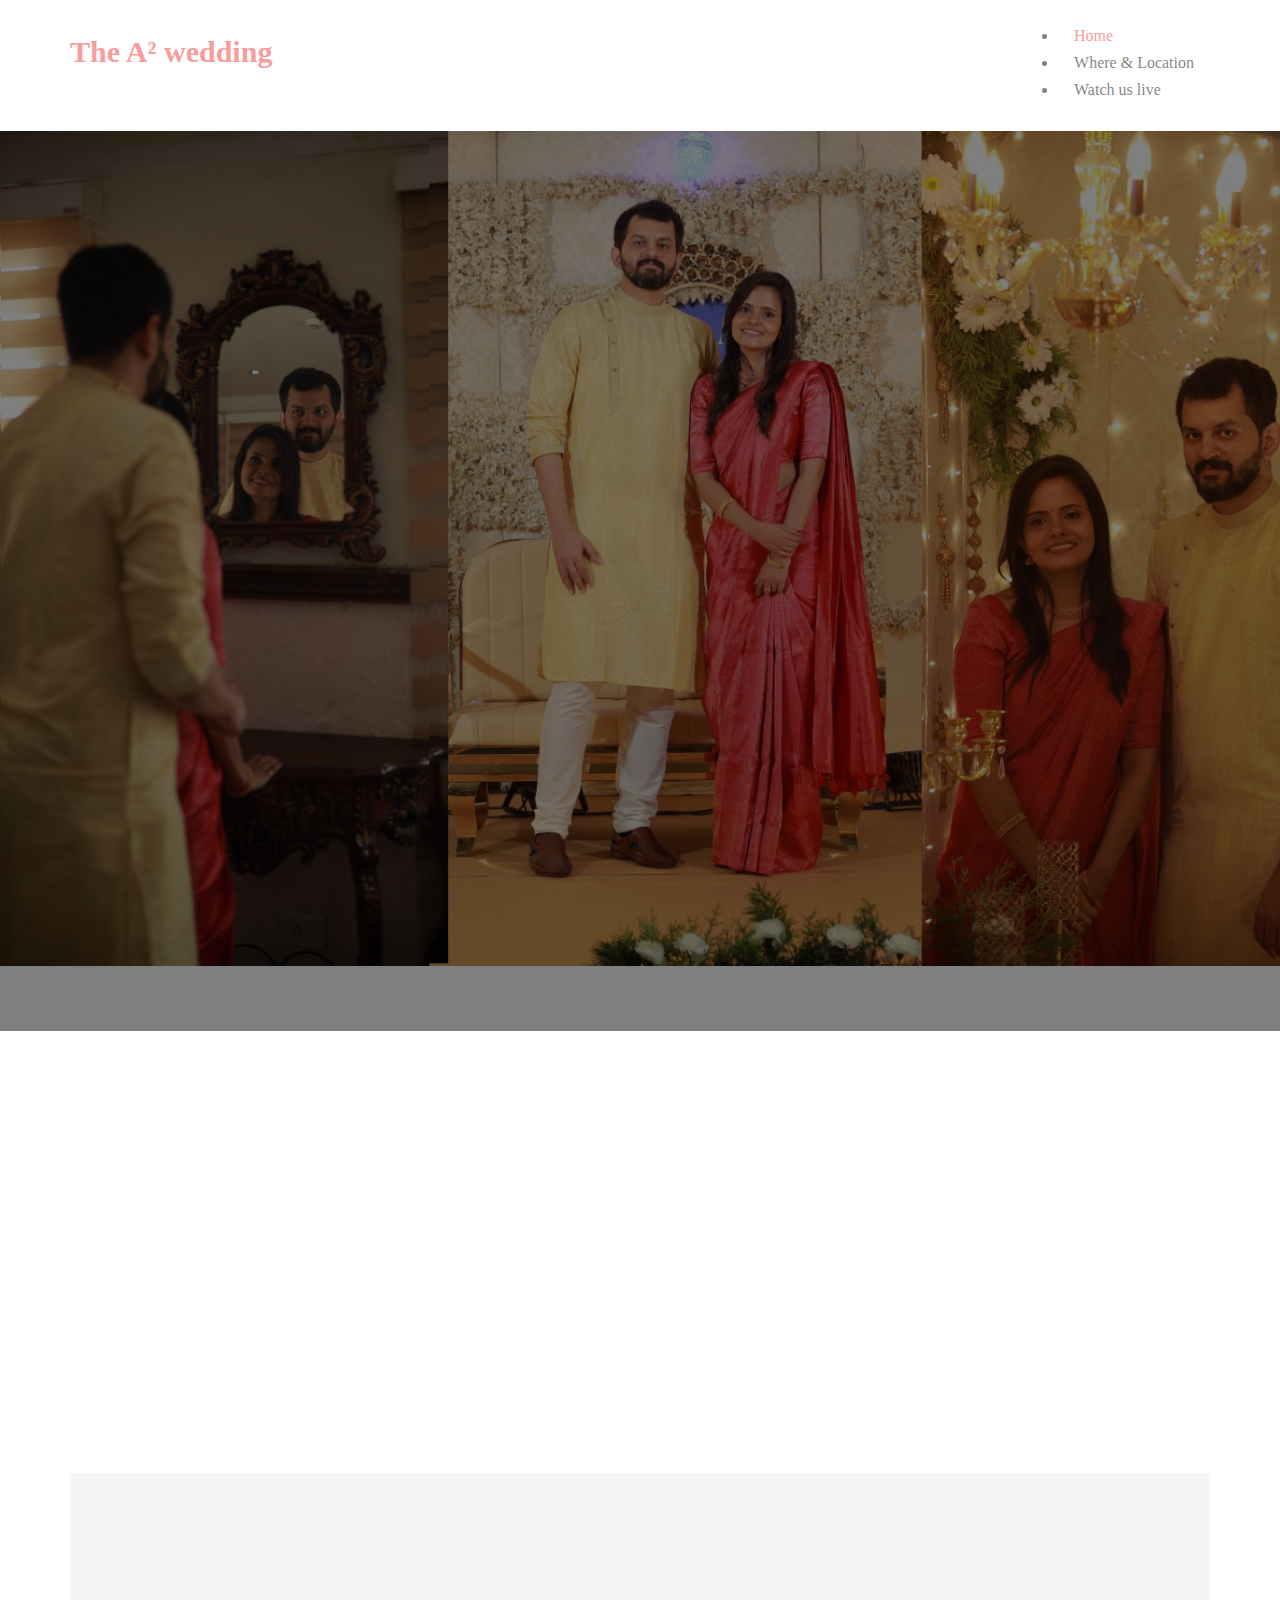
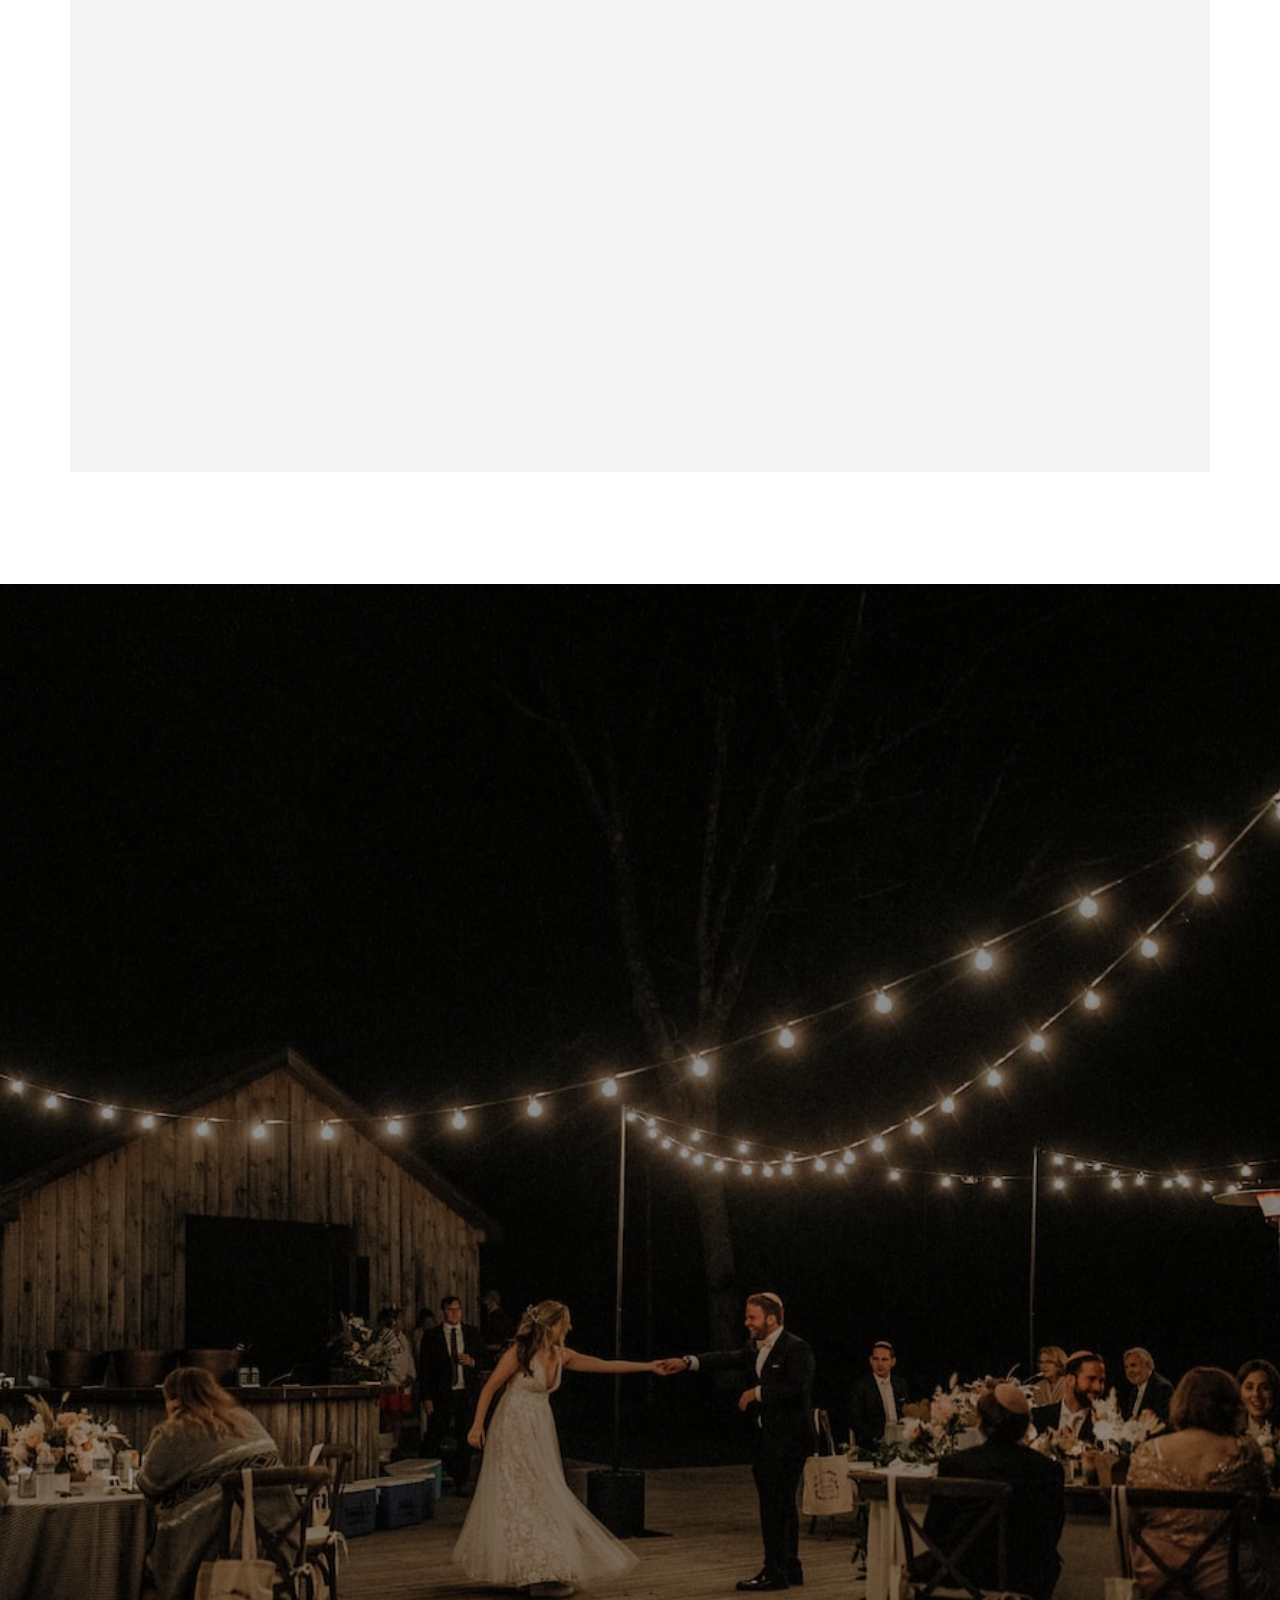
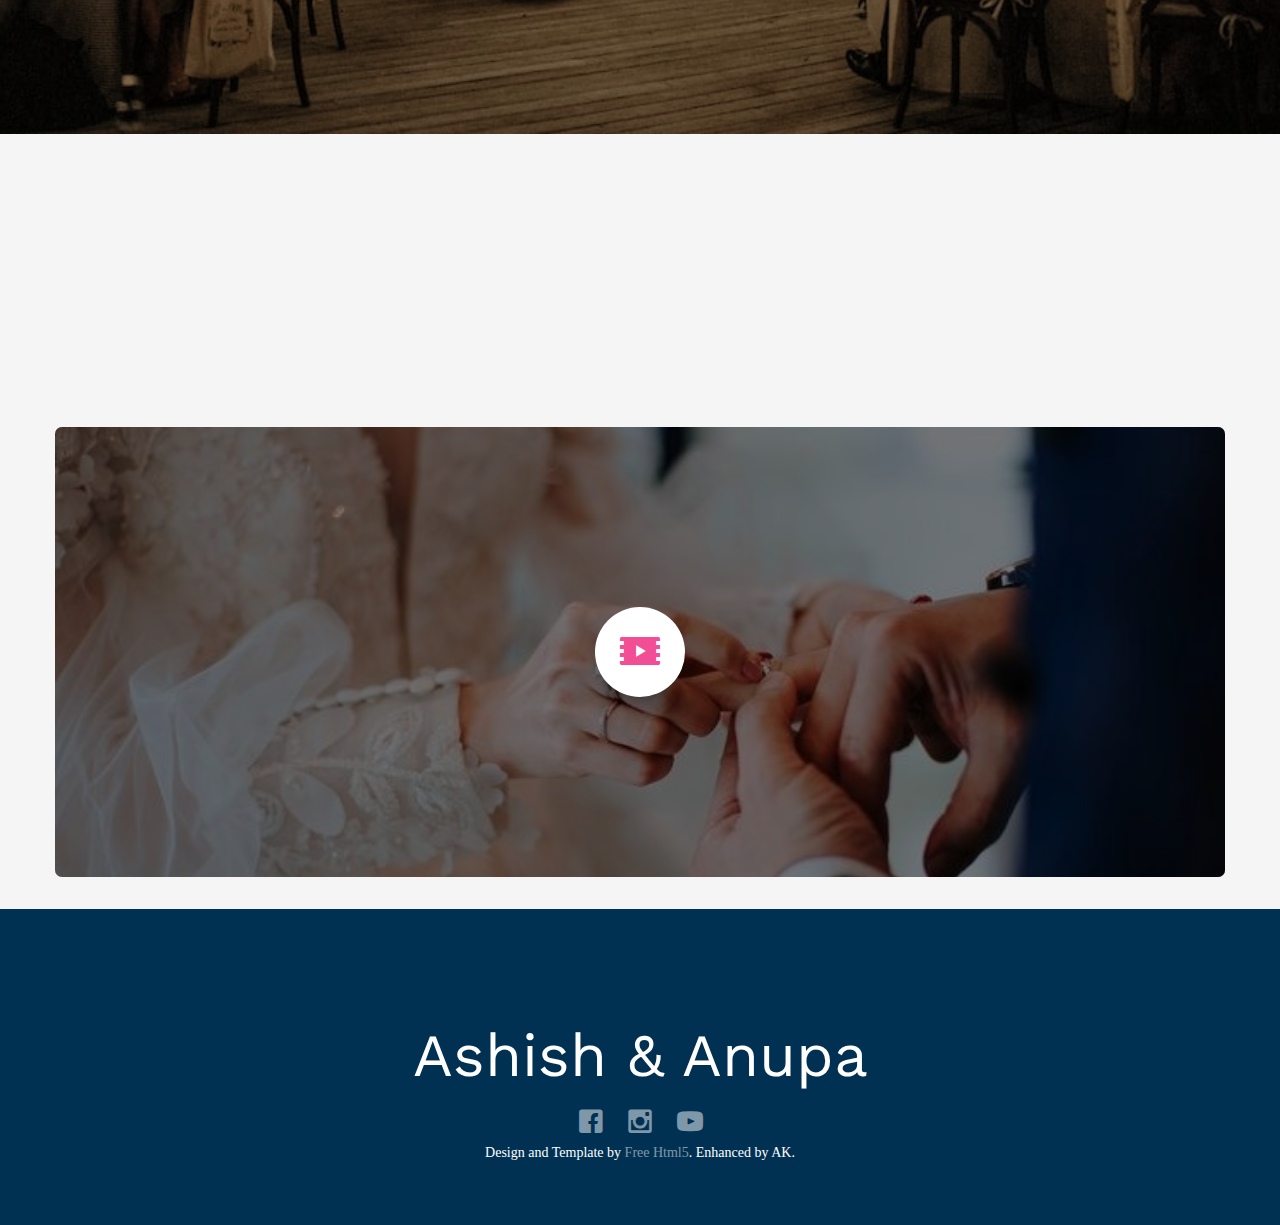
<file: index.html>
<!DOCTYPE html>
<!--[if lt IE 7]>      <html class="no-js lt-ie9 lt-ie8 lt-ie7"> <![endif]-->
<!--[if IE 7]>         <html class="no-js lt-ie9 lt-ie8"> <![endif]-->
<!--[if IE 8]>         <html class="no-js lt-ie9"> <![endif]-->
<!--[if gt IE 8]><!--> <html class="no-js"> <!--<![endif]-->
	<head>
	<meta charset="utf-8">
	<meta http-equiv="X-UA-Compatible" content="IE=edge">
	<title>The A&#178 wedding - Ashish and Anupa </title>
	<meta name="viewport" content="width=device-width, initial-scale=1">
	<meta name="description" content="Designed by AK. Template by FREEHTML5.CO" />
	<meta name="keywords" content="free html5, Designed, bootstrap, html5, css3, mobile first, responsive,Anupa and Ashish, Ashish and Anupa, TheA2wedding, Anupa weds Ashish, Ashish weds Anupa" />
	<meta name="author" content="FREEHTML5.CO" />

  	<!-- Facebook and Twitter integration -->
	<meta property="og:title" content=""/>
	<meta property="og:image" content=""/>
	<meta property="og:url" content=""/>
	<meta property="og:site_name" content=""/>
	<meta property="og:description" content=""/>
	<meta name="twitter:title" content="" />
	<meta name="twitter:image" content="" />
	<meta name="twitter:url" content="" />
	<meta name="twitter:card" content="" />

	<link href='https://fonts.googleapis.com/css?family=Work+Sans:400,300,600,400italic,700' rel='stylesheet' type='text/css'>
	<link href="https://fonts.googleapis.com/css?family=Sacramento" rel="stylesheet">
	
	<!-- Animate.css -->
	<link rel="stylesheet" href="css/animate.css">
	<!-- Icomoon Icon Fonts-->
	<link rel="stylesheet" href="css/icomoon.css">
	<!-- Bootstrap  -->
	<link rel="stylesheet" href="css/bootstrap.css">

	<!-- Magnific Popup -->
	<link rel="stylesheet" href="css/magnific-popup.css">

	<!-- Owl Carousel  -->
	<link rel="stylesheet" href="css/owl.carousel.min.css">
	<link rel="stylesheet" href="css/owl.theme.default.min.css">

	<!-- Theme style  -->
	<link rel="stylesheet" href="css/style.css">

	<!-- Modernizr JS -->
	<script src="js/modernizr-2.6.2.min.js"></script>
	<!-- FOR IE9 below -->
	<!--[if lt IE 9]>
	<script src="js/respond.min.js"></script>
	<![endif]-->

	</head>
	<body>
		
	<div class="fh5co-loader"></div>
	
	<div id="page">


<!-- Navigation A2wedding starts -->

		<header id="fh5conup-header-section" class="sticky-banner" role="navigation">
			<div class="container">
				<div class="nav-headernup">
					<a href="#" class="js-fh5conup-nav-toggle fh5conup-nav-toggle dark"><i></i></a>
					<h1 id="fh5conup-logo"><a href="index.html"> The A&#178 wedding </a></h1>

					<nav id="fh5conup-menu-wrap" role="navigation">
						<ul class="sf-menu" id="fh5conup-primary-menu">
							<li class="active" ><a href="index.html" >Home</a></li>
<!-- Navigation About us page suppressed A2wedding starts  
							<li>
								<a href="groom-bride.html" class="fh5conup-sub-ddown">Groom &amp; Bride</a>
								<ul class="fh5conup-sub-menu">
									<li><a href="#">Jacob Family</a></li>
									<li><a href="#">Alexender Family</a></li>
								</ul>
							</li>

 Navigation About us page suppressed A2wedding ends  -->
							<li ><a href="ReachUs.html">Where &amp; Location</a>
</li>
							<li><a href="watchuslive.html">Watch us live</a></li>
						</ul>
					</nav>
				</div>
			</div>
		</header>
</br>
<!-- Navigation A2wedding ends -->




	<header id="fh5co-header" class="fh5co-cover" role="banner" style="background-image:url(images/mainpage_mainbackground.jpg);" data-stellar-background-ratio="0.5">
		<div class="overlay"></div>
		<div class="container">
			<div class="row">
				<div class="col-md-8 col-md-offset-2 text-center">
					<div class="display-t">
						<div class="display-tc animate-box" data-animate-effect="fadeIn">
							<h1>Ashish &amp; Anupa</h1>

							<h2>We are taking our vows<h2>
							<div class="simply-countdown simply-countdown-one"></div>
						</div>
					</div>
				</div>
			</div>
		</div>
	</header>



	<div id="fh5co-couple">
		<div class="container">
			<div class="row">
				<div class="col-md-8 col-md-offset-2 text-center fh5co-heading animate-box">
					<h2>Save the date</h2>
					<h6>September 12th, 2021</h6>
					<h6>Kochi, Kerala</h6>
				</div>
			</div>


		<div id="fh5co-couple" class="fh5co-section-gray">
			<div class="container">
				<div class="row row-bottom-padded-md animate-box" >
					<div class="col-md-6 col-md-offset-3 text-center">
						<div class="col-md-5 col-sm-5 col-xs-5 nopadding">
							<img src="images/mainpage_groom_mini.jpg" class="img-responsive" alt="Ashish Jacob, Consultant Infosys.">
							<h3>Ashish Jacob</h3>
						</div>
						<div class="col-md-2 col-sm-2 col-xs-2 nopadding"><h2 class="amp-center"><i class="icon-heart"></i></h2></div>
						<div class="col-md-5 col-sm-5 col-xs-5 nopadding">
							<img src="images/mainpage_bride_mini.jpg" class="img-responsive" alt="Anupa Alex, Project Engineer KRFB.">
							<h3>Anupa Alex</h3>
						</div>
					</div>
				</div>
				<div class="row animate-box">
					<div class="col-md-8 col-md-offset-2">
						<div class="col-md-12 text-center heading-section">
						</div>
					</div>
				</div>
			</div>
		</div>


		</div>
	</div>


<!-- A2wedding edits -->

	<div id="fh5co-event" class="fh5co-bg" style="background-image:url(images/Mainpage_weddingeventsbackground.jpg);">
		<div class="overlay"></div>
		<div class="container">
			<div class="row">
				<div class="col-md-8 col-md-offset-2 text-center fh5co-heading animate-box">
					<span>Our Special Events</span>
					<h2>Wedding Events</h2>
				</div>
			</div>
			<div class="row">
				<div class="display-t">
					<div class="display-tc">
						<div class="col-md-12 col-md-offset-0yrd bprf">



							<div class="col-md-4 col-sm-6 text-center">
								<div class="event-wrap animate-box">
									<h3>Pre-wedding</h3>
									<p>Just hours before stepping into the wonderful new chapter of his life, the groom prepares himself for the big day with the tradition Kalyanam kulipikkal which marks the beginning of the new phase of his life</p>

<h4>Century Club</h4>
<h5>Century Club lane, Vennala P.O, Ernakulam</h5>

									<div class="event-col">
										<i class="icon-clock"></i>
										<span>07:00 PM</span>
<!-- Disable button as not online event																		<a class="btnmini btnmini-primarymini btnmini-outline" href="https://www.youtube.com/watch?v=e4P_N9qL3qU" >Watch Online<i class="icon-arrow-right22"></i></a>
-->
									</div>
									<div class="event-col">
										<i class="icon-calendar"></i>
										<span>Saturday 11</span>
										<span>September, 2021</span>
									</div>



<iframe src="https://www.google.com/maps/embed?pb=!1m14!1m8!1m3!1d15716.671175443524!2d76.319539!3d10.002995!3m2!1i1024!2i768!4f13.1!3m3!1m2!1s0x0%3A0x9dd537b7e678420f!2sCentury%20Club!5e0!3m2!1sen!2sin!4v1630427863976!5m2!1sen!2sin" width="275" height="275" style="border:0;" allowfullscreen="" loading="lazy"></iframe>


								</div>
							</div>

<!-- A2Wedding edits Events -->

							<div class="col-md-4 col-sm-6 text-center">


								<div class="event-wrap animate-box">

									<h3>Wedding Ceremony</h3>
									<p>I do!</p><p>The wedding bells are gonna be ringing any second now. Witness the beginning of an ever after.</p>

<h4>St. Mary's Orthodox Cathedral</h4>
<h5>Park Avennue, Marine Drive, Kochi (Near office of the Commissioner of Police)</h5>

									<div class="event-col">
										<i class="icon-clock"></i>
										<span>11:30 AM</span>
																	<a class="btnmini btnmini-primarymini btnmini-outline" href="https://www.youtube.com/watch?v=e4P_N9qL3qU" >Watch Online<i class="icon-arrow-right22"></i></a>

									</div>
									<div class="event-col">
										<i class="icon-calendar"></i>
										<span>Sunday 12</span>
										<span>September, 2021</span>
									</div>


<iframe src="https://www.google.com/maps/embed?pb=!1m14!1m8!1m3!1d1964.7650733228977!2d76.2798531!3d9.9729932!3m2!1i1024!2i768!4f13.1!3m3!1m2!1s0x3b0873c4d647e479%3A0xaa527c0d5f845a9c!2sSt.%20Mary&#39;s%20Orthodox%20Cathedral!5e0!3m2!1sen!2sin!4v1630432962659!5m2!1sen!2sin" width="275" height="275" style="border:0;" allowfullscreen loading="lazy"></iframe>

							</div>
							</div>




							<div class="col-md-4 col-sm-6 text-center">
								<div class="event-wrap animate-box">
									<h3>Wedding Reception</h3>

<p>The story begins.</p><p>
The forever has just started and we are just gonna celebrate it with our loved ones.
 Yes, we are talking about you.</p>

<h4>Holiday Inn Cochin</h4>
<h5>33/1739 A Chakkaraparambu Junction, National Highway Bypass, Vennala, Kochi</h5>

									<div class="event-col">
										<i class="icon-clock"></i>
										<span>01:30 PM</span>
																		<a class="btnmini btnmini-primarymini btnmini-outline" href="https://www.youtube.com/watch?v=e4P_N9qL3qU" >Watch Online<i class="icon-arrow-right22"></i></a>

									</div>
									<div class="event-col">
										<i class="icon-calendar"></i>
										<span>Sunday 12</span>
										<span>September, 2021</span>
									</div>
									


<!--
<a class="btnevents btnevents-primary btnevents-outline" href="#">Be with us<i class="icon-arrow-right22"></i></a>

<a class="btn btn-primary btn-outline" href="#">Watch Online<i class="icon-arrow-right22"></i></a>

-->

<iframe src="https://www.google.com/maps/embed?pb=!1m18!1m12!1m3!1d3929.3223245983295!2d76.31368301474217!3d9.99021119285788!2m3!1f0!2f0!3f0!3m2!1i1024!2i768!4f13.1!3m3!1m2!1s0x3b080d21acb3edbb%3A0xb279fc9797cc341e!2sHoliday%20Inn%20Cochin%2C%20an%20IHG%20Hotel!5e0!3m2!1sen!2sin!4v1630427373751!5m2!1sen!2sin" width="275" height="275" style="border:0;" allowfullscreen="" loading="lazy"></iframe>

								</div>
							</div>
						</div>
					</div>
				</div>
			</div>
		</div>
	</div>

	<div id="fh5co-services" class="fh5co-section-gray">
		<div class="container">
			
			<div class="row animate-box">
				<div class="col-md-8 col-md-offset-2 text-center fh5co-heading">
<br/>
<br/>
<br/>


					<h2>Bless us with your presence</h2>

<!-- A2wedding pending
					<p>Text to be added -- Text for the online event </p>

-->

				</div>
			</div>

			<div class="row">
				<div >
					<div class="fh5co-video fh5co-bg" style="background-image: url(images/Videomainbackground.jpg); ">
						<a href="https://www.youtube.com/watch?v=e4P_N9qL3qU" class="popup-vimeo"><i class="icon-video2"></i></a>
						<div class="overlay"></div>
					</div>
				</div>
			</div>

			
		</div>
	</div>

					</ul>		
				</div>
			</div>
		</div>
	</div>






<!-- Added A2wedding Footer start -->
 
 
		<footer>
			<div id="footer">
				<div class="container">
					<div class="row">
						<div class="col-md-12 text-center">
<br/>
<br/>

							<h2>Ashish &amp; Anupa</h2>
						</div>
						<div class="col-md-6 col-md-offset-3 text-center">
							<p class="fh5co-social-icons">
								<a href="https://www.facebook.com/events/1057547208382469"><i class="icon-facebook"></i></a>
								<a href="https://www.instagram.com/ashish_n_anupa/"><i class="icon-instagram"></i></a>
<!--								<a href="#"><i class="icon-dribbble2"></i></a> -->
								<a href="https://www.youtube.com/watch?v=e4P_N9qL3qU"><i class="icon-youtube"></i></a>
							</p>
							<p>Design and Template by <a href="#">Free Html5</a>. Enhanced by AK. </p>
						</div>
					</div>
				</div>
			</div>
		</footer>



<!-- Added A2wedding Footer end -->
	</div>

	<div class="gototop js-top">
		<a href="#" class="js-gotop"><i class="icon-arrow-up"></i></a>
	</div>
	
	<!-- jQuery -->
	<script src="js/jquery.min.js"></script>
	<!-- jQuery Easing -->
	<script src="js/jquery.easing.1.3.js"></script>
	<!-- Bootstrap -->
	<script src="js/bootstrap.min.js"></script>
	<!-- Waypoints -->
	<script src="js/jquery.waypoints.min.js"></script>
	<!-- Carousel -->
	<script src="js/owl.carousel.min.js"></script>
	<!-- countTo -->
	<script src="js/jquery.countTo.js"></script>

	<!-- Stellar -->
	<script src="js/jquery.stellar.min.js"></script>
	<!-- Magnific Popup -->
	<script src="js/jquery.magnific-popup.min.js"></script>
	<script src="js/magnific-popup-options.js"></script>

	<!-- // <script src="https://cdnjs.cloudflare.com/ajax/libs/prism/0.0.1/prism.min.js"></script> -->
	<script src="js/simplyCountdown.js"></script>
	<!-- Main -->
	<script src="js/main.js"></script>

	<script>
    var d = new Date("Sept 12, 2021");
//new Date().getTime()+ (8 * 24 * 60 * 60 *1000) ) ;

    // default example
    simplyCountdown('.simply-countdown-one', {
        year: d.getFullYear(),
        month: d.getMonth() + 1,
        day: d.getDate(),
    });

    //jQuery example
    $('#simply-countdown-losange').simplyCountdown({
        year: d.getFullYear(),
        month: d.getMonth() + 1,
        day: d.getDate(),
        enableUtc: false
    });
</script>

	</body>
</html>
</file>
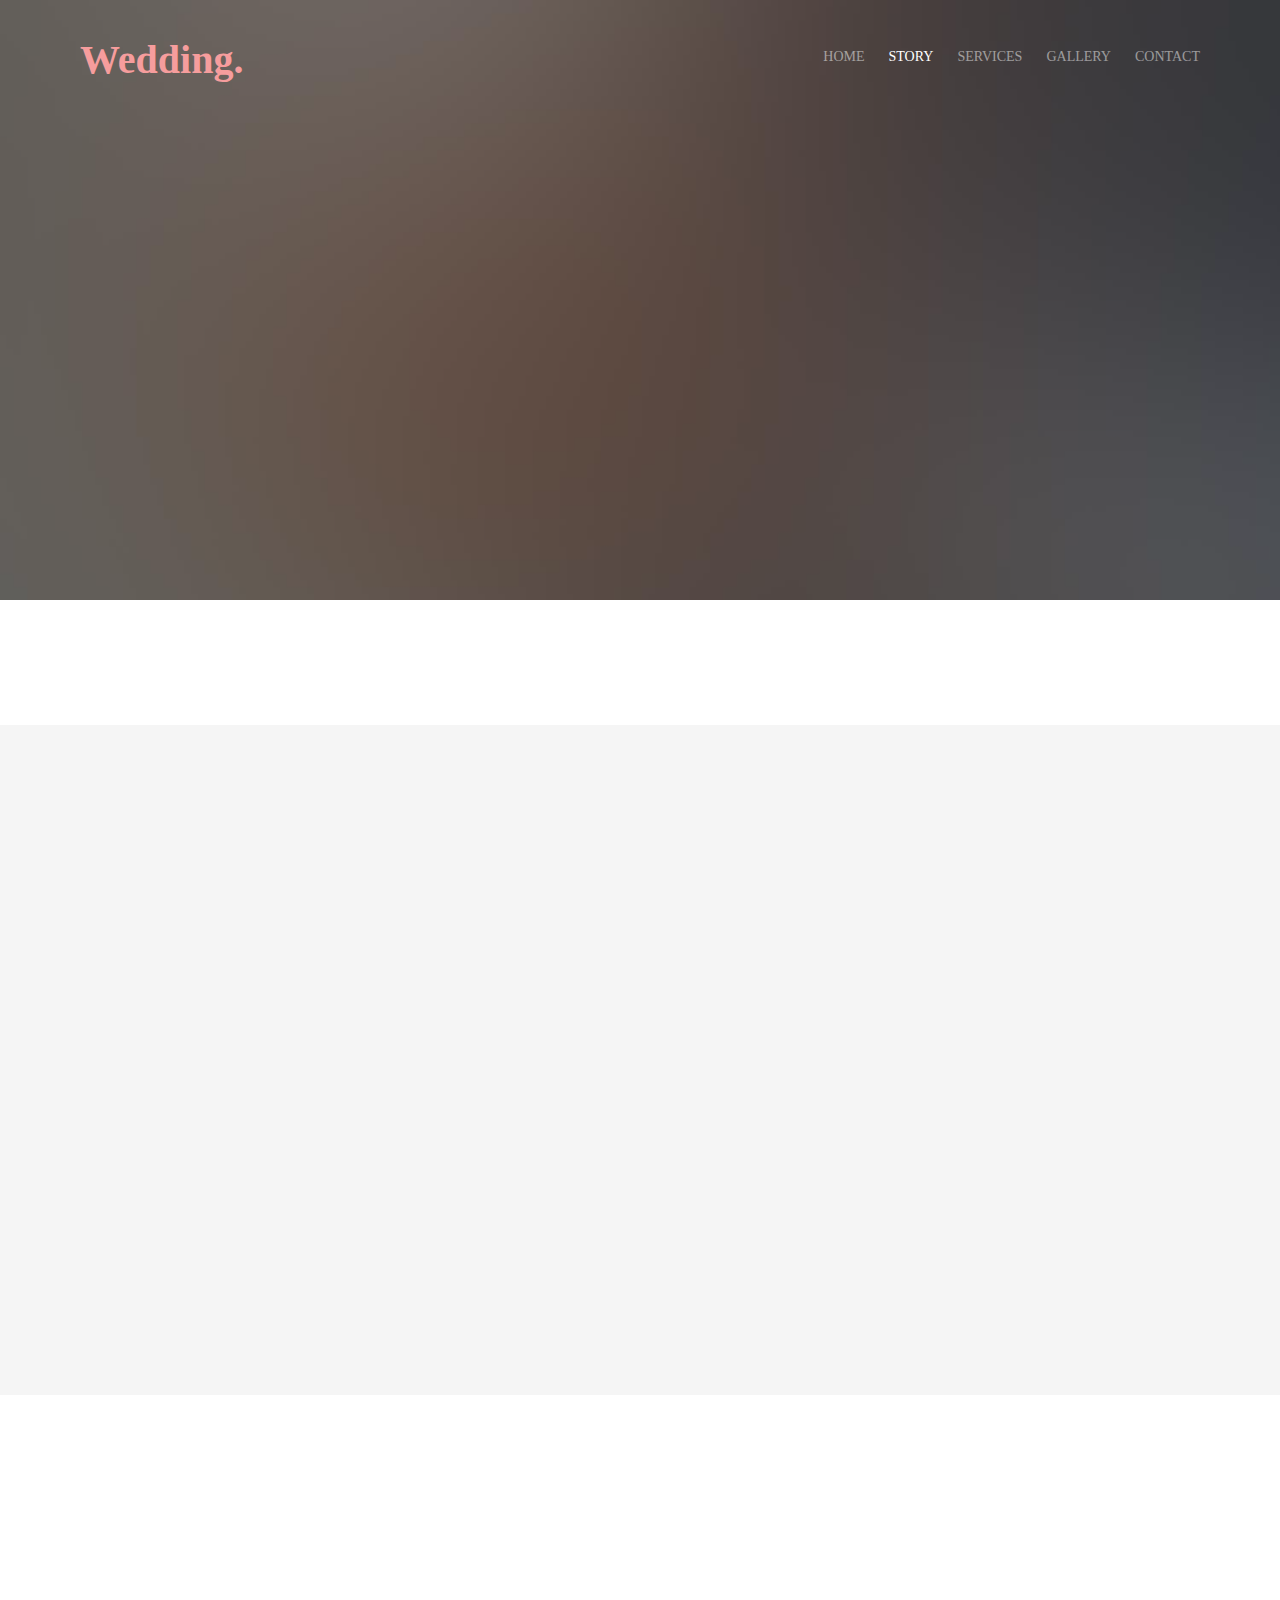
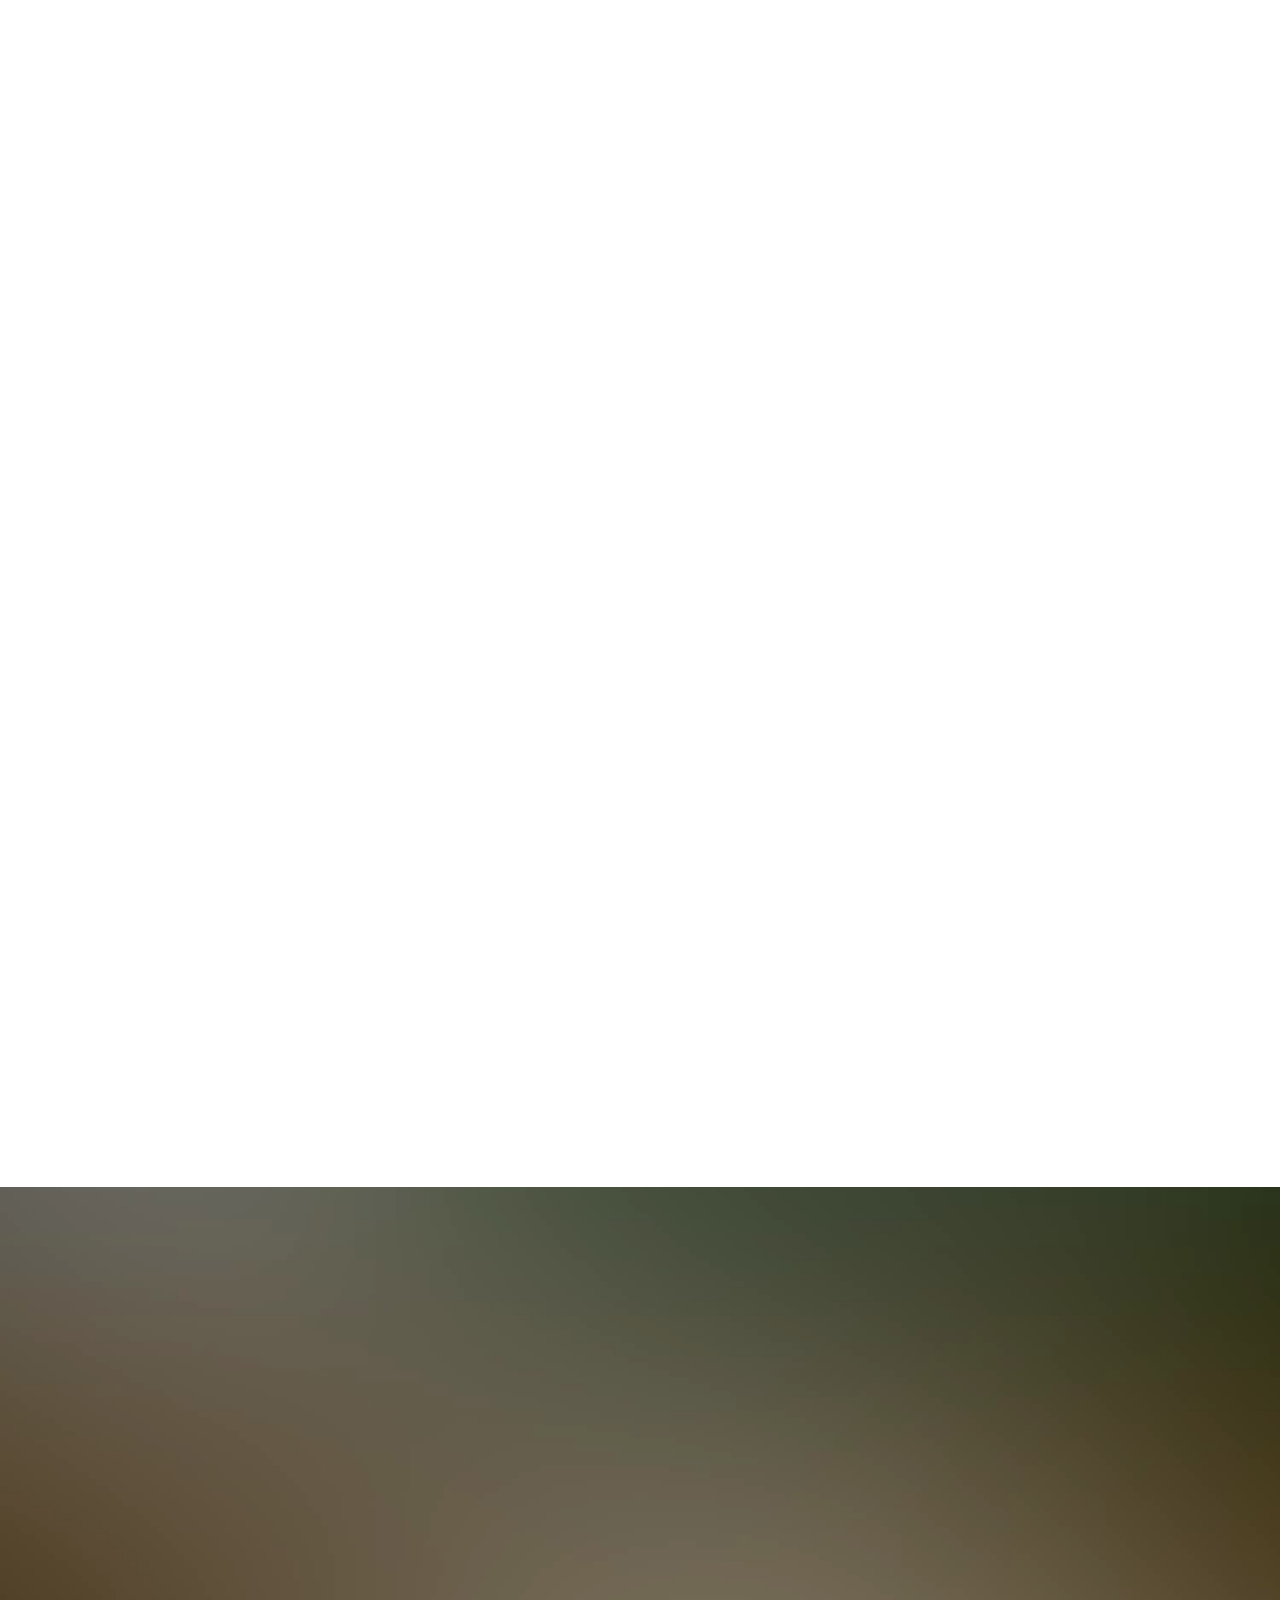
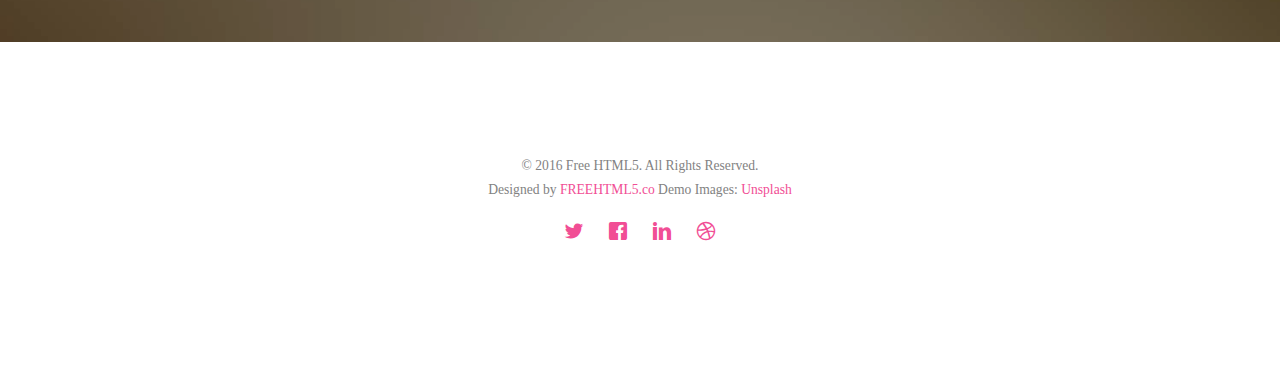
<file: about.html>
<!DOCTYPE html>
<!--[if lt IE 7]>      <html class="no-js lt-ie9 lt-ie8 lt-ie7"> <![endif]-->
<!--[if IE 7]>         <html class="no-js lt-ie9 lt-ie8"> <![endif]-->
<!--[if IE 8]>         <html class="no-js lt-ie9"> <![endif]-->
<!--[if gt IE 8]><!--> <html class="no-js"> <!--<![endif]-->
	<head>
	<meta charset="utf-8">
	<meta http-equiv="X-UA-Compatible" content="IE=edge">
	<title>Wedding &mdash; 100% Free Fully Responsive HTML5 Template by FREEHTML5.co</title>
	<meta name="viewport" content="width=device-width, initial-scale=1">
	<meta name="description" content="Free HTML5 Template by FREEHTML5.CO" />
	<meta name="keywords" content="free html5, free template, free bootstrap, html5, css3, mobile first, responsive" />
	<meta name="author" content="FREEHTML5.CO" />

  <!-- 
	//////////////////////////////////////////////////////

	FREE HTML5 TEMPLATE 
	DESIGNED & DEVELOPED by FREEHTML5.CO
		
	Website: 		http://freehtml5.co/
	Email: 			info@freehtml5.co
	Twitter: 		http://twitter.com/fh5co
	Facebook: 		https://www.facebook.com/fh5co

	//////////////////////////////////////////////////////
	 -->

  	<!-- Facebook and Twitter integration -->
	<meta property="og:title" content=""/>
	<meta property="og:image" content=""/>
	<meta property="og:url" content=""/>
	<meta property="og:site_name" content=""/>
	<meta property="og:description" content=""/>
	<meta name="twitter:title" content="" />
	<meta name="twitter:image" content="" />
	<meta name="twitter:url" content="" />
	<meta name="twitter:card" content="" />

	<link href='https://fonts.googleapis.com/css?family=Work+Sans:400,300,600,400italic,700' rel='stylesheet' type='text/css'>
	<link href="https://fonts.googleapis.com/css?family=Sacramento" rel="stylesheet">
	
	<!-- Animate.css -->
	<link rel="stylesheet" href="css/animate.css">
	<!-- Icomoon Icon Fonts-->
	<link rel="stylesheet" href="css/icomoon.css">
	<!-- Bootstrap  -->
	<link rel="stylesheet" href="css/bootstrap.css">

	<!-- Magnific Popup -->
	<link rel="stylesheet" href="css/magnific-popup.css">

	<!-- Owl Carousel  -->
	<link rel="stylesheet" href="css/owl.carousel.min.css">
	<link rel="stylesheet" href="css/owl.theme.default.min.css">

	<!-- Theme style  -->
	<link rel="stylesheet" href="css/style.css">

	<!-- Modernizr JS -->
	<script src="js/modernizr-2.6.2.min.js"></script>
	<!-- FOR IE9 below -->
	<!--[if lt IE 9]>
	<script src="js/respond.min.js"></script>
	<![endif]-->

	</head>
	<body>
		
	<div class="fh5co-loader"></div>
	
	<div id="page">
	<nav class="fh5co-nav" role="navigation">
		<div class="container">
			<div class="row">
				<div class="col-xs-2">
					<div id="fh5co-logo"><a href="index.html">Wedding<strong>.</strong></a></div>
				</div>
				<div class="col-xs-10 text-right menu-1">
					<ul>
						<li><a href="index.html">Home</a></li>
						<li class="active"><a href="about.html">Story</a></li>
						<li class="has-dropdown">
							<a href="services.html">Services</a>
							<ul class="dropdown">
								<li><a href="#">Web Design</a></li>
								<li><a href="#">eCommerce</a></li>
								<li><a href="#">Branding</a></li>
								<li><a href="#">API</a></li>
							</ul>
						</li>
						<li class="has-dropdown">
							<a href="gallery.html">Gallery</a>
							<ul class="dropdown">
								<li><a href="#">HTML5</a></li>
								<li><a href="#">CSS3</a></li>
								<li><a href="#">Sass</a></li>
								<li><a href="#">jQuery</a></li>
							</ul>
						</li>
						<li><a href="contact.html">Contact</a></li>
					</ul>
				</div>
			</div>
			
		</div>
	</nav>

	<header id="fh5co-header" class="fh5co-cover fh5co-cover-sm" role="banner" style="background-image:url(images/img_bg_1.jpg);">
		<div class="overlay"></div>
		<div class="fh5co-container">
			<div class="row">
				<div class="col-md-8 col-md-offset-2 text-center">
					<div class="display-t">
						<div class="display-tc animate-box" data-animate-effect="fadeIn">
							<h1>Couple Story</h1>
							<h2>Free HTML5 templates Made by <a href="http://freehtml5.co" target="_blank">FreeHTML5.co</a></h2>
						</div>
					</div>
				</div>
			</div>
		</div>
	</header>

	<div id="fh5co-couple" class="fh5co-section-gray">
		<div class="container">
			<div class="row">
				<div class="col-md-8 col-md-offset-2 text-center fh5co-heading animate-box">
					<h2>Hello!</h2>
					<h3>November 28th, 2016 New York, USA</h3>
					<p>We invited you to celebrate our wedding</p>
				</div>
			</div>
			<div class="couple-wrap animate-box">
				<div class="couple-half">
					<div class="groom">
						<img src="images/groom.jpg" alt="groom" class="img-responsive">
					</div>
					<div class="desc-groom">
						<h3>Joefrey Mahusay</h3>
						<p>Far far away, behind the word mountains, far from the countries Vokalia and Consonantia, there live the blind texts. Separated they live in Bookmarksgrove</p>
					</div>
				</div>
				<p class="heart text-center"><i class="icon-heart2"></i></p>
				<div class="couple-half">
					<div class="bride">
						<img src="images/bride.jpg" alt="groom" class="img-responsive">
					</div>
					<div class="desc-bride">
						<h3>Sheila Mahusay</h3>
						<p>Far far away, behind the word mountains, far from the countries Vokalia and Consonantia, there live the blind texts. Separated they live in Bookmarksgrove</p>
					</div>
				</div>
			</div>
		</div>
	</div>

	<div id="fh5co-couple-story">
		<div class="container">
			<div class="row">
				<div class="col-md-8 col-md-offset-2 text-center fh5co-heading animate-box">
					<span>We Love Each Other</span>
					<h2>Our Story</h2>
					<p>Far far away, behind the word mountains, far from the countries Vokalia and Consonantia, there live the blind texts.</p>
				</div>
			</div>
			<div class="row">
				<div class="col-md-12 col-md-offset-0">
					<ul class="timeline animate-box">
						<li class="animate-box">
							<div class="timeline-badge" style="background-image:url(images/couple-1.jpg);"></div>
							<div class="timeline-panel">
								<div class="timeline-heading">
									<h3 class="timeline-title">First We Meet</h3>
									<span class="date">December 25, 2015</span>
								</div>
								<div class="timeline-body">
									<p>Far far away, behind the word mountains, far from the countries Vokalia and Consonantia, there live the blind texts. Separated they live in Bookmarksgrove right at the coast of the Semantics, a large language ocean.</p>
								</div>
							</div>
						</li>
						<li class="timeline-inverted animate-box">
							<div class="timeline-badge" style="background-image:url(images/couple-2.jpg);"></div>
							<div class="timeline-panel">
								<div class="timeline-heading">
									<h3 class="timeline-title">First Date</h3>
									<span class="date">December 28, 2015</span>
								</div>
								<div class="timeline-body">
									<p>Far far away, behind the word mountains, far from the countries Vokalia and Consonantia, there live the blind texts. Separated they live in Bookmarksgrove right at the coast of the Semantics, a large language ocean.</p>
								</div>
							</div>
						</li>
						<li class="animate-box">
							<div class="timeline-badge" style="background-image:url(images/couple-3.jpg);"></div>
							<div class="timeline-panel">
								<div class="timeline-heading">
									<h3 class="timeline-title">In A Relationship</h3>
									<span class="date">January 1, 2016</span>
								</div>
								<div class="timeline-body">
									<p>Far far away, behind the word mountains, far from the countries Vokalia and Consonantia, there live the blind texts. Separated they live in Bookmarksgrove right at the coast of the Semantics, a large language ocean.</p>
								</div>
							</div>
						</li>
			    	</ul>
				</div>
			</div>
		</div>
	</div>

	<div id="fh5co-started" class="fh5co-bg" style="background-image:url(images/img_bg_4.jpg);">
		<div class="overlay"></div>
		<div class="container">
			<div class="row animate-box">
				<div class="col-md-8 col-md-offset-2 text-center fh5co-heading">
					<h2>Are You Attending?</h2>
					<p>Please Fill-up the form to notify you that you're attending. Thanks.</p>
				</div>
			</div>
			<div class="row animate-box">
				<div class="col-md-10 col-md-offset-1">
					<form class="form-inline">
						<div class="col-md-4 col-sm-4">
							<div class="form-group">
								<label for="name" class="sr-only">Name</label>
								<input type="name" class="form-control" id="name" placeholder="Name">
							</div>
						</div>
						<div class="col-md-4 col-sm-4">
							<div class="form-group">
								<label for="email" class="sr-only">Email</label>
								<input type="email" class="form-control" id="email" placeholder="Email">
							</div>
						</div>
						<div class="col-md-4 col-sm-4">
							<button type="submit" class="btn btn-default btn-block">I am Attending</button>
						</div>
					</form>
				</div>
			</div>
		</div>
	</div>

	<footer id="fh5co-footer" role="contentinfo">
		<div class="container">
			<!-- <div class="row row-pb-md">
				<div class="col-md-4 fh5co-widget">
					<h3>The Company</h3>
					<p>Facilis ipsum reprehenderit nemo molestias. Aut cum mollitia reprehenderit. Eos cumque dicta adipisci architecto culpa amet.</p>
					<p><a href="#">Learn More</a></p>
				</div>
				<div class="col-md-2 col-sm-4 col-xs-6 col-md-push-1">
					<ul class="fh5co-footer-links">
						<li><a href="#">About</a></li>
						<li><a href="#">Help</a></li>
						<li><a href="#">Contact</a></li>
						<li><a href="#">Terms</a></li>
						<li><a href="#">Meetups</a></li>
					</ul>
				</div>

				<div class="col-md-2 col-sm-4 col-xs-6 col-md-push-1">
					<ul class="fh5co-footer-links">
						<li><a href="#">Shop</a></li>
						<li><a href="#">Privacy</a></li>
						<li><a href="#">Testimonials</a></li>
						<li><a href="#">Handbook</a></li>
						<li><a href="#">Held Desk</a></li>
					</ul>
				</div>

				<div class="col-md-2 col-sm-4 col-xs-6 col-md-push-1">
					<ul class="fh5co-footer-links">
						<li><a href="#">Find Designers</a></li>
						<li><a href="#">Find Deelopers</a></li>
						<li><a href="#">Teams</a></li>
						<li><a href="#">Advertise</a></li>
						<li><a href="#">API</a></li>
					</ul>
				</div>
			</div> -->

			<div class="row copyright">
				<div class="col-md-12 text-center">
					<p>
						<small class="block">&copy; 2016 Free HTML5. All Rights Reserved.</small> 
						<small class="block">Designed by <a href="http://freehtml5.co/" target="_blank">FREEHTML5.co</a> Demo Images: <a href="http://unsplash.co/" target="_blank">Unsplash</a></small>
					</p>
					<p>
						<ul class="fh5co-social-icons">
							<li><a href="#"><i class="icon-twitter"></i></a></li>
							<li><a href="#"><i class="icon-facebook"></i></a></li>
							<li><a href="#"><i class="icon-linkedin"></i></a></li>
							<li><a href="#"><i class="icon-dribbble"></i></a></li>
						</ul>
					</p>
				</div>
			</div>

		</div>
	</footer>
	</div>

	<div class="gototop js-top">
		<a href="#" class="js-gotop"><i class="icon-arrow-up"></i></a>
	</div>
	
	<!-- jQuery -->
	<script src="js/jquery.min.js"></script>
	<!-- jQuery Easing -->
	<script src="js/jquery.easing.1.3.js"></script>
	<!-- Bootstrap -->
	<script src="js/bootstrap.min.js"></script>
	<!-- Waypoints -->
	<script src="js/jquery.waypoints.min.js"></script>
	<!-- Carousel -->
	<script src="js/owl.carousel.min.js"></script>
	<!-- countTo -->
	<script src="js/jquery.countTo.js"></script>

	<!-- Stellar -->
	<script src="js/jquery.stellar.min.js"></script>
	<!-- Magnific Popup -->
	<script src="js/jquery.magnific-popup.min.js"></script>
	<script src="js/magnific-popup-options.js"></script>

	<!-- Main -->
	<script src="js/main.js"></script>

	</body>
</html>
</file>
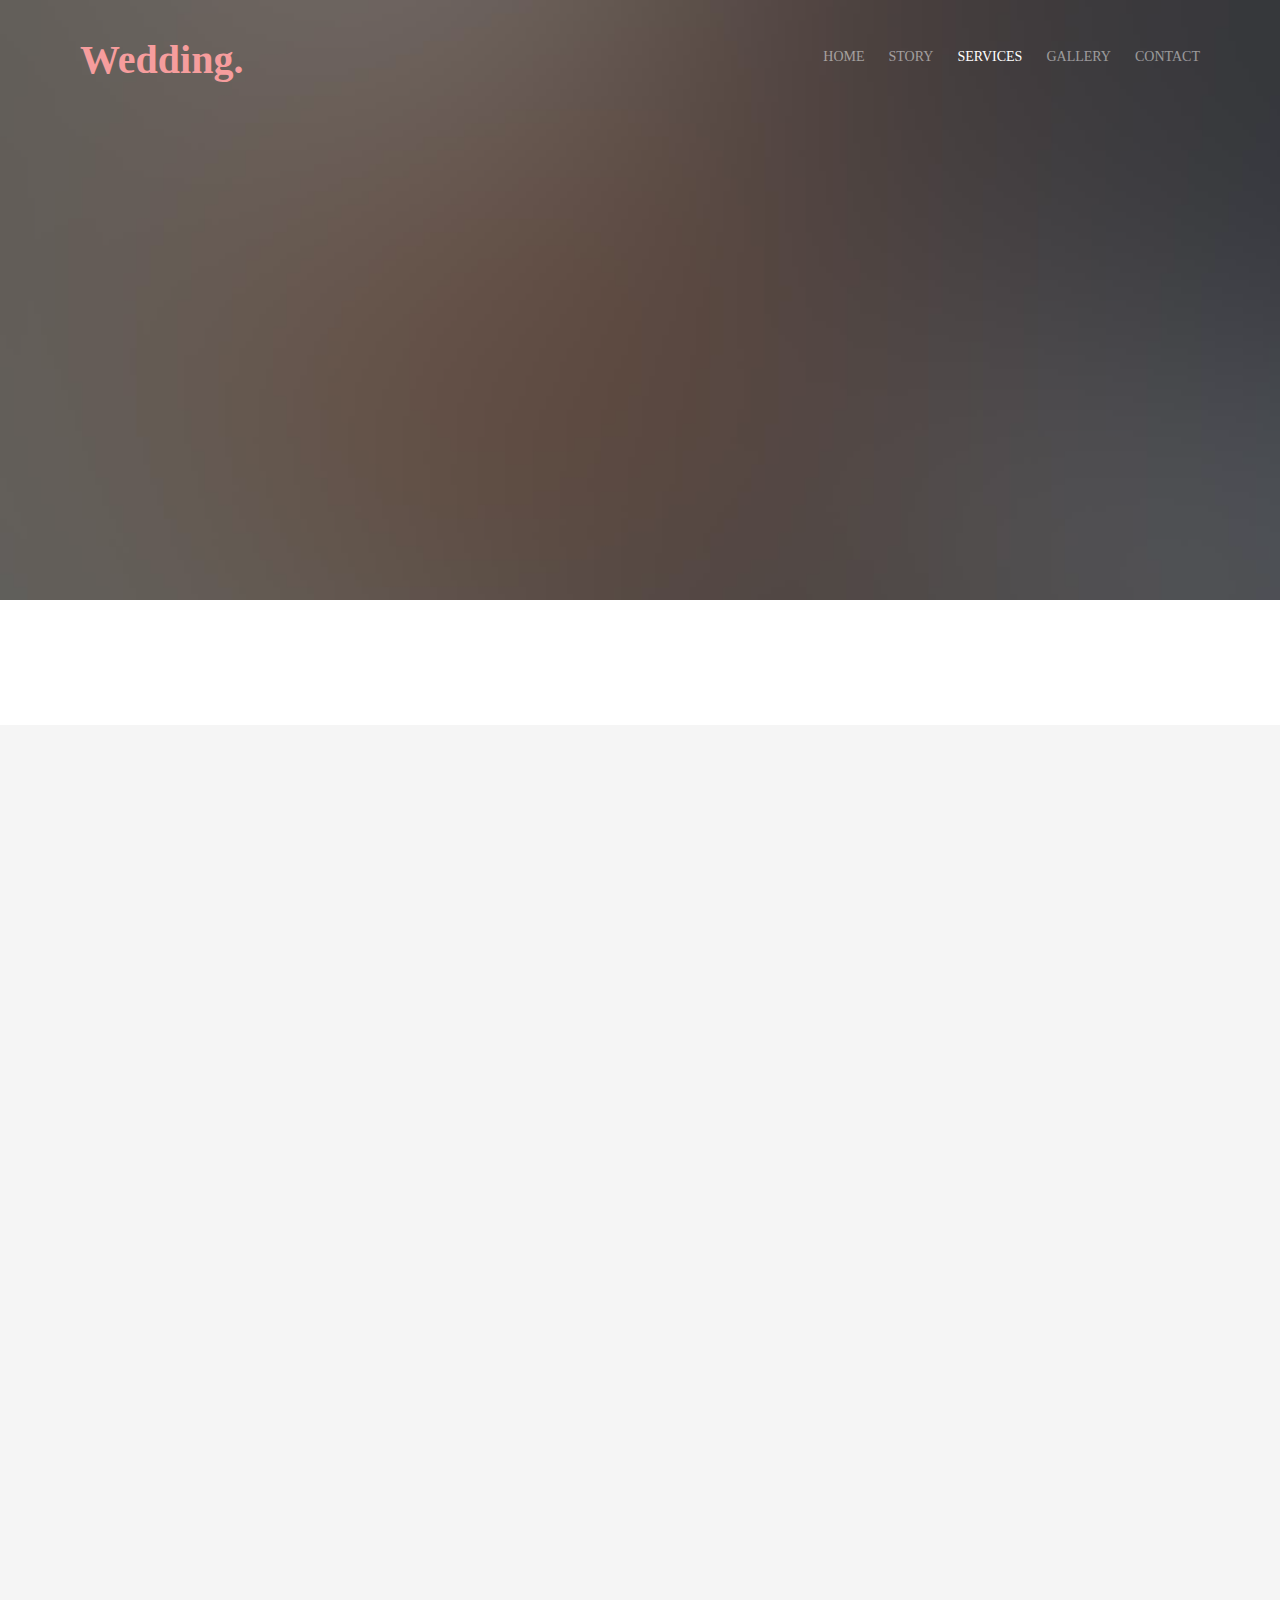
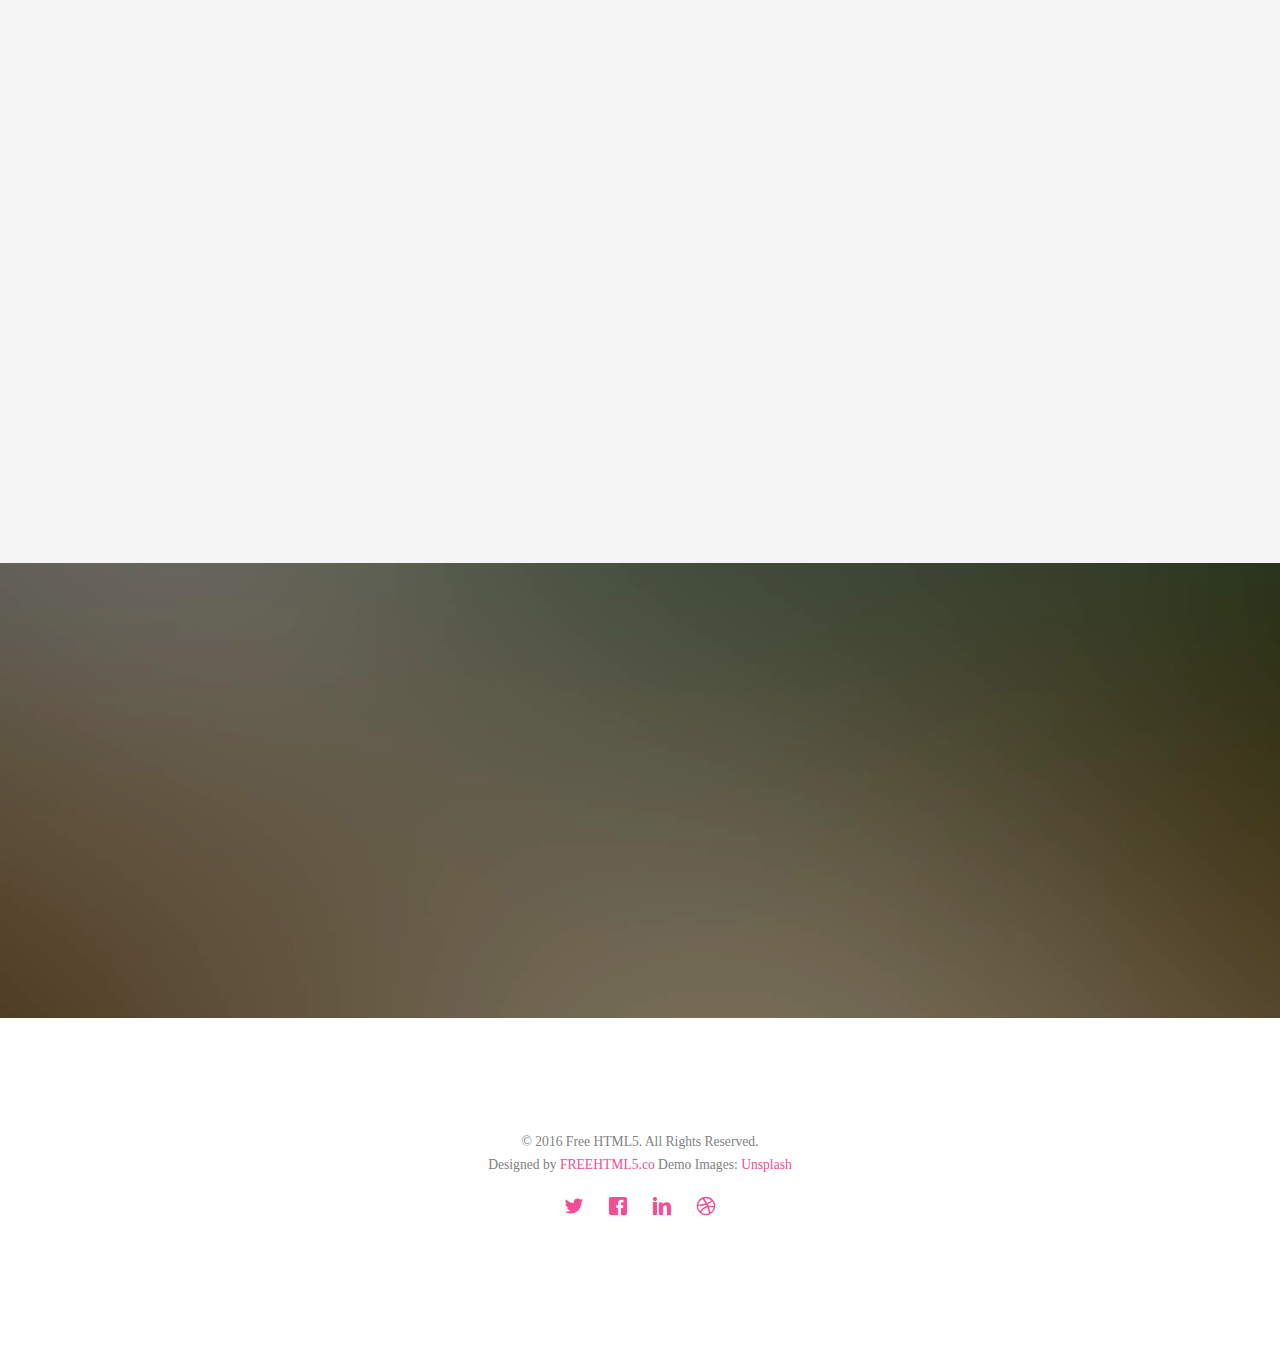
<file: services - Copy.html>
<!DOCTYPE html>
<!--[if lt IE 7]>      <html class="no-js lt-ie9 lt-ie8 lt-ie7"> <![endif]-->
<!--[if IE 7]>         <html class="no-js lt-ie9 lt-ie8"> <![endif]-->
<!--[if IE 8]>         <html class="no-js lt-ie9"> <![endif]-->
<!--[if gt IE 8]><!--> <html class="no-js"> <!--<![endif]-->
	<head>
	<meta charset="utf-8">
	<meta http-equiv="X-UA-Compatible" content="IE=edge">
	<title>Wedding &mdash; 100% Free Fully Responsive HTML5 Template by FREEHTML5.co</title>
	<meta name="viewport" content="width=device-width, initial-scale=1">
	<meta name="description" content="Free HTML5 Template by FREEHTML5.CO" />
	<meta name="keywords" content="free html5, free template, free bootstrap, html5, css3, mobile first, responsive" />
	<meta name="author" content="FREEHTML5.CO" />

  <!-- 
	//////////////////////////////////////////////////////

	FREE HTML5 TEMPLATE 
	DESIGNED & DEVELOPED by FREEHTML5.CO
		
	Website: 		http://freehtml5.co/
	Email: 			info@freehtml5.co
	Twitter: 		http://twitter.com/fh5co
	Facebook: 		https://www.facebook.com/fh5co

	//////////////////////////////////////////////////////
	 -->

  	<!-- Facebook and Twitter integration -->
	<meta property="og:title" content=""/>
	<meta property="og:image" content=""/>
	<meta property="og:url" content=""/>
	<meta property="og:site_name" content=""/>
	<meta property="og:description" content=""/>
	<meta name="twitter:title" content="" />
	<meta name="twitter:image" content="" />
	<meta name="twitter:url" content="" />
	<meta name="twitter:card" content="" />

	<link href='https://fonts.googleapis.com/css?family=Work+Sans:400,300,600,400italic,700' rel='stylesheet' type='text/css'>
	<link href="https://fonts.googleapis.com/css?family=Sacramento" rel="stylesheet">
	
	<!-- Animate.css -->
	<link rel="stylesheet" href="css/animate.css">
	<!-- Icomoon Icon Fonts-->
	<link rel="stylesheet" href="css/icomoon.css">
	<!-- Bootstrap  -->
	<link rel="stylesheet" href="css/bootstrap.css">

	<!-- Magnific Popup -->
	<link rel="stylesheet" href="css/magnific-popup.css">

	<!-- Owl Carousel  -->
	<link rel="stylesheet" href="css/owl.carousel.min.css">
	<link rel="stylesheet" href="css/owl.theme.default.min.css">

	<!-- Theme style  -->
	<link rel="stylesheet" href="css/style.css">

	<!-- Modernizr JS -->
	<script src="js/modernizr-2.6.2.min.js"></script>
	<!-- FOR IE9 below -->
	<!--[if lt IE 9]>
	<script src="js/respond.min.js"></script>
	<![endif]-->

	</head>
	<body>
		
	<div class="fh5co-loader"></div>
	
	<div id="page">
	<nav class="fh5co-nav" role="navigation">
		<div class="container">
			<div class="row">
				<div class="col-xs-2">
					<div id="fh5co-logo"><a href="index.html">Wedding<strong>.</strong></a></div>
				</div>
				<div class="col-xs-10 text-right menu-1">
					<ul>
						<li><a href="index.html">Home</a></li>
						<li><a href="about.html">Story</a></li>
						<li class="has-dropdown active">
							<a href="services.html">Services</a>
							<ul class="dropdown">
								<li><a href="#">Web Design</a></li>
								<li><a href="#">eCommerce</a></li>
								<li><a href="#">Branding</a></li>
								<li><a href="#">API</a></li>
							</ul>
						</li>
						<li class="has-dropdown">
							<a href="gallery.html">Gallery</a>
							<ul class="dropdown">
								<li><a href="#">HTML5</a></li>
								<li><a href="#">CSS3</a></li>
								<li><a href="#">Sass</a></li>
								<li><a href="#">jQuery</a></li>
							</ul>
						</li>
						<li><a href="contact.html">Contact</a></li>
					</ul>
				</div>
			</div>
			
		</div>
	</nav>

	<header id="fh5co-header" class="fh5co-cover fh5co-cover-sm" role="banner" style="background-image:url(images/img_bg_1.jpg);">
		<div class="overlay"></div>
		<div class="fh5co-container">
			<div class="row">
				<div class="col-md-8 col-md-offset-2 text-center">
					<div class="display-t">
						<div class="display-tc animate-box" data-animate-effect="fadeIn">
							<h1>Services</h1>
							<h2>Free html5 templates Made by <a href="http://freehtml5.co" target="_blank">FreeHTML5.co</a></h2>
						</div>
					</div>
				</div>
			</div>
		</div>
	</header>

	<div id="fh5co-couple" class="fh5co-section-gray">
		<div class="container">
			<div class="row">
				<div class="col-md-8 col-md-offset-2 text-center fh5co-heading animate-box">
					<h2>Hello!</h2>
					<h3>November 28th, 2016 New York, USA</h3>
					<p>We invited you to celebrate our wedding</p>
				</div>
			</div>
			<div class="couple-wrap animate-box">
				<div class="couple-half">
					<div class="groom">
						<img src="images/groom.jpg" alt="groom" class="img-responsive">
					</div>
					<div class="desc-groom">
						<h3>Joefrey Mahusay</h3>
						<p>Far far away, behind the word mountains, far from the countries Vokalia and Consonantia, there live the blind texts. Separated they live in Bookmarksgrove</p>
					</div>
				</div>
				<p class="heart text-center"><i class="icon-heart2"></i></p>
				<div class="couple-half">
					<div class="bride">
						<img src="images/bride.jpg" alt="groom" class="img-responsive">
					</div>
					<div class="desc-bride">
						<h3>Sheila Mahusay</h3>
						<p>Far far away, behind the word mountains, far from the countries Vokalia and Consonantia, there live the blind texts. Separated they live in Bookmarksgrove</p>
					</div>
				</div>
			</div>
		</div>
	</div>

	<div id="fh5co-services" class="fh5co-section-gray">
		<div class="container">
			
			<div class="row animate-box">
				<div class="col-md-8 col-md-offset-2 text-center fh5co-heading">
					<h2>We Offer Services</h2>
					<p>Dignissimos asperiores vitae velit veniam totam fuga molestias accusamus alias autem provident. Odit ab aliquam dolor eius.</p>
				</div>
			</div>

			<div class="row">
				<div class="col-md-6">
					<div class="feature-left animate-box" data-animate-effect="fadeInLeft">
						<span class="icon">
							<i class="icon-calendar"></i>
						</span>
						<div class="feature-copy">
							<h3>We Organized Events</h3>
							<p>Facilis ipsum reprehenderit nemo molestias. Aut cum mollitia reprehenderit. Eos cumque dicta adipisci architecto culpa amet.</p>
						</div>
					</div>

					<div class="feature-left animate-box" data-animate-effect="fadeInLeft">
						<span class="icon">
							<i class="icon-image"></i>
						</span>
						<div class="feature-copy">
							<h3>Photoshoot</h3>
							<p>Facilis ipsum reprehenderit nemo molestias. Aut cum mollitia reprehenderit. Eos cumque dicta adipisci architecto culpa amet.</p>
						</div>
					</div>

					<div class="feature-left animate-box" data-animate-effect="fadeInLeft">
						<span class="icon">
							<i class="icon-video"></i>
						</span>
						<div class="feature-copy">
							<h3>Video Editing</h3>
							<p>Facilis ipsum reprehenderit nemo molestias. Aut cum mollitia reprehenderit. Eos cumque dicta adipisci architecto culpa amet.</p>
						</div>
					</div>

				</div>

				<div class="col-md-6 animate-box">
					<div class="fh5co-video fh5co-bg" style="background-image: url(images/img_bg_3.jpg); ">
						<a  href="https://vimeo.com/channels/staffpicks/93951774" class="popup-vimeo"><i class="icon-video2"></i></a>
						<div class="overlay"></div>
					</div>
				</div>
			</div>

			
		</div>
	</div>

	<div id="fh5co-started" class="fh5co-bg" style="background-image:url(images/img_bg_4.jpg);">
		<div class="overlay"></div>
		<div class="container">
			<div class="row animate-box">
				<div class="col-md-8 col-md-offset-2 text-center fh5co-heading">
					<h2>Are You Attending?</h2>
					<p>Please Fill-up the form to notify you that you're attending. Thanks.</p>
				</div>
			</div>
			<div class="row animate-box">
				<div class="col-md-10 col-md-offset-1">
					<form class="form-inline">
						<div class="col-md-4 col-sm-4">
							<div class="form-group">
								<label for="name" class="sr-only">Name</label>
								<input type="name" class="form-control" id="name" placeholder="Name">
							</div>
						</div>
						<div class="col-md-4 col-sm-4">
							<div class="form-group">
								<label for="email" class="sr-only">Email</label>
								<input type="email" class="form-control" id="email" placeholder="Email">
							</div>
						</div>
						<div class="col-md-4 col-sm-4">
							<button type="submit" class="btn btn-default btn-block">I am Attending</button>
						</div>
					</form>
				</div>
			</div>
		</div>
	</div>

	<footer id="fh5co-footer" role="contentinfo">
		<div class="container">

			<div class="row copyright">
				<div class="col-md-12 text-center">
					<p>
						<small class="block">&copy; 2016 Free HTML5. All Rights Reserved.</small> 
						<small class="block">Designed by <a href="http://freehtml5.co/" target="_blank">FREEHTML5.co</a> Demo Images: <a href="http://unsplash.co/" target="_blank">Unsplash</a></small>
					</p>
					<p>
						<ul class="fh5co-social-icons">
							<li><a href="#"><i class="icon-twitter"></i></a></li>
							<li><a href="#"><i class="icon-facebook"></i></a></li>
							<li><a href="#"><i class="icon-linkedin"></i></a></li>
							<li><a href="#"><i class="icon-dribbble"></i></a></li>
						</ul>
					</p>
				</div>
			</div>

		</div>
	</footer>
	</div>

	<div class="gototop js-top">
		<a href="#" class="js-gotop"><i class="icon-arrow-up"></i></a>
	</div>
	
	<!-- jQuery -->
	<script src="js/jquery.min.js"></script>
	<!-- jQuery Easing -->
	<script src="js/jquery.easing.1.3.js"></script>
	<!-- Bootstrap -->
	<script src="js/bootstrap.min.js"></script>
	<!-- Waypoints -->
	<script src="js/jquery.waypoints.min.js"></script>
	<!-- Carousel -->
	<script src="js/owl.carousel.min.js"></script>
	<!-- countTo -->
	<script src="js/jquery.countTo.js"></script>

	<!-- Stellar -->
	<script src="js/jquery.stellar.min.js"></script>
	<!-- Magnific Popup -->
	<script src="js/jquery.magnific-popup.min.js"></script>
	<script src="js/magnific-popup-options.js"></script>

	<!-- Main -->
	<script src="js/main.js"></script>

	</body>
</html>
</file>
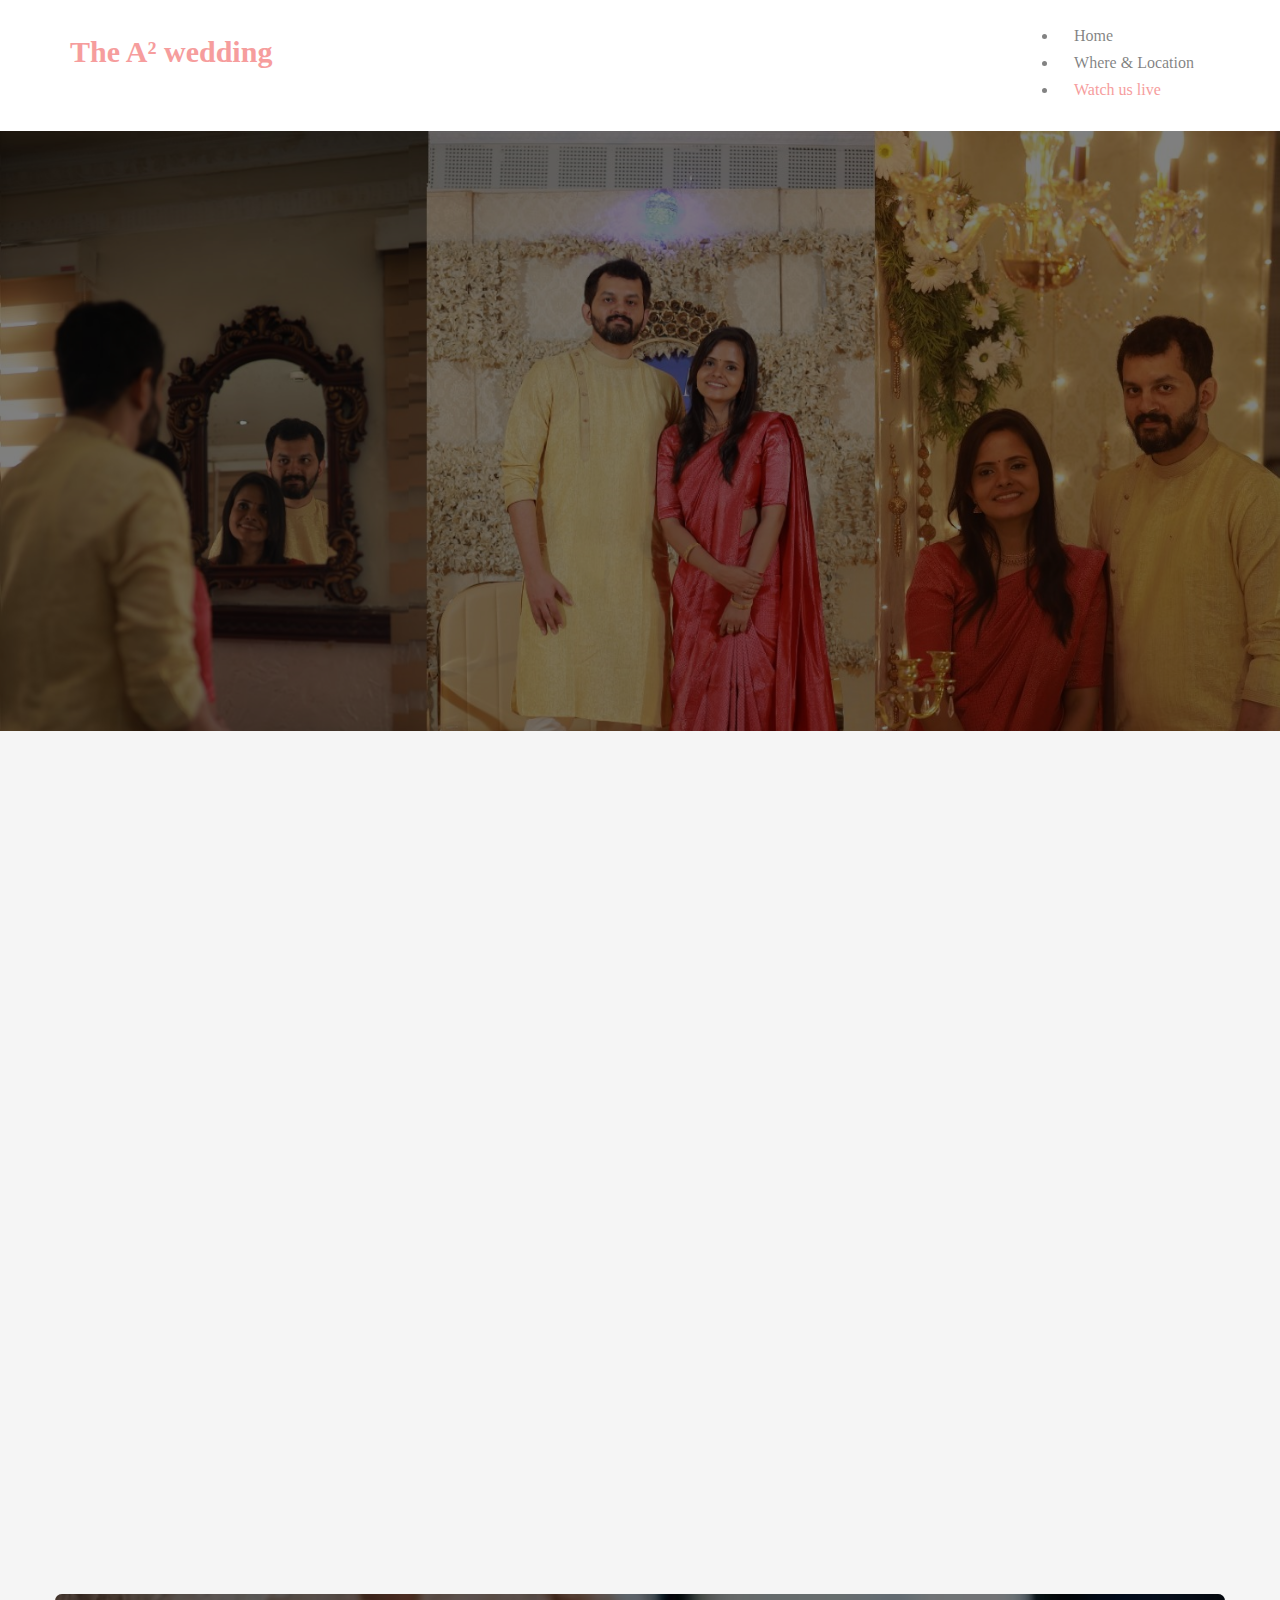
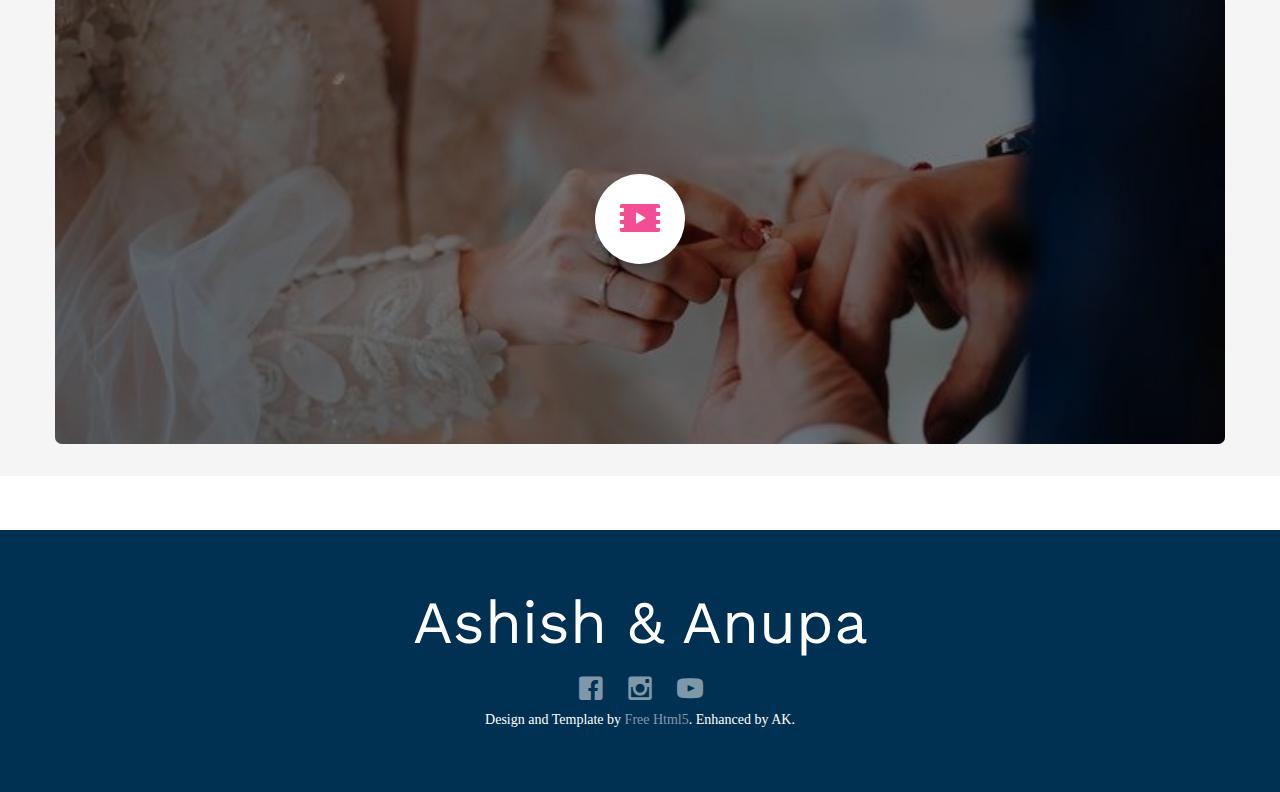
<file: watchuslive.html>
<!DOCTYPE html>
<!--[if lt IE 7]>      <html class="no-js lt-ie9 lt-ie8 lt-ie7"> <![endif]-->
<!--[if IE 7]>         <html class="no-js lt-ie9 lt-ie8"> <![endif]-->
<!--[if IE 8]>         <html class="no-js lt-ie9"> <![endif]-->
<!--[if gt IE 8]><!--> <html class="no-js"> <!--<![endif]-->
	<head>
	<meta charset="utf-8">
	<meta http-equiv="X-UA-Compatible" content="IE=edge">
	<title>A&#178 Wedding - Ashish and Anupa </title>
	<meta name="viewport" content="width=device-width, initial-scale=1">
	<meta name="description" content="Designed by AK. Template by FREEHTML5.CO" />
	<meta name="keywords" content="free html5, Designed, bootstrap, html5, css3, mobile first, responsive,Anupa and Ashish, Ashish and Anupa, TheA2wedding, Anupa weds Ashish, Ashish weds Anupa" />
	<meta name="author" content="FREEHTML5.CO" />

  <!-- 
	//////////////////////////////////////////////////////

	FREE HTML5 TEMPLATE 
	DESIGNED & DEVELOPED by FREEHTML5.CO
		
	Website: 		http://freehtml5.co/
	Email: 			info@freehtml5.co
	Twitter: 		http://twitter.com/fh5co
	Facebook: 		https://www.facebook.com/fh5co

	//////////////////////////////////////////////////////
	 -->

  	<!-- Facebook and Twitter integration -->
	<meta property="og:title" content=""/>
	<meta property="og:image" content=""/>
	<meta property="og:url" content=""/>
	<meta property="og:site_name" content=""/>
	<meta property="og:description" content=""/>
	<meta name="twitter:title" content="" />
	<meta name="twitter:image" content="" />
	<meta name="twitter:url" content="" />
	<meta name="twitter:card" content="" />

	<link href='https://fonts.googleapis.com/css?family=Work+Sans:400,300,600,400italic,700' rel='stylesheet' type='text/css'>
	<link href="https://fonts.googleapis.com/css?family=Sacramento" rel="stylesheet">
	
	<!-- Animate.css -->
	<link rel="stylesheet" href="css/animate.css">
	<!-- Icomoon Icon Fonts-->
	<link rel="stylesheet" href="css/icomoon.css">
	<!-- Bootstrap  -->
	<link rel="stylesheet" href="css/bootstrap.css">

	<!-- Magnific Popup -->
	<link rel="stylesheet" href="css/magnific-popup.css">

	<!-- Owl Carousel  -->
	<link rel="stylesheet" href="css/owl.carousel.min.css">
	<link rel="stylesheet" href="css/owl.theme.default.min.css">

	<!-- Theme style  -->
	<link rel="stylesheet" href="css/style.css">

	<!-- Modernizr JS -->
	<script src="js/modernizr-2.6.2.min.js"></script>
	<!-- FOR IE9 below -->
	<!--[if lt IE 9]>
	<script src="js/respond.min.js"></script>
	<![endif]-->

	</head>
	<body>
		
	<div class="fh5co-loader"></div>
	
	<div id="page">





<!-- Navigation Suppressed A2wedding starts -->


			<div class="container">
				<div class="nav-headernup">
					<a href="#" class="js-fh5conup-nav-toggle fh5conup-nav-toggle dark"><i></i></a>
					<h1 id="fh5conup-logo"><a href="index.html"> The A&#178 wedding </a></h1>

					<nav id="fh5conup-menu-wrap" role="navigation">
						<ul class="sf-menu" id="fh5conup-primary-menu">
							<li><a href="index.html" >Home</a></li>
<!-- Navigation About us page suppressed A2wedding starts  
							<li>
								<a href="groom-bride.html" class="fh5conup-sub-ddown">Groom &amp; Bride</a>
								<ul class="fh5conup-sub-menu">
									<li><a href="#">Jacob Family</a></li>
									<li><a href="#">Alexender Family</a></li>
								</ul>
							</li>

 Navigation About us page suppressed A2wedding ends  -->
							<li><a href="ReachUs.html">Where &amp; Location</a>
</li>
							<li  class="active" ><a href="watchuslive.html">Watch us live</a></li>
						</ul>
					</nav>
				</div>
			</div>

</br>
<!-- Navigation Suppressed A2wedding ends -->



	<header id="fh5co-header" class="fh5co-cover fh5co-cover-sm" role="banner" style="background-image:url(images/watchus.jpg);">
		<div class="overlay"></div>
		<div class="fh5co-container">
			<div class="row">
				<div class="col-md-8 col-md-offset-2 text-center">
					<div class="display-t">
						<div class="display-tc animate-box" data-animate-effect="fadeIn">
							<h1>Be with us</h1>
						</div>
					</div>
				</div>
			</div>
		</div>
	</header>

	<div id="fh5co-couple" class="fh5co-section-gray">
		<div class="container">
<!-- A2 wedding edits starts-->
			<div class="row">
				<div class="col-md-8 col-md-offset-2 text-center fh5co-heading animate-box">
					<h2>Make our special day</h2>
					<h3>September 12th, 2021</br> Kochi, Kerala</h3>
<!--					<p>Text to be added -- Text for the online event </p> 
-->
				</div>
			</div>
<!-- A2 wedding edits ends-->
			<div class="couple-wrap animate-box">
				<div class="couple-half">
					<div class="groom">
						<img src="images/groom.jpg" alt="groom" class="img-responsive">
					</div>
					<div class="desc-groom text-center">
<!-- Add name if needed-->						
						<h3></h3>

<!-- A2wedding edits
						<p>Far far away, behind the word mountains, far from the countries Vokalia and Consonantia, there live the blind texts. Separated they live in Bookmarksgrove</p>
-->
					</div>
				</div>
				<p class="heart text-center"><i class="icon-heart2"></i></p>
				<div class="couple-half">
					<div class="bride">
						<img src="images/bride.jpg" alt="groom" class="img-responsive">
					</div>
					<div class="desc-bride text-center">
<!-- Add name if needed-->						
						<h3></h3>
<!-- A2wedding edits
						<p>Far far away, behind the word mountains, far from the countries Vokalia and Consonantia, there live the blind texts. Separated they live in Bookmarksgrove</p>
-->
					</div>
				</div>
			</div>
		</div>
	</div>

<!-- A2wedding edits

	<div id="fh5co-started" class="fh5co-bg" style="background-image:url(images/img_bg_4.jpg);">
		<div class="overlay"></div>
		<div class="container">
			<div class="row animate-box">
				<div class="col-md-8 col-md-offset-2 text-center fh5co-heading">
					<h2>Are You Attending?</h2>
					<p>Please Fill-up the form to notify you that you're attending. Thanks.</p>
				</div>
			</div>
			<div class="row animate-box">
				<div class="col-md-10 col-md-offset-1">
					<form class="form-inline">
						<div class="col-md-4 col-sm-4">
							<div class="form-group">
								<label for="name" class="sr-only">Name</label>
								<input type="name" class="form-control" id="name" placeholder="Name">
							</div>
						</div>
						<div class="col-md-4 col-sm-4">
							<div class="form-group">
								<label for="email" class="sr-only">Email</label>
								<input type="email" class="form-control" id="email" placeholder="Email">
							</div>
						</div>
						<div class="col-md-4 col-sm-4">
							<button type="submit" class="btn btn-default btn-block">I am Attending</button>
						</div>
					</form>
				</div>
			</div>
		</div>
	</div>

<!-- A2wedding edits -->
	<div id="fh5co-services" class="fh5co-section-gray">
		<div class="container">
			
			<div class="row animate-box">
				<div class="col-md-8 col-md-offset-2 text-center fh5co-heading">


					<h2>Even more special with your presence</h2>

<!-- A2wedding pending
					<p>Text to be added -- Text for the online event </p>

-->

				</div>
			</div>

			<div class="row">
				<div >
					<div class="fh5co-video fh5co-bg" style="background-image: url(images/Videomainbackground.jpg); ">
						<a href="https://www.youtube.com/watch?v=e4P_N9qL3qU" class="popup-vimeo"><i class="icon-video2"></i></a>
						<div class="overlay"></div>
					</div>
				</div>
			</div>

			
		</div>
	</div>

					</ul>		
				</div>
			</div>
		</div>
	</div>






<!-- Added A2wedding Footer start -->

		<footer>
<br/>
<br/>
			<div id="footer">
				<div class="container">
					<div class="row">
						<div class="col-md-12 text-center">
							<h2>Ashish &amp; Anupa</h2>
						</div>
						<div class="col-md-6 col-md-offset-3 text-center">
							<p class="fh5co-social-icons">
								<a href="https://www.facebook.com/events/1057547208382469"><i class="icon-facebook"></i></a>
								<a href="https://www.instagram.com/ashish_n_anupa/"><i class="icon-instagram"></i></a>
<!--								<a href="#"><i class="icon-dribbble2"></i></a> -->
								<a href="https://www.youtube.com/watch?v=e4P_N9qL3qU"><i class="icon-youtube"></i></a>
							</p>
							<p>Design and Template by <a href="#">Free Html5</a>. Enhanced by AK. </p>
						</div>
					</div>
				</div>
			</div>
		</footer>


<!-- Added A2wedding Footer end -->



	</div>





	<div class="gototop js-top">
		<a href="#" class="js-gotop"><i class="icon-arrow-up"></i></a>
	</div>
	
	<!-- jQuery -->
	<script src="js/jquery.min.js"></script>
	<!-- jQuery Easing -->
	<script src="js/jquery.easing.1.3.js"></script>
	<!-- Bootstrap -->
	<script src="js/bootstrap.min.js"></script>
	<!-- Waypoints -->
	<script src="js/jquery.waypoints.min.js"></script>
	<!-- Carousel -->
	<script src="js/owl.carousel.min.js"></script>
	<!-- countTo -->
	<script src="js/jquery.countTo.js"></script>

	<!-- Stellar -->
	<script src="js/jquery.stellar.min.js"></script>
	<!-- Magnific Popup -->
	<script src="js/jquery.magnific-popup.min.js"></script>
	<script src="js/magnific-popup-options.js"></script>

	<!-- Main -->
	<script src="js/main.js"></script>

	</body>
</html>
</file>
<file: css/icomoon.css>
@font-face {
  font-family: 'icomoon';
  src:  url('../fonts/icomoon/icomoon.eot?6iuir');
  src:  url('../fonts/icomoon/icomoon.eot?6iuir#iefix') format('embedded-opentype'),
    url('../fonts/icomoon/icomoon.ttf?6iuir') format('truetype'),
    url('../fonts/icomoon/icomoon.woff?6iuir') format('woff'),
    url('../fonts/icomoon/icomoon.svg?6iuir#icomoon') format('svg');
  font-weight: normal;
  font-style: normal;
}

[class^="icon-"], [class*=" icon-"] {
  /* use !important to prevent issues with browser extensions that change fonts */
  font-family: 'icomoon' !important;
  speak: none;
  font-style: normal;
  font-weight: normal;
  font-variant: normal;
  text-transform: none;
  line-height: 1;

  /* Better Font Rendering =========== */
  -webkit-font-smoothing: antialiased;
  -moz-osx-font-smoothing: grayscale;
}

.icon-eye:before {
  content: "\e000";
}
.icon-paper-clip:before {
  content: "\e001";
}
.icon-mail:before {
  content: "\e002";
}
.icon-toggle:before {
  content: "\e003";
}
.icon-layout:before {
  content: "\e004";
}
.icon-link:before {
  content: "\e005";
}
.icon-bell:before {
  content: "\e006";
}
.icon-lock:before {
  content: "\e007";
}
.icon-unlock:before {
  content: "\e008";
}
.icon-ribbon:before {
  content: "\e009";
}
.icon-image:before {
  content: "\e010";
}
.icon-signal:before {
  content: "\e011";
}
.icon-target:before {
  content: "\e012";
}
.icon-clipboard:before {
  content: "\e013";
}
.icon-clock:before {
  content: "\e014";
}
.icon-watch:before {
  content: "\e015";
}
.icon-air-play:before {
  content: "\e016";
}
.icon-camera:before {
  content: "\e017";
}
.icon-video:before {
  content: "\e018";
}
.icon-disc:before {
  content: "\e019";
}
.icon-printer:before {
  content: "\e020";
}
.icon-monitor:before {
  content: "\e021";
}
.icon-server:before {
  content: "\e022";
}
.icon-cog:before {
  content: "\e023";
}
.icon-heart:before {
  content: "\e024";
}
.icon-paragraph:before {
  content: "\e025";
}
.icon-align-justify:before {
  content: "\e026";
}
.icon-align-left:before {
  content: "\e027";
}
.icon-align-center:before {
  content: "\e028";
}
.icon-align-right:before {
  content: "\e029";
}
.icon-book:before {
  content: "\e030";
}
.icon-layers:before {
  content: "\e031";
}
.icon-stack:before {
  content: "\e032";
}
.icon-stack-2:before {
  content: "\e033";
}
.icon-paper:before {
  content: "\e034";
}
.icon-paper-stack:before {
  content: "\e035";
}
.icon-search:before {
  content: "\e036";
}
.icon-zoom-in:before {
  content: "\e037";
}
.icon-zoom-out:before {
  content: "\e038";
}
.icon-reply:before {
  content: "\e039";
}
.icon-circle-plus:before {
  content: "\e040";
}
.icon-circle-minus:before {
  content: "\e041";
}
.icon-circle-check:before {
  content: "\e042";
}
.icon-circle-cross:before {
  content: "\e043";
}
.icon-square-plus:before {
  content: "\e044";
}
.icon-square-minus:before {
  content: "\e045";
}
.icon-square-check:before {
  content: "\e046";
}
.icon-square-cross:before {
  content: "\e047";
}
.icon-microphone:before {
  content: "\e048";
}
.icon-record:before {
  content: "\e049";
}
.icon-skip-back:before {
  content: "\e050";
}
.icon-rewind:before {
  content: "\e051";
}
.icon-play:before {
  content: "\e052";
}
.icon-pause:before {
  content: "\e053";
}
.icon-stop:before {
  content: "\e054";
}
.icon-fast-forward:before {
  content: "\e055";
}
.icon-skip-forward:before {
  content: "\e056";
}
.icon-shuffle:before {
  content: "\e057";
}
.icon-repeat:before {
  content: "\e058";
}
.icon-folder:before {
  content: "\e059";
}
.icon-umbrella:before {
  content: "\e060";
}
.icon-moon:before {
  content: "\e061";
}
.icon-thermometer:before {
  content: "\e062";
}
.icon-drop:before {
  content: "\e063";
}
.icon-sun:before {
  content: "\e064";
}
.icon-cloud:before {
  content: "\e065";
}
.icon-cloud-upload:before {
  content: "\e066";
}
.icon-cloud-download:before {
  content: "\e067";
}
.icon-upload:before {
  content: "\e068";
}
.icon-download:before {
  content: "\e069";
}
.icon-location:before {
  content: "\e070";
}
.icon-location-2:before {
  content: "\e071";
}
.icon-map:before {
  content: "\e072";
}
.icon-battery:before {
  content: "\e073";
}
.icon-head:before {
  content: "\e074";
}
.icon-briefcase:before {
  content: "\e075";
}
.icon-speech-bubble:before {
  content: "\e076";
}
.icon-anchor:before {
  content: "\e077";
}
.icon-globe:before {
  content: "\e078";
}
.icon-box:before {
  content: "\e079";
}
.icon-reload:before {
  content: "\e080";
}
.icon-share:before {
  content: "\e081";
}
.icon-marquee:before {
  content: "\e082";
}
.icon-marquee-plus:before {
  content: "\e083";
}
.icon-marquee-minus:before {
  content: "\e084";
}
.icon-tag:before {
  content: "\e085";
}
.icon-power:before {
  content: "\e086";
}
.icon-command:before {
  content: "\e087";
}
.icon-alt:before {
  content: "\e088";
}
.icon-esc:before {
  content: "\e089";
}
.icon-bar-graph:before {
  content: "\e090";
}
.icon-bar-graph-2:before {
  content: "\e091";
}
.icon-pie-graph:before {
  content: "\e092";
}
.icon-star:before {
  content: "\e093";
}
.icon-arrow-left:before {
  content: "\e094";
}
.icon-arrow-right:before {
  content: "\e095";
}
.icon-arrow-up:before {
  content: "\e096";
}
.icon-arrow-down:before {
  content: "\e097";
}
.icon-volume:before {
  content: "\e098";
}
.icon-mute:before {
  content: "\e099";
}
.icon-content-right:before {
  content: "\e100";
}
.icon-content-left:before {
  content: "\e101";
}
.icon-grid:before {
  content: "\e102";
}
.icon-grid-2:before {
  content: "\e103";
}
.icon-columns:before {
  content: "\e104";
}
.icon-loader:before {
  content: "\e105";
}
.icon-bag:before {
  content: "\e106";
}
.icon-ban:before {
  content: "\e107";
}
.icon-flag:before {
  content: "\e108";
}
.icon-trash:before {
  content: "\e109";
}
.icon-expand:before {
  content: "\e110";
}
.icon-contract:before {
  content: "\e111";
}
.icon-maximize:before {
  content: "\e112";
}
.icon-minimize:before {
  content: "\e113";
}
.icon-plus:before {
  content: "\e114";
}
.icon-minus:before {
  content: "\e115";
}
.icon-check:before {
  content: "\e116";
}
.icon-cross:before {
  content: "\e117";
}
.icon-move:before {
  content: "\e118";
}
.icon-delete:before {
  content: "\e119";
}
.icon-menu:before {
  content: "\e120";
}
.icon-archive:before {
  content: "\e121";
}
.icon-inbox:before {
  content: "\e122";
}
.icon-outbox:before {
  content: "\e123";
}
.icon-file:before {
  content: "\e124";
}
.icon-file-add:before {
  content: "\e125";
}
.icon-file-subtract:before {
  content: "\e126";
}
.icon-help:before {
  content: "\e127";
}
.icon-open:before {
  content: "\e128";
}
.icon-ellipsis:before {
  content: "\e129";
}
.icon-add-to-list:before {
  content: "\e900";
}
.icon-classic-computer:before {
  content: "\e901";
}
.icon-controller-fast-backward:before {
  content: "\e902";
}
.icon-creative-commons-attribution:before {
  content: "\e903";
}
.icon-creative-commons-noderivs:before {
  content: "\e904";
}
.icon-creative-commons-noncommercial-eu:before {
  content: "\e905";
}
.icon-creative-commons-noncommercial-us:before {
  content: "\e906";
}
.icon-creative-commons-public-domain:before {
  content: "\e907";
}
.icon-creative-commons-remix:before {
  content: "\e908";
}
.icon-creative-commons-share:before {
  content: "\e909";
}
.icon-creative-commons-sharealike:before {
  content: "\e90a";
}
.icon-creative-commons:before {
  content: "\e90b";
}
.icon-document-landscape:before {
  content: "\e90c";
}
.icon-remove-user:before {
  content: "\e90d";
}
.icon-warning:before {
  content: "\e90e";
}
.icon-arrow-bold-down:before {
  content: "\e90f";
}
.icon-arrow-bold-left:before {
  content: "\e910";
}
.icon-arrow-bold-right:before {
  content: "\e911";
}
.icon-arrow-bold-up:before {
  content: "\e912";
}
.icon-arrow-down2:before {
  content: "\e913";
}
.icon-arrow-left2:before {
  content: "\e914";
}
.icon-arrow-long-down:before {
  content: "\e915";
}
.icon-arrow-long-left:before {
  content: "\e916";
}
.icon-arrow-long-right:before {
  content: "\e917";
}
.icon-arrow-long-up:before {
  content: "\e918";
}
.icon-arrow-right2:before {
  content: "\e919";
}
.icon-arrow-up2:before {
  content: "\e91a";
}
.icon-arrow-with-circle-down:before {
  content: "\e91b";
}
.icon-arrow-with-circle-left:before {
  content: "\e91c";
}
.icon-arrow-with-circle-right:before {
  content: "\e91d";
}
.icon-arrow-with-circle-up:before {
  content: "\e91e";
}
.icon-bookmark:before {
  content: "\e91f";
}
.icon-bookmarks:before {
  content: "\e920";
}
.icon-chevron-down:before {
  content: "\e921";
}
.icon-chevron-left:before {
  content: "\e922";
}
.icon-chevron-right:before {
  content: "\e923";
}
.icon-chevron-small-down:before {
  content: "\e924";
}
.icon-chevron-small-left:before {
  content: "\e925";
}
.icon-chevron-small-right:before {
  content: "\e926";
}
.icon-chevron-small-up:before {
  content: "\e927";
}
.icon-chevron-thin-down:before {
  content: "\e928";
}
.icon-chevron-thin-left:before {
  content: "\e929";
}
.icon-chevron-thin-right:before {
  content: "\e92a";
}
.icon-chevron-thin-up:before {
  content: "\e92b";
}
.icon-chevron-up:before {
  content: "\e92c";
}
.icon-chevron-with-circle-down:before {
  content: "\e92d";
}
.icon-chevron-with-circle-left:before {
  content: "\e92e";
}
.icon-chevron-with-circle-right:before {
  content: "\e92f";
}
.icon-chevron-with-circle-up:before {
  content: "\e930";
}
.icon-cloud2:before {
  content: "\e931";
}
.icon-controller-fast-forward:before {
  content: "\e932";
}
.icon-controller-jump-to-start:before {
  content: "\e933";
}
.icon-controller-next:before {
  content: "\e934";
}
.icon-controller-paus:before {
  content: "\e935";
}
.icon-controller-play:before {
  content: "\e936";
}
.icon-controller-record:before {
  content: "\e937";
}
.icon-controller-stop:before {
  content: "\e938";
}
.icon-controller-volume:before {
  content: "\e939";
}
.icon-dot-single:before {
  content: "\e93a";
}
.icon-dots-three-horizontal:before {
  content: "\e93b";
}
.icon-dots-three-vertical:before {
  content: "\e93c";
}
.icon-dots-two-horizontal:before {
  content: "\e93d";
}
.icon-dots-two-vertical:before {
  content: "\e93e";
}
.icon-download2:before {
  content: "\e93f";
}
.icon-emoji-flirt:before {
  content: "\e940";
}
.icon-flow-branch:before {
  content: "\e941";
}
.icon-flow-cascade:before {
  content: "\e942";
}
.icon-flow-line:before {
  content: "\e943";
}
.icon-flow-parallel:before {
  content: "\e944";
}
.icon-flow-tree:before {
  content: "\e945";
}
.icon-install:before {
  content: "\e946";
}
.icon-layers2:before {
  content: "\e947";
}
.icon-open-book:before {
  content: "\e948";
}
.icon-resize-100:before {
  content: "\e949";
}
.icon-resize-full-screen:before {
  content: "\e94a";
}
.icon-save:before {
  content: "\e94b";
}
.icon-select-arrows:before {
  content: "\e94c";
}
.icon-sound-mute:before {
  content: "\e94d";
}
.icon-sound:before {
  content: "\e94e";
}
.icon-trash2:before {
  content: "\e94f";
}
.icon-triangle-down:before {
  content: "\e950";
}
.icon-triangle-left:before {
  content: "\e951";
}
.icon-triangle-right:before {
  content: "\e952";
}
.icon-triangle-up:before {
  content: "\e953";
}
.icon-uninstall:before {
  content: "\e954";
}
.icon-upload-to-cloud:before {
  content: "\e955";
}
.icon-upload2:before {
  content: "\e956";
}
.icon-add-user:before {
  content: "\e957";
}
.icon-address:before {
  content: "\e958";
}
.icon-adjust:before {
  content: "\e959";
}
.icon-air:before {
  content: "\e95a";
}
.icon-aircraft-landing:before {
  content: "\e95b";
}
.icon-aircraft-take-off:before {
  content: "\e95c";
}
.icon-aircraft:before {
  content: "\e95d";
}
.icon-align-bottom:before {
  content: "\e95e";
}
.icon-align-horizontal-middle:before {
  content: "\e95f";
}
.icon-align-left2:before {
  content: "\e960";
}
.icon-align-right2:before {
  content: "\e961";
}
.icon-align-top:before {
  content: "\e962";
}
.icon-align-vertical-middle:before {
  content: "\e963";
}
.icon-archive2:before {
  content: "\e964";
}
.icon-area-graph:before {
  content: "\e965";
}
.icon-attachment:before {
  content: "\e966";
}
.icon-awareness-ribbon:before {
  content: "\e967";
}
.icon-back-in-time:before {
  content: "\e968";
}
.icon-back:before {
  content: "\e969";
}
.icon-bar-graph2:before {
  content: "\e96a";
}
.icon-battery2:before {
  content: "\e96b";
}
.icon-beamed-note:before {
  content: "\e96c";
}
.icon-bell2:before {
  content: "\e96d";
}
.icon-blackboard:before {
  content: "\e96e";
}
.icon-block:before {
  content: "\e96f";
}
.icon-book2:before {
  content: "\e970";
}
.icon-bowl:before {
  content: "\e971";
}
.icon-box2:before {
  content: "\e972";
}
.icon-briefcase2:before {
  content: "\e973";
}
.icon-browser:before {
  content: "\e974";
}
.icon-brush:before {
  content: "\e975";
}
.icon-bucket:before {
  content: "\e976";
}
.icon-cake:before {
  content: "\e977";
}
.icon-calculator:before {
  content: "\e978";
}
.icon-calendar:before {
  content: "\e979";
}
.icon-camera2:before {
  content: "\e97a";
}
.icon-ccw:before {
  content: "\e97b";
}
.icon-chat:before {
  content: "\e97c";
}
.icon-check2:before {
  content: "\e97d";
}
.icon-circle-with-cross:before {
  content: "\e97e";
}
.icon-circle-with-minus:before {
  content: "\e97f";
}
.icon-circle-with-plus:before {
  content: "\e980";
}
.icon-circle:before {
  content: "\e981";
}
.icon-circular-graph:before {
  content: "\e982";
}
.icon-clapperboard:before {
  content: "\e983";
}
.icon-clipboard2:before {
  content: "\e984";
}
.icon-clock2:before {
  content: "\e985";
}
.icon-code:before {
  content: "\e986";
}
.icon-cog2:before {
  content: "\e987";
}
.icon-colours:before {
  content: "\e988";
}
.icon-compass:before {
  content: "\e989";
}
.icon-copy:before {
  content: "\e98a";
}
.icon-credit-card:before {
  content: "\e98b";
}
.icon-credit:before {
  content: "\e98c";
}
.icon-cross2:before {
  content: "\e98d";
}
.icon-cup:before {
  content: "\e98e";
}
.icon-cw:before {
  content: "\e98f";
}
.icon-cycle:before {
  content: "\e990";
}
.icon-database:before {
  content: "\e991";
}
.icon-dial-pad:before {
  content: "\e992";
}
.icon-direction:before {
  content: "\e993";
}
.icon-document:before {
  content: "\e994";
}
.icon-documents:before {
  content: "\e995";
}
.icon-drink:before {
  content: "\e996";
}
.icon-drive:before {
  content: "\e997";
}
.icon-drop2:before {
  content: "\e998";
}
.icon-edit:before {
  content: "\e999";
}
.icon-email:before {
  content: "\e99a";
}
.icon-emoji-happy:before {
  content: "\e99b";
}
.icon-emoji-neutral:before {
  content: "\e99c";
}
.icon-emoji-sad:before {
  content: "\e99d";
}
.icon-erase:before {
  content: "\e99e";
}
.icon-eraser:before {
  content: "\e99f";
}
.icon-export:before {
  content: "\e9a0";
}
.icon-eye2:before {
  content: "\e9a1";
}
.icon-feather:before {
  content: "\e9a2";
}
.icon-flag2:before {
  content: "\e9a3";
}
.icon-flash:before {
  content: "\e9a4";
}
.icon-flashlight:before {
  content: "\e9a5";
}
.icon-flat-brush:before {
  content: "\e9a6";
}
.icon-folder-images:before {
  content: "\e9a7";
}
.icon-folder-music:before {
  content: "\e9a8";
}
.icon-folder-video:before {
  content: "\e9a9";
}
.icon-folder2:before {
  content: "\e9aa";
}
.icon-forward:before {
  content: "\e9ab";
}
.icon-funnel:before {
  content: "\e9ac";
}
.icon-game-controller:before {
  content: "\e9ad";
}
.icon-gauge:before {
  content: "\e9ae";
}
.icon-globe2:before {
  content: "\e9af";
}
.icon-graduation-cap:before {
  content: "\e9b0";
}
.icon-grid2:before {
  content: "\e9b1";
}
.icon-hair-cross:before {
  content: "\e9b2";
}
.icon-hand:before {
  content: "\e9b3";
}
.icon-heart-outlined:before {
  content: "\e9b4";
}
.icon-heart2:before {
  content: "\e9b5";
}
.icon-help-with-circle:before {
  content: "\e9b6";
}
.icon-help2:before {
  content: "\e9b7";
}
.icon-home:before {
  content: "\e9b8";
}
.icon-hour-glass:before {
  content: "\e9b9";
}
.icon-image-inverted:before {
  content: "\e9ba";
}
.icon-image2:before {
  content: "\e9bb";
}
.icon-images:before {
  content: "\e9bc";
}
.icon-inbox2:before {
  content: "\e9bd";
}
.icon-infinity:before {
  content: "\e9be";
}
.icon-info-with-circle:before {
  content: "\e9bf";
}
.icon-info:before {
  content: "\e9c0";
}
.icon-key:before {
  content: "\e9c1";
}
.icon-keyboard:before {
  content: "\e9c2";
}
.icon-lab-flask:before {
  content: "\e9c3";
}
.icon-landline:before {
  content: "\e9c4";
}
.icon-language:before {
  content: "\e9c5";
}
.icon-laptop:before {
  content: "\e9c6";
}
.icon-leaf:before {
  content: "\e9c7";
}
.icon-level-down:before {
  content: "\e9c8";
}
.icon-level-up:before {
  content: "\e9c9";
}
.icon-lifebuoy:before {
  content: "\e9ca";
}
.icon-light-bulb:before {
  content: "\e9cb";
}
.icon-light-down:before {
  content: "\e9cc";
}
.icon-light-up:before {
  content: "\e9cd";
}
.icon-line-graph:before {
  content: "\e9ce";
}
.icon-link2:before {
  content: "\e9cf";
}
.icon-list:before {
  content: "\e9d0";
}
.icon-location-pin:before {
  content: "\e9d1";
}
.icon-location2:before {
  content: "\e9d2";
}
.icon-lock-open:before {
  content: "\e9d3";
}
.icon-lock2:before {
  content: "\e9d4";
}
.icon-log-out:before {
  content: "\e9d5";
}
.icon-login:before {
  content: "\e9d6";
}
.icon-loop:before {
  content: "\e9d7";
}
.icon-magnet:before {
  content: "\e9d8";
}
.icon-magnifying-glass:before {
  content: "\e9d9";
}
.icon-mail2:before {
  content: "\e9da";
}
.icon-man:before {
  content: "\e9db";
}
.icon-map2:before {
  content: "\e9dc";
}
.icon-mask:before {
  content: "\e9dd";
}
.icon-medal:before {
  content: "\e9de";
}
.icon-megaphone:before {
  content: "\e9df";
}
.icon-menu2:before {
  content: "\e9e0";
}
.icon-message:before {
  content: "\e9e1";
}
.icon-mic:before {
  content: "\e9e2";
}
.icon-minus2:before {
  content: "\e9e3";
}
.icon-mobile:before {
  content: "\e9e4";
}
.icon-modern-mic:before {
  content: "\e9e5";
}
.icon-moon2:before {
  content: "\e9e6";
}
.icon-mouse:before {
  content: "\e9e7";
}
.icon-music:before {
  content: "\e9e8";
}
.icon-network:before {
  content: "\e9e9";
}
.icon-new-message:before {
  content: "\e9ea";
}
.icon-new:before {
  content: "\e9eb";
}
.icon-news:before {
  content: "\e9ec";
}
.icon-note:before {
  content: "\e9ed";
}
.icon-notification:before {
  content: "\e9ee";
}
.icon-old-mobile:before {
  content: "\e9ef";
}
.icon-old-phone:before {
  content: "\e9f0";
}
.icon-palette:before {
  content: "\e9f1";
}
.icon-paper-plane:before {
  content: "\e9f2";
}
.icon-pencil:before {
  content: "\e9f3";
}
.icon-phone:before {
  content: "\e9f4";
}
.icon-pie-chart:before {
  content: "\e9f5";
}
.icon-pin:before {
  content: "\e9f6";
}
.icon-plus2:before {
  content: "\e9f7";
}
.icon-popup:before {
  content: "\e9f8";
}
.icon-power-plug:before {
  content: "\e9f9";
}
.icon-price-ribbon:before {
  content: "\e9fa";
}
.icon-price-tag:before {
  content: "\e9fb";
}
.icon-print:before {
  content: "\e9fc";
}
.icon-progress-empty:before {
  content: "\e9fd";
}
.icon-progress-full:before {
  content: "\e9fe";
}
.icon-progress-one:before {
  content: "\e9ff";
}
.icon-progress-two:before {
  content: "\ea00";
}
.icon-publish:before {
  content: "\ea01";
}
.icon-quote:before {
  content: "\ea02";
}
.icon-radio:before {
  content: "\ea03";
}
.icon-reply-all:before {
  content: "\ea04";
}
.icon-reply2:before {
  content: "\ea05";
}
.icon-retweet:before {
  content: "\ea06";
}
.icon-rocket:before {
  content: "\ea07";
}
.icon-round-brush:before {
  content: "\ea08";
}
.icon-rss:before {
  content: "\ea09";
}
.icon-ruler:before {
  content: "\ea0a";
}
.icon-scissors:before {
  content: "\ea0b";
}
.icon-share-alternitive:before {
  content: "\ea0c";
}
.icon-share2:before {
  content: "\ea0d";
}
.icon-shareable:before {
  content: "\ea0e";
}
.icon-shield:before {
  content: "\ea0f";
}
.icon-shop:before {
  content: "\ea10";
}
.icon-shopping-bag:before {
  content: "\ea11";
}
.icon-shopping-basket:before {
  content: "\ea12";
}
.icon-shopping-cart:before {
  content: "\ea13";
}
.icon-shuffle2:before {
  content: "\ea14";
}
.icon-signal2:before {
  content: "\ea15";
}
.icon-sound-mix:before {
  content: "\ea16";
}
.icon-sports-club:before {
  content: "\ea17";
}
.icon-spreadsheet:before {
  content: "\ea18";
}
.icon-squared-cross:before {
  content: "\ea19";
}
.icon-squared-minus:before {
  content: "\ea1a";
}
.icon-squared-plus:before {
  content: "\ea1b";
}
.icon-star-outlined:before {
  content: "\ea1c";
}
.icon-star2:before {
  content: "\ea1d";
}
.icon-stopwatch:before {
  content: "\ea1e";
}
.icon-suitcase:before {
  content: "\ea1f";
}
.icon-swap:before {
  content: "\ea20";
}
.icon-sweden:before {
  content: "\ea21";
}
.icon-switch:before {
  content: "\ea22";
}
.icon-tablet:before {
  content: "\ea23";
}
.icon-tag2:before {
  content: "\ea24";
}
.icon-text-document-inverted:before {
  content: "\ea25";
}
.icon-text-document:before {
  content: "\ea26";
}
.icon-text:before {
  content: "\ea27";
}
.icon-thermometer2:before {
  content: "\ea28";
}
.icon-thumbs-down:before {
  content: "\ea29";
}
.icon-thumbs-up:before {
  content: "\ea2a";
}
.icon-thunder-cloud:before {
  content: "\ea2b";
}
.icon-ticket:before {
  content: "\ea2c";
}
.icon-time-slot:before {
  content: "\ea2d";
}
.icon-tools:before {
  content: "\ea2e";
}
.icon-traffic-cone:before {
  content: "\ea2f";
}
.icon-tree:before {
  content: "\ea30";
}
.icon-trophy:before {
  content: "\ea31";
}
.icon-tv:before {
  content: "\ea32";
}
.icon-typing:before {
  content: "\ea33";
}
.icon-unread:before {
  content: "\ea34";
}
.icon-untag:before {
  content: "\ea35";
}
.icon-user:before {
  content: "\ea36";
}
.icon-users:before {
  content: "\ea37";
}
.icon-v-card:before {
  content: "\ea38";
}
.icon-video2:before {
  content: "\ea39";
}
.icon-vinyl:before {
  content: "\ea3a";
}
.icon-voicemail:before {
  content: "\ea3b";
}
.icon-wallet:before {
  content: "\ea3c";
}
.icon-water:before {
  content: "\ea3d";
}
.icon-px-with-circle:before {
  content: "\ea3e";
}
.icon-px:before {
  content: "\ea3f";
}
.icon-basecamp:before {
  content: "\ea40";
}
.icon-behance:before {
  content: "\ea41";
}
.icon-creative-cloud:before {
  content: "\ea42";
}
.icon-dropbox:before {
  content: "\ea43";
}
.icon-evernote:before {
  content: "\ea44";
}
.icon-flattr:before {
  content: "\ea45";
}
.icon-foursquare:before {
  content: "\ea46";
}
.icon-google-drive:before {
  content: "\ea47";
}
.icon-google-hangouts:before {
  content: "\ea48";
}
.icon-grooveshark:before {
  content: "\ea49";
}
.icon-icloud:before {
  content: "\ea4a";
}
.icon-mixi:before {
  content: "\ea4b";
}
.icon-onedrive:before {
  content: "\ea4c";
}
.icon-paypal:before {
  content: "\ea4d";
}
.icon-picasa:before {
  content: "\ea4e";
}
.icon-qq:before {
  content: "\ea4f";
}
.icon-rdio-with-circle:before {
  content: "\ea50";
}
.icon-renren:before {
  content: "\ea51";
}
.icon-scribd:before {
  content: "\ea52";
}
.icon-sina-weibo:before {
  content: "\ea53";
}
.icon-skype-with-circle:before {
  content: "\ea54";
}
.icon-skype:before {
  content: "\ea55";
}
.icon-slideshare:before {
  content: "\ea56";
}
.icon-smashing:before {
  content: "\ea57";
}
.icon-soundcloud:before {
  content: "\ea58";
}
.icon-spotify-with-circle:before {
  content: "\ea59";
}
.icon-spotify:before {
  content: "\ea5a";
}
.icon-swarm:before {
  content: "\ea5b";
}
.icon-vine-with-circle:before {
  content: "\ea5c";
}
.icon-vine:before {
  content: "\ea5d";
}
.icon-vk-alternitive:before {
  content: "\ea5e";
}
.icon-vk-with-circle:before {
  content: "\ea5f";
}
.icon-vk:before {
  content: "\ea60";
}
.icon-xing-with-circle:before {
  content: "\ea61";
}
.icon-xing:before {
  content: "\ea62";
}
.icon-yelp:before {
  content: "\ea63";
}
.icon-dribbble-with-circle:before {
  content: "\ea64";
}
.icon-dribbble:before {
  content: "\ea65";
}
.icon-facebook-with-circle:before {
  content: "\ea66";
}
.icon-facebook:before {
  content: "\ea67";
}
.icon-flickr-with-circle:before {
  content: "\ea68";
}
.icon-flickr:before {
  content: "\ea69";
}
.icon-github-with-circle:before {
  content: "\ea6a";
}
.icon-github:before {
  content: "\ea6b";
}
.icon-google-with-circle:before {
  content: "\ea6c";
}
.icon-google:before {
  content: "\ea6d";
}
.icon-instagram-with-circle:before {
  content: "\ea6e";
}
.icon-instagram:before {
  content: "\ea6f";
}
.icon-lastfm-with-circle:before {
  content: "\ea70";
}
.icon-lastfm:before {
  content: "\ea71";
}
.icon-linkedin-with-circle:before {
  content: "\ea72";
}
.icon-linkedin:before {
  content: "\ea73";
}
.icon-pinterest-with-circle:before {
  content: "\ea74";
}
.icon-pinterest:before {
  content: "\ea75";
}
.icon-rdio:before {
  content: "\ea76";
}
.icon-stumbleupon-with-circle:before {
  content: "\ea77";
}
.icon-stumbleupon:before {
  content: "\ea78";
}
.icon-tumblr-with-circle:before {
  content: "\ea79";
}
.icon-tumblr:before {
  content: "\ea7a";
}
.icon-twitter-with-circle:before {
  content: "\ea7b";
}
.icon-twitter:before {
  content: "\ea7c";
}
.icon-vimeo-with-circle:before {
  content: "\ea7d";
}
.icon-vimeo:before {
  content: "\ea7e";
}
.icon-youtube-with-circle:before {
  content: "\ea7f";
}
.icon-youtube:before {
  content: "\ea80";
}
</file>
<file: css/style.css>
@font-face {
  font-family: 'icomoon';
  src: url("../fonts/icomoon/icomoon.eot?srf3rx");
  src: url("../fonts/icomoon/icomoon.eot?srf3rx#iefix") format("embedded-opentype"), url("../fonts/icomoon/icomoon.ttf?srf3rx") format("truetype"), url("../fonts/icomoon/icomoon.woff?srf3rx") format("woff"), url("../fonts/icomoon/icomoon.svg?srf3rx#icomoon") format("svg");
  font-weight: normal;
  font-style: normal;
}
/* =======================================================
*
* 	Template Style 
*
* ======================================================= */
body {
  font-family: "Work Sans", Arial, sans-serif;
  font-weight: 400;
  font-size: 16px;
  line-height: 1.7;
  color: #828282;
  background: #fff;
}

#page {
  position: relative;
  overflow-x: hidden;
  width: 100%;
  height: 100%;
  -webkit-transition: 0.5s;
  -o-transition: 0.5s;
  transition: 0.5s;
}
.offcanvas #page {
  overflow: hidden;
  position: absolute;
}
.offcanvas #page:after {
  -webkit-transition: 2s;
  -o-transition: 2s;
  transition: 2s;
  position: absolute;
  top: 0;
  right: 0;
  bottom: 0;
  left: 0;
  z-index: 101;
  background: rgba(0, 0, 0, 0.7);
  content: "";
}

a {
  color: #F14E95;
  -webkit-transition: 0.5s;
  -o-transition: 0.5s;
  transition: 0.5s;
}
a:hover, a:active, a:focus {
  color: #F14E95;
  outline: none;
  text-decoration: none;
}

p {
  margin-bottom: 20px;
}

h1, h2, h3, h4, h5, h6, figure {
  color: #000;
  font-family: "Work Sans", Arial, sans-serif;
  font-weight: 400;
  margin: 0 0 20px 0;
}

::-webkit-selection {
  color: #fff;
  background: #F14E95;
}

::-moz-selection {
  color: #fff;
  background: #F14E95;
}

::selection {
  color: #fff;
  background: #F14E95;
}

.fh5co-nav {
//  position: absolute;
//  top: 0;
//  margin: 0;
//  padding: 0;
  width: 100%;
  padding: 40px 0;
  z-index: 1001;
  position: relative;
  float: left;
}
@media screen and (max-width: 768px) {
  .fh5co-nav {
    padding: 20px 0;
  }
}
.fh5co-nav #fh5co-logo {
  font-size: 40px;
  margin: 0;
  padding: 0;
  line-height: 40px;
  font-family: "Sacramento", Arial, serif;
}
.fh5co-nav a {
  padding: 5px 10px;
  color: #fff;
}
@media screen and (max-width: 768px) {
  .fh5co-nav .menu-1, .fh5co-nav .menu-2 {
    display: none;
  }
}
.fh5co-nav ul {
  padding: 0;
  margin: 2px 0 0 0;
}
.fh5co-nav ul li {
  padding: 0;
  margin: 0;
  list-style: none;
  display: inline;
}
.fh5co-nav ul li a {
  font-size: 14px;
  padding: 30px 10px;
  text-transform: uppercase;
  color: rgba(255, 255, 255, 0.5);
  -webkit-transition: 0.5s;
  -o-transition: 0.5s;
  transition: 0.5s;
}
.fh5co-nav ul li a:hover, .fh5co-nav ul li a:focus, .fh5co-nav ul li a:active {
  color: white;
}
.fh5co-nav ul li.has-dropdown {
  position: relative;
}
.fh5co-nav ul li.has-dropdown .dropdown {
  width: 130px;
  -webkit-box-shadow: 0px 14px 33px -9px rgba(0, 0, 0, 0.75);
  -moz-box-shadow: 0px 14px 33px -9px rgba(0, 0, 0, 0.75);
  box-shadow: 0px 14px 33px -9px rgba(0, 0, 0, 0.75);
  z-index: 1002;
  visibility: hidden;
  opacity: 0;
  position: absolute;
  top: 40px;
  left: 0;
  text-align: left;
  background: #fff;
  padding: 20px;
  -webkit-border-radius: 4px;
  -moz-border-radius: 4px;
  -ms-border-radius: 4px;
  border-radius: 4px;
  -webkit-transition: 0s;
  -o-transition: 0s;
  transition: 0s;
}
.fh5co-nav ul li.has-dropdown .dropdown:before {
  bottom: 100%;
  left: 40px;
  border: solid transparent;
  content: " ";
  height: 0;
  width: 0;
  position: absolute;
  pointer-events: none;
  border-bottom-color: #fff;
  border-width: 8px;
  margin-left: -8px;
}
.fh5co-nav ul li.has-dropdown .dropdown li {
  display: block;
  margin-bottom: 7px;
}
.fh5co-nav ul li.has-dropdown .dropdown li:last-child {
  margin-bottom: 0;
}
.fh5co-nav ul li.has-dropdown .dropdown li a {
  padding: 2px 0;
  display: block;
  color: #999999;
  line-height: 1.2;
  text-transform: none;
  font-size: 15px;
}
.fh5co-nav ul li.has-dropdown .dropdown li a:hover {
  color: #000;
}
.fh5co-nav ul li.has-dropdown:hover a, .fh5co-nav ul li.has-dropdown:focus a {
  color: #fff;
}
.fh5co-nav ul li.btn-cta a {
  color: #F14E95;
}
.fh5co-nav ul li.btn-cta a span {
  background: #fff;
  padding: 4px 20px;
  display: -moz-inline-stack;
  display: inline-block;
  zoom: 1;
  *display: inline;
  -webkit-transition: 0.3s;
  -o-transition: 0.3s;
  transition: 0.3s;
  -webkit-border-radius: 100px;
  -moz-border-radius: 100px;
  -ms-border-radius: 100px;
  border-radius: 100px;
}
.fh5co-nav ul li.btn-cta a:hover span {
  -webkit-box-shadow: 0px 14px 20px -9px rgba(0, 0, 0, 0.75);
  -moz-box-shadow: 0px 14px 20px -9px rgba(0, 0, 0, 0.75);
  box-shadow: 0px 14px 20px -9px rgba(0, 0, 0, 0.75);
}
.fh5co-nav ul li.active > a {
  color: #fff !important;
}

#fh5co-counter,
#fh5co-event,
.fh5co-bg {
  background-size: cover;
  background-position: top center;
  background-repeat: no-repeat;
  position: relative;
}

.fh5co-bg {
  background-position: center center;
  width: 100%;
  float: left;
  position: relative;
}

.fh5co-video {
  height: 450px;
  overflow: hidden;
  -webkit-border-radius: 7px;
  -moz-border-radius: 7px;
  -ms-border-radius: 7px;
  border-radius: 7px;
}
.fh5co-video a {
  z-index: 1001;
  position: absolute;
  top: 50%;
  left: 50%;
  margin-top: -45px;
  margin-left: -45px;
  width: 90px;
  height: 90px;
  display: table;
  text-align: center;
  background: #fff;
  -webkit-box-shadow: 0px 14px 30px -15px rgba(0, 0, 0, 0.75);
  -moz-box-shadow: 0px 14px 30px -15px rgba(0, 0, 0, 0.75);
  box-shadow: 0px 14px 30px -15px rgba(0, 0, 0, 0.75);
  -webkit-border-radius: 50%;
  -moz-border-radius: 50%;
  -ms-border-radius: 50%;
  border-radius: 50%;
}
.fh5co-video a i {
  text-align: center;
  display: table-cell;
  vertical-align: middle;
  font-size: 40px;
}
.fh5co-video .overlay {
  position: absolute;
  top: 0;
  left: 0;
  right: 0;
  bottom: 0;
  background: rgba(0, 0, 0, 0.5);
  -webkit-transition: 0.5s;
  -o-transition: 0.5s;
  transition: 0.5s;
}
.fh5co-video:hover .overlay {
  background: rgba(0, 0, 0, 0.7);
}
.fh5co-video:hover a {
  position: relative;
  -webkit-transform: scale(1.2);
  -moz-transform: scale(1.2);
  -ms-transform: scale(1.2);
  -o-transform: scale(1.2);
  transform: scale(1.2);
}

.fh5co-cover {
  height: 900px;
  background-size: cover;
  background-repeat: no-repeat;
  position: relative;
  width: 100%;
}
.fh5co-cover .overlay {
  z-index: 0;
  position: absolute;
  bottom: 0;
  top: 0;
  left: 0;
  right: 0;
  background: rgba(0, 0, 0, 0.5);
}
.fh5co-cover > .fh5co-container {
  position: relative;
  z-index: 10;
}
@media screen and (max-width: 768px) {
  .fh5co-cover {
    height: 600px;
  }
}
.fh5co-cover .display-t,
.fh5co-cover .display-tc {
  height: 900px;
  display: table;
  width: 100%;
}
@media screen and (max-width: 768px) {
  .fh5co-cover .display-t,
  .fh5co-cover .display-tc {
    height: 600px;
  }
}
.fh5co-cover.fh5co-cover-sm {
  height: 600px;
}
@media screen and (max-width: 768px) {
  .fh5co-cover.fh5co-cover-sm {
    height: 400px;
  }
}
.fh5co-cover.fh5co-cover-sm .display-t,
.fh5co-cover.fh5co-cover-sm .display-tc {
  height: 600px;
  display: table;
  width: 100%;
}
@media screen and (max-width: 768px) {
  .fh5co-cover.fh5co-cover-sm .display-t,
  .fh5co-cover.fh5co-cover-sm .display-tc {
    height: 400px;
  }
}

#fh5co-counter,
#fh5co-event {
  height: 1150px;
  float: left;
}
#fh5co-counter .display-t,
#fh5co-counter .display-tc,
#fh5co-event .display-t,
#fh5co-event .display-tc {
  height: 700px;
  display: table;
  width: 100%;
}
#fh5co-counter .fh5co-heading h2,
#fh5co-event .fh5co-heading h2 {
  color:#CBF83E; // #fff; //A2Wedding
}

#fh5co-counter .fh5co-heading span,
#fh5co-event .fh5co-heading span {
  color: rgba(255, 255, 255, 0.5);
  text-transform: uppercase;
  font-size: 13px;
  letter-spacing: 2px;
  font-weight: 600;
}
#fh5co-counter .overlay,
#fh5co-event .overlay {
  position: absolute;
  top: 0;
  left: 0;
  right: 0;
  bottom: 0;
  background: rgba(0, 0, 0, 0.4);
}
@media screen and (max-width: 768px) {
  #fh5co-counter,
  #fh5co-event {
    height: inherit;
    padding: 7em 0;
  }
  #fh5co-counter .display-t,
  #fh5co-counter .display-tc,
  #fh5co-event .display-t,
  #fh5co-event .display-tc {
    height: inherit;
  }
}
#fh5co-counter .event-wrap,
#fh5co-event .event-wrap {
  border: 2px solid rgba(255, 255, 255, 0.5);
  background: rgba(255, 255, 255, 0.1);
  padding: 30px;
  width: 100%;
  float: left;
  -webkit-border-radius: 4px;
  -moz-border-radius: 4px;
  -ms-border-radius: 4px;
  border-radius: 4px;
}
@media screen and (max-width: 768px) {
  #fh5co-counter .event-wrap,
  #fh5co-event .event-wrap {
    margin-bottom: 10px;
  }
}
#fh5co-counter .event-wrap h3,
#fh5co-event .event-wrap h3 {
  font-size: 20px;
  color: #fff;
  border-bottom: 1px solid rgba(255, 255, 255, 0.5);
  display: block;
  padding-bottom: 20px;
  text-transform: uppercase;
  letter-spacing: 2px;
}


#fh5co-counter .event-wrap h4,
#fh5co-event .event-wrap h4 {
  font-size: 18px;
  color: #fff;
//  border-bottom: 1px solid rgba(255, 255, 255, 0.5);
  display: block;
//  padding-bottom: 20px;
//  text-transform: uppercase;
  letter-spacing: 2px;
}

#fh5co-counter .event-wrap h5,
#fh5co-event .event-wrap h5 {
  font-size: 15px;
  color: #fff;
//  border-bottom: 1px solid rgba(255, 255, 255, 0.5);
  display: block;
//  padding-bottom: 20px;
//  text-transform: uppercase;
  letter-spacing: 2px;
}

#fh5co-counter .event-wrap p, #fh5co-counter .event-wrap span,
#fh5co-event .event-wrap p,
#fh5co-event .event-wrap span {
  display: block;
  color: rgba(255, 255, 255, 0.8);
}
#fh5co-counter .event-wrap i,
#fh5co-event .event-wrap i {
  color: white;
  font-size: 20px;
}
#fh5co-counter .event-wrap .event-col,
#fh5co-event .event-wrap .event-col {
  width: 50%;
  float: left;
  margin-bottom: 30px;
}

#fh5co-counter {
  height: 600px;
}
@media screen and (max-width: 768px) {
  #fh5co-counter {
    height: auto;
  }
}

.timeline {
  list-style: none;
  padding: 20px 0 20px;
  position: relative;
}
.timeline:before {
  top: 0;
  bottom: 0;
  position: absolute;
  content: " ";
  width: 1px;
  background-color: #d4d4d4;
  left: 50%;
  margin-left: 0px;
}
@media screen and (max-width: 480px) {
  .timeline:before {
    margin-left: -64px;
  }
}
.timeline > li {
  margin-bottom: 20px;
  position: relative;
}
.timeline > li:before, .timeline > li:after {
  content: " ";
  display: table;
}
.timeline > li:after {
  clear: both;
}
.timeline > li > .timeline-panel {
  width: 40%;
  float: left;
  border: 1px solid #d4d4d4;
  padding: 30px;
  position: relative;
  -webkit-border-radius: 4px;
  -moz-border-radius: 4px;
  -ms-border-radius: 4px;
  border-radius: 4px;
}
.timeline > li > .timeline-panel:before {
  position: absolute;
  top: 80px;
  right: -15px;
  display: inline-block;
  border-top: 15px solid transparent;
  border-left: 15px solid #ccc;
  border-right: 0 solid #ccc;
  border-bottom: 15px solid transparent;
  content: " ";
}
.timeline > li > .timeline-panel:after {
  position: absolute;
  top: 81px;
  right: -14px;
  display: inline-block;
  border-top: 14px solid transparent;
  border-left: 14px solid #fff;
  border-right: 0 solid #fff;
  border-bottom: 14px solid transparent;
  content: " ";
}
@media screen and (max-width: 480px) {
  .timeline > li > .timeline-panel {
    width: 75% !important;
  }
  .timeline > li > .timeline-panel:before {
    top: 30px;
  }
  .timeline > li > .timeline-panel:after {
    top: 31px;
  }
}
.timeline > li > .timeline-badge {
  background-size: cover;
  background-position: top center;
  background-repeat: no-repeat;
  position: relative;
  color: #fff;
  width: 160px;
  height: 160px;
  line-height: 50px;
  font-size: 1.4em;
  text-align: center;
  position: absolute;
  top: 16px;
  left: 50%;
  margin-left: -80px;
  background-color: #999999;
  z-index: 100;
  -webkit-border-radius: 50%;
  -moz-border-radius: 50%;
  -ms-border-radius: 50%;
  border-radius: 50%;
}
@media screen and (max-width: 480px) {
  .timeline > li > .timeline-badge {
    width: 60px;
    height: 60px;
    margin-left: -20px !important;
  }
}
.timeline > li.timeline-inverted > .timeline-panel {
  float: right;
}
.timeline > li.timeline-inverted > .timeline-panel:before {
  border-left-width: 0;
  border-right-width: 15px;
  left: -15px;
  right: auto;
}
.timeline > li.timeline-inverted > .timeline-panel:after {
  border-left-width: 0;
  border-right-width: 14px;
  left: -14px;
  right: auto;
}

.timeline-title {
  margin-top: 0;
}

.date {
  display: block;
  margin-bottom: 20px;
  font-size: 13px;
  text-transform: uppercase;
  letter-spacing: 2px;
}

.timeline-body > p,
.timeline-body > ul {
  margin-bottom: 0;
}

.timeline-body > p + p {
  margin-top: 5px;
}

@media (max-width: 992px) {
  ul.timeline:before {
    left: 90px;
  }

  ul.timeline > li > .timeline-panel {
    width: calc(100% - 200px);
    width: -moz-calc(100% - 200px);
    width: -webkit-calc(100% - 200px);
  }

  ul.timeline > li > .timeline-badge {
    left: 15px;
    margin-left: 0;
    top: 16px;
  }

  ul.timeline > li > .timeline-panel {
    float: right;
  }

  ul.timeline > li > .timeline-panel:before {
    border-left-width: 0;
    border-right-width: 15px;
    left: -15px;
    right: auto;
  }

  ul.timeline > li > .timeline-panel:after {
    border-left-width: 0;
    border-right-width: 14px;
    left: -14px;
    right: auto;
  }
}
#fh5co-gallery-list {
  flex-wrap: wrap;
  -webkit-flex-wrap: wrap;
  -moz-flex-wrap: wrap;
  display: -webkit-box;
  display: -moz-box;
  display: -ms-flexbox;
  display: -webkit-flex;
  display: flex;
  position: relative;
  float: left;
  padding: 0;
  margin: 0;
  width: 100%;
}
#fh5co-gallery-list li {
  display: block;
  padding: 0;
  margin: 0 0 10px 1%;
  list-style: none;
  min-height: 400px;
  background-position: center center;
  background-size: cover;
  background-repeat: no-repeat;
  float: left;
  clear: left;
  position: relative;
  -webkit-border-radius: 7px;
  -moz-border-radius: 7px;
  -ms-border-radius: 7px;
  border-radius: 7px;
}
@media screen and (max-width: 480px) {
  #fh5co-gallery-list li {
    margin-left: 0;
  }
}
#fh5co-gallery-list li a {
  min-height: 400px;
  padding: 2em;
  position: relative;
  width: 100%;
  display: block;
}
#fh5co-gallery-list li a:before {
  position: absolute;
  top: 0;
  left: 0;
  right: 0;
  bottom: 0;
  content: "";
  z-index: 80;
  -webkit-transition: 0.5s;
  -o-transition: 0.5s;
  transition: 0.5s;
  -webkit-border-radius: 7px;
  -moz-border-radius: 7px;
  -ms-border-radius: 7px;
  border-radius: 7px;
  background: rgba(0, 0, 0, 0.2);
}
#fh5co-gallery-list li a:hover:before {
  background: rgba(0, 0, 0, 0.5);
}
#fh5co-gallery-list li a .case-studies-summary {
  width: auto;
  bottom: 2em;
  left: 2em;
  right: 2em;
  position: absolute;
  z-index: 100;
}
@media screen and (max-width: 768px) {
  #fh5co-gallery-list li a .case-studies-summary {
    bottom: 1em;
    left: 1em;
    right: 1em;
  }
}
#fh5co-gallery-list li a .case-studies-summary span {
  text-transform: uppercase;
  letter-spacing: 2px;
  font-size: 13px;
  color: rgba(255, 255, 255, 0.7);
}
#fh5co-gallery-list li a .case-studies-summary h2 {
  color: #fff;
  margin-bottom: 0;
}
@media screen and (max-width: 768px) {
  #fh5co-gallery-list li a .case-studies-summary h2 {
    font-size: 20px;
  }
}
#fh5co-gallery-list li.one-third {
  width: 32.3%;
}
@media screen and (max-width: 768px) {
  #fh5co-gallery-list li.one-third {
    width: 49%;
  }
}
@media screen and (max-width: 480px) {
  #fh5co-gallery-list li.one-third {
    width: 100%;
  }
}

#map {
  width: 100%;
  height: 500px;
  position: relative;
}
@media screen and (max-width: 768px) {
  #map {
    height: 200px;
  }
}

.fh5co-social-icons {
  margin: 0;
  padding: 0;
}
.fh5co-social-icons li {
  margin: 0;
  padding: 0;
  list-style: none;
  display: -moz-inline-stack;
  display: inline-block;
  zoom: 1;
  *display: inline;
}
.fh5co-social-icons li a {
  display: -moz-inline-stack;
  display: inline-block;
  zoom: 1;
  *display: inline;
  color: #F14E95;
  padding-left: 10px;
  padding-right: 10px;
}
.fh5co-social-icons li a i {
  font-size: 20px;
}

.fh5co-contact-info ul {
  padding: 0;
  margin: 0;
}
.fh5co-contact-info ul li {
  padding: 0 0 0 50px;
  margin: 0 0 30px 0;
  list-style: none;
  position: relative;
}
.fh5co-contact-info ul li:before {
  color: #F14E95;
  position: absolute;
  left: 0;
  top: .05em;
  font-family: 'icomoon';
  speak: none;
  font-style: normal;
  font-weight: normal;
  font-variant: normal;
  text-transform: none;
  line-height: 1;
  /* Better Font Rendering =========== */
  -webkit-font-smoothing: antialiased;
  -moz-osx-font-smoothing: grayscale;
}
.fh5co-contact-info ul li.address:before {
  font-size: 30px;
  content: "\e9d1";
}
.fh5co-contact-info ul li.phone:before {
  font-size: 23px;
  content: "\e9f4";
}
.fh5co-contact-info ul li.email:before {
  font-size: 23px;
  content: "\e9da";
}
.fh5co-contact-info ul li.url:before {
  font-size: 23px;
  content: "\e9af";
}

form label {
  font-weight: normal !important;
}

#fh5co-header .display-tc,
#fh5co-counter .display-tc,
.fh5co-cover .display-tc {
  display: table-cell !important;
  vertical-align: middle;
}
#fh5co-header .display-tc h1, #fh5co-header .display-tc h2,
#fh5co-counter .display-tc h1,
#fh5co-counter .display-tc h2,
.fh5co-cover .display-tc h1,
.fh5co-cover .display-tc h2 {
  margin: 0;
  padding: 0;
  color: white;
}
#fh5co-header .display-tc h1,
#fh5co-counter .display-tc h1,
.fh5co-cover .display-tc h1 {
  margin-bottom: 0px;
  font-size: 100px;
  line-height: 1.5;
  font-family: "Sacramento", Arial, serif;
}
@media screen and (max-width: 768px) {
  #fh5co-header .display-tc h1,
  #fh5co-counter .display-tc h1,
  .fh5co-cover .display-tc h1 {
    font-size: 40px;
  }
}
@media screen and (max-width: 480px) {
  #fh5co-header .display-tc h1,
  #fh5co-counter .display-tc h1,
  .fh5co-cover .display-tc h1 {
    font-size: 30px;
  }
}
#fh5co-header .display-tc h2,
#fh5co-counter .display-tc h2,
.fh5co-cover .display-tc h2 {
  font-size: 20px;
  line-height: 1.5;
  margin-bottom: 30px;
}
@media screen and (max-width: 480px) {
  #fh5co-header .display-tc h2,
  #fh5co-counter .display-tc h2,
  .fh5co-cover .display-tc h2 {
    font-size: 16px;
  }
}
#fh5co-header .display-tc .btn,
#fh5co-counter .display-tc .btn,
.fh5co-cover .display-tc .btn {
  padding: 15px 20px;
  background: #fff !important;
  color: #F14E95;
  border: none !important;
  font-size: 14px;
  text-transform: uppercase;
}
#fh5co-header .display-tc .btn:hover,
#fh5co-counter .display-tc .btn:hover,
.fh5co-cover .display-tc .btn:hover {
  background: #fff !important;
  -webkit-box-shadow: 0px 14px 30px -15px rgba(0, 0, 0, 0.75) !important;
  -moz-box-shadow: 0px 14px 30px -15px rgba(0, 0, 0, 0.75) !important;
  box-shadow: 0px 14px 30px -15px rgba(0, 0, 0, 0.75) !important;
}

#fh5co-counter {
  text-align: center;
}
#fh5co-counter .counter {
  font-size: 50px;
  margin-bottom: 10px;
  color: #fff;
  font-weight: 100;
  display: block;
}
#fh5co-counter .counter-label {
  margin-bottom: 0;
  text-transform: uppercase;
  color: rgba(255, 255, 255, 0.5);
  letter-spacing: .1em;
}
@media screen and (max-width: 768px) {
  #fh5co-counter .feature-center {
    margin-bottom: 50px;
  }
}
#fh5co-counter .icon {
  width: 70px;
  height: 70px;
  text-align: center;
  -webkit-box-shadow: 0px 14px 30px -15px rgba(0, 0, 0, 0.75);
  -moz-box-shadow: 0px 14px 30px -15px rgba(0, 0, 0, 0.75);
  box-shadow: 0px 14px 30px -15px rgba(0, 0, 0, 0.75);
  margin-bottom: 30px;
}
#fh5co-counter .icon i {
  height: 70px;
}
#fh5co-counter .icon i:before {
  display: block;
  text-align: center;
  margin-left: 3px;
}

.simply-countdown {
  /* The countdown */
  margin-bottom: 2em;
}

.simply-countdown > .simply-section {
  /* coutndown blocks */
  display: inline-block;
  width: 100px;
  height: 100px;
//  background: rgba(241, 78, 149, 0.8);
  background: #0C4D33;
  margin: 0 4px;
  -webkit-border-radius: 50%;
  -moz-border-radius: 50%;
  -ms-border-radius: 50%;
  border-radius: 50%;
  position: relative;
  animation: pulse 1s ease infinite;
}

@keyframes pulse {
  0% {
    transform: scale(1);
  }
  50% {
    transform: scale(1.05);
  }
  100% {
    transform: scale(1);
  }
}
.simply-countdown > .simply-section > div {
  /* countdown block inner div */
  display: table-cell;
  vertical-align: middle;
  height: 100px;
  width: 100px;
}

.simply-countdown > .simply-section .simply-amount,
.simply-countdown > .simply-section .simply-word {
  display: block;
  color: white;
  /* amounts and words */
}

.simply-countdown > .simply-section .simply-amount {
  font-size: 30px;
  /* amounts */
}

.simply-countdown > .simply-section .simply-word {
  color: rgba(255, 255, 255, 0.7);
  text-transform: uppercase;
  font-size: 12px;
  /* words */
}

#fh5co-testimonial,
#fh5co-started,
#fh5co-footer,
#fh5co-event,
#fh5co-couple-story,
#fh5co-couple,
#fh5co-gallery,
.fh5co-section {
  padding: 7em 0;
  clear: both;
}


#fh5co-services,
.fh5co-section {
  padding: 2em 0;
  clear: both;
}

@media screen and (max-width: 768px) {
  #fh5co-testimonial,
  #fh5co-services,
  #fh5co-started,
  #fh5co-footer,
  #fh5co-event,

  #fh5co-couple,
  #fh5co-gallery,
  .fh5co-section {
    padding: 3em 0;
  }
}

@media screen and (max-width: 450px) {

  #fh5co-couple-story,
  #fh5co-couple,
  .fh5co-section {
    padding: 3em 0;
  }
}


.fh5co-section-gray {
  background: rgba(0, 0, 0, 0.04);
}

.couple-wrap {
  width: 90%;
  margin: 0 auto;
  position: relative;
}
@media screen and (max-width: 768px) {
  .couple-wrap {
    width: 100%;
  }
}

.heart {
  position: absolute;
  top: 4em;
  left: 0;
  right: 0;
  z-index: 99;
  animation: pulse 1s ease infinite;
}
.heart i {
  font-size: 20px;
  background: #fff;
  padding: 20px;
  color: #F14E95;
  -webkit-border-radius: 50%;
  -moz-border-radius: 50%;
  -ms-border-radius: 50%;
  border-radius: 50%;
}
@media screen and (max-width: 768px) {
  .heart {
    display: none;
  }
}

.couple-half {
  width: 50%;
  float: left;
}
@media screen and (max-width: 768px) {
  .couple-half {
    width: 100%;
  }
}
.couple-half h3 {
  font-family: "Sacramento", Arial, serif;
  color: #F14E95;
  font-size: 30px;
}
.couple-half .groom, .couple-half .bride {
  float: left;
  -webkit-border-radius: 50%;
  -moz-border-radius: 50%;
  -ms-border-radius: 50%;
  border-radius: 50%;
  width: 150px;
  height: 150px;
}
.couple-half .groom img, .couple-half .bride img {
  width: 150px;
  height: 150px;
  -webkit-border-radius: 50%;
  -moz-border-radius: 50%;
  -ms-border-radius: 50%;
  border-radius: 50%;
}
@media screen and (max-width: 480px) {
  .couple-half .groom, .couple-half .bride {
    width: 100%;
    height: 140px;
  }
  .couple-half .groom img, .couple-half .bride img {
    width: 120px;
    height: 120px;
    margin: 0 auto;
  }
}
.couple-half .groom {
  float: right;
  margin-right: 5px;
}
.couple-half .bride {
  float: left;
  margin-left: 5px;
}
.couple-half .desc-groom {
  padding-right: 180px;
  text-align: right;
}
.couple-half .desc-bride {
  padding-left: 180px;
  text-align: left;
}
@media screen and (max-width: 480px) {
  .couple-half .groom, .couple-half .bride {
    margin-left: 0;
    margin-right: 0;
  }
  .couple-half .desc-groom {
    padding-right: 0;
    text-align: center;
  }
  .couple-half .desc-bride {
    padding-left: 0;
    text-align: center;
  }
}

.feature-center {
  text-align: center;
  padding-left: 20px;
  padding-right: 20px;
  float: left;
  width: 100%;
  margin-bottom: 40px;
}
@media screen and (max-width: 768px) {
  .feature-center {
    margin-bottom: 50px;
  }
}
.feature-center .icon {
  width: 90px;
  height: 90px;
  background: #efefef;
  display: table;
  text-align: center;
  margin: 0 auto 30px auto;
  -webkit-border-radius: 50%;
  -moz-border-radius: 50%;
  -ms-border-radius: 50%;
  border-radius: 50%;
}
.feature-center .icon i {
  display: table-cell;
  vertical-align: middle;
  height: 90px;
  font-size: 40px;
  line-height: 40px;
  color: #F14E95;
}
.feature-center p, .feature-center h3 {
  margin-bottom: 30px;
}
.feature-center h3 {
  text-transform: uppercase;
  font-size: 18px;
  color: #5d5d5d;
}

.fh5co-heading {
  margin-bottom: 5em;
}
.fh5co-heading.fh5co-heading-sm {
  margin-bottom: 2em;
}
.fh5co-heading h2 {
  font-size: 60px;
  margin-bottom: 10px;
  line-height: 1.5;
  font-weight: bold;
  color: #F14E95;
  font-family: "Sacramento", Arial, serif;
}
@media screen and (max-width: 768px) {
  .fh5co-heading h2 {
    font-size: 40px;
  }
}
.fh5co-heading p {
  font-size: 18px;
  line-height: 1.5;
  color: #828282;
}
.fh5co-heading span {
  text-transform: uppercase;
  font-size: 13px;
  letter-spacing: 2px;
  font-weight: 600;
  color: rgba(0, 0, 0, 0.4);
}

#fh5co-testimonial .wrap-testimony {
  position: relative;
}
#fh5co-testimonial .wrap-testimony .testimony-slide {
  text-align: center;
}
#fh5co-testimonial .wrap-testimony .testimony-slide span {
  font-size: 12px;
  text-transform: uppercase;
  letter-spacing: 2px;
  font-weight: 700;
  display: block;
}
#fh5co-testimonial .wrap-testimony .testimony-slide span a.twitter {
  color: #F14E95;
  font-weight: 300;
}
#fh5co-testimonial .wrap-testimony .testimony-slide figure {
  margin-bottom: 10px;
  display: -moz-inline-stack;
  display: inline-block;
  zoom: 1;
  *display: inline;
  width: 100px;
  height: 100px;
}
#fh5co-testimonial .wrap-testimony .testimony-slide figure img {
  width: 100px;
  height: 100px;
  -webkit-border-radius: 50%;
  -moz-border-radius: 50%;
  -ms-border-radius: 50%;
  border-radius: 50%;
}
#fh5co-testimonial .wrap-testimony .testimony-slide blockquote {
  border: none;
  margin: 30px auto;
  width: 50%;
  position: relative;
  -webkit-border-radius: 4px;
  -moz-border-radius: 4px;
  -ms-border-radius: 4px;
  border-radius: 4px;
}
@media screen and (max-width: 992px) {
  #fh5co-testimonial .wrap-testimony .testimony-slide blockquote {
    width: 100%;
  }
}
#fh5co-testimonial .wrap-testimony .testimony-slide blockquote p {
  font-style: italic;
  color: #8f989f;
  font-size: 20px;
  line-height: 1.6em;
}
#fh5co-testimonial .wrap-testimony .testimony-slide.active {
  display: block;
}
#fh5co-testimonial .wrap-testimony .arrow-thumb {
  position: absolute;
  top: 40%;
  display: block;
  width: 100%;
}
#fh5co-testimonial .wrap-testimony .arrow-thumb a {
  font-size: 32px;
  color: #dadada;
}
#fh5co-testimonial .wrap-testimony .arrow-thumb a:hover, #fh5co-testimonial .wrap-testimony .arrow-thumb a:focus, #fh5co-testimonial .wrap-testimony .arrow-thumb a:active {
  text-decoration: none;
}

.feature-left {
  float: left;
  width: 100%;
  margin-bottom: 30px;
  position: relative;
}
.feature-left:last-child {
  margin-bottom: 0;
}
.feature-left .icon {
  float: left;
  margin-right: 5%;
  width: 54px;
  height: 54px;
  background: #fff;
  display: table;
  text-align: center;
  -webkit-box-shadow: 0px 14px 30px -15px rgba(0, 0, 0, 0.75);
  -moz-box-shadow: 0px 14px 30px -15px rgba(0, 0, 0, 0.75);
  box-shadow: 0px 14px 30px -15px rgba(0, 0, 0, 0.75);
  -webkit-border-radius: 50%;
  -moz-border-radius: 50%;
  -ms-border-radius: 50%;
  border-radius: 50%;
}
@media screen and (max-width: 768px) {
  .feature-left .icon {
    margin-right: 5%;
  }
}
.feature-left .icon i {
  display: table-cell;
  vertical-align: middle;
  font-size: 30px;
  color: #F14E95;
}
.feature-left .feature-copy {
  float: left;
  width: 80%;
}
@media screen and (max-width: 768px) {
  .feature-left .feature-copy {
    width: 70%;
    float: left;
  }
}
.feature-left .feature-copy h3 {
  text-transform: uppercase;
  font-size: 18px;
  color: #5d5d5d;
  margin-bottom: 10px;
}

#fh5co-started {
  position: relative;
}
#fh5co-started .overlay {
  position: absolute;
  top: 0;
  left: 0;
  right: 0;
  bottom: 0;
  background: rgba(0, 0, 0, 0.4);
}
#fh5co-started .fh5co-heading h2 {
  color: #fff;
}
#fh5co-started .fh5co-heading p {
  color: rgba(255, 255, 255, 0.5);
}
#fh5co-started .form-control {
  background: rgba(255, 255, 255, 0.2);
  border: none !important;
  color: #fff;
  font-size: 16px !important;
  width: 100%;
  -webkit-transition: 0.5s;
  -o-transition: 0.5s;
  transition: 0.5s;
}
#fh5co-started .form-control::-webkit-input-placeholder {
  color: #fff;
}
#fh5co-started .form-control:-moz-placeholder {
  /* Firefox 18- */
  color: #fff;
}
#fh5co-started .form-control::-moz-placeholder {
  /* Firefox 19+ */
  color: #fff;
}
#fh5co-started .form-control:-ms-input-placeholder {
  color: #fff;
}
#fh5co-started .form-control:focus {
  background: rgba(255, 255, 255, 0.3);
}
#fh5co-started .btn {
  height: 54px;
  border: none !important;
  background: #F14E95;
  color: #fff;
  font-size: 16px;
  text-transform: uppercase;
  font-weight: 400;
  padding-left: 50px;
  padding-right: 50px;
}
#fh5co-started .form-inline .form-group {
  width: 100% !important;
  margin-bottom: 10px;
}
#fh5co-started .form-inline .form-group .form-control {
  width: 100%;
}
#fh5co-started .fh5co-heading {
  margin-bottom: 30px;
}
#fh5co-started .fh5co-heading h2 {
  margin-bottom: 0;
}

@media screen and (max-width: 768px) {
  #fh5co-footer .copyright .pull-left,
  #fh5co-footer .copyright .pull-right {
    float: none !important;
    text-align: center;
  }
}
#fh5co-footer .copyright .block {
  display: block;
}

.owl-carousel .owl-controls .owl-dot span {
  background: #e6e6e6;
}
.owl-carousel .owl-controls .owl-dot span:hover, .owl-carousel .owl-controls .owl-dot span:focus {
  background: #cccccc;
}
.owl-carousel .owl-controls .owl-dot:hover span, .owl-carousel .owl-controls .owl-dot:focus span {
  background: #cccccc;
}
.owl-carousel .owl-controls .owl-dot.active span {
  background: transparent;
  border: 2px solid #F14E95;
}

#fh5co-offcanvas {
  position: absolute;
  z-index: 1901;
  width: 270px;
  background: black;
  top: 0;
  right: 0;
  top: 0;
  bottom: 0;
  padding: 45px 40px 40px 40px;
  overflow-y: auto;
  -moz-transform: translateX(270px);
  -webkit-transform: translateX(270px);
  -ms-transform: translateX(270px);
  -o-transform: translateX(270px);
  transform: translateX(270px);
  -webkit-transition: 0.5s;
  -o-transition: 0.5s;
  transition: 0.5s;
}
.offcanvas #fh5co-offcanvas {
  -moz-transform: translateX(0px);
  -webkit-transform: translateX(0px);
  -ms-transform: translateX(0px);
  -o-transform: translateX(0px);
  transform: translateX(0px);
}
#fh5co-offcanvas a {
  color: rgba(255, 255, 255, 0.5);
}
#fh5co-offcanvas a:hover {
  color: rgba(255, 255, 255, 0.8);
}
#fh5co-offcanvas ul {
  padding: 0;
  margin: 0;
}
#fh5co-offcanvas ul li {
  padding: 0;
  margin: 0;
  list-style: none;
}
#fh5co-offcanvas ul li > ul {
  padding-left: 20px;
  display: none;
}
#fh5co-offcanvas ul li.offcanvas-has-dropdown > a {
  display: block;
  position: relative;
}
#fh5co-offcanvas ul li.offcanvas-has-dropdown > a:after {
  position: absolute;
  right: 0px;
  font-family: 'icomoon';
  speak: none;
  font-style: normal;
  font-weight: normal;
  font-variant: normal;
  text-transform: none;
  line-height: 1;
  /* Better Font Rendering =========== */
  -webkit-font-smoothing: antialiased;
  -moz-osx-font-smoothing: grayscale;
  content: "\e921";
  font-size: 20px;
  color: rgba(255, 255, 255, 0.2);
  -webkit-transition: 0.5s;
  -o-transition: 0.5s;
  transition: 0.5s;
}
#fh5co-offcanvas ul li.offcanvas-has-dropdown.active a:after {
  -webkit-transform: rotate(-180deg);
  -moz-transform: rotate(-180deg);
  -ms-transform: rotate(-180deg);
  -o-transform: rotate(-180deg);
  transform: rotate(-180deg);
}

.uppercase {
  font-size: 14px;
  color: #000;
  margin-bottom: 10px;
  font-weight: 700;
  text-transform: uppercase;
}

.gototop {
  position: fixed;
  bottom: 20px;
  right: 20px;
  z-index: 999;
  opacity: 0;
  visibility: hidden;
  -webkit-transition: 0.5s;
  -o-transition: 0.5s;
  transition: 0.5s;
}
.gototop.active {
  opacity: 1;
  visibility: visible;
}
.gototop a {
  width: 50px;
  height: 50px;
  display: table;
  background: rgba(0, 0, 0, 0.5);
  color: #fff;
  text-align: center;
  -webkit-border-radius: 4px;
  -moz-border-radius: 4px;
  -ms-border-radius: 4px;
  border-radius: 4px;
}
.gototop a i {
  height: 50px;
  display: table-cell;
  vertical-align: middle;
}
.gototop a:hover, .gototop a:active, .gototop a:focus {
  text-decoration: none;
  outline: none;
}

.fh5co-nav-toggle {
  width: 25px;
  height: 25px;
  cursor: pointer;
  text-decoration: none;
}
.fh5co-nav-toggle.active i::before, .fh5co-nav-toggle.active i::after {
  background: #444;
}
.fh5co-nav-toggle:hover, .fh5co-nav-toggle:focus, .fh5co-nav-toggle:active {
  outline: none;
  border-bottom: none !important;
}
.fh5co-nav-toggle i {
  position: relative;
  display: inline-block;
  width: 25px;
  height: 2px;
  color: #252525;
  font: bold 14px/.4 Helvetica;
  text-transform: uppercase;
  text-indent: -55px;
  background: #252525;
  transition: all .2s ease-out;
}
.fh5co-nav-toggle i::before, .fh5co-nav-toggle i::after {
  content: '';
  width: 25px;
  height: 2px;
  background: #252525;
  position: absolute;
  left: 0;
  transition: all .2s ease-out;
}
.fh5co-nav-toggle.fh5co-nav-white > i {
  color: #fff;
  background: #fff;
}
.fh5co-nav-toggle.fh5co-nav-white > i::before, .fh5co-nav-toggle.fh5co-nav-white > i::after {
  background: #fff;
}

.fh5co-nav-toggle i::before {
  top: -7px;
}

.fh5co-nav-toggle i::after {
  bottom: -7px;
}

.fh5co-nav-toggle:hover i::before {
  top: -10px;
}

.fh5co-nav-toggle:hover i::after {
  bottom: -10px;
}

.fh5co-nav-toggle.active i {
  background: transparent;
}

.fh5co-nav-toggle.active i::before {
  top: 0;
  -webkit-transform: rotateZ(45deg);
  -moz-transform: rotateZ(45deg);
  -ms-transform: rotateZ(45deg);
  -o-transform: rotateZ(45deg);
  transform: rotateZ(45deg);
}

.fh5co-nav-toggle.active i::after {
  bottom: 0;
  -webkit-transform: rotateZ(-45deg);
  -moz-transform: rotateZ(-45deg);
  -ms-transform: rotateZ(-45deg);
  -o-transform: rotateZ(-45deg);
  transform: rotateZ(-45deg);
}

.fh5co-nav-toggle {
  position: absolute;
  right: 0px;
  top: 10px;
  z-index: 21;
  padding: 6px 0 0 0;
  display: block;
  margin: 0 auto;
  display: none;
  height: 44px;
  width: 44px;
  z-index: 2001;
  border-bottom: none !important;
}
@media screen and (max-width: 768px) {
  .fh5co-nav-toggle {
    display: block;
  }
}

.btn {
  margin-right: 4px;
  margin-bottom: 4px;
  font-family: "Work Sans", Arial, sans-serif;
  font-size: 16px;
  font-weight: 400;
  -webkit-border-radius: 30px;
  -moz-border-radius: 30px;
  -ms-border-radius: 30px;
  border-radius: 30px;
  -webkit-transition: 0.5s;
  -o-transition: 0.5s;
  transition: 0.5s;
  padding: 8px 20px;
}
.btn.btn-md {
  padding: 8px 20px !important;
}
.btn.btn-lg {
  padding: 18px 36px !important;
}
.btn:hover, .btn:active, .btn:focus {
  box-shadow: none !important;
  outline: none !important;
}

.btn-primary {
  background: #F14E95;
  color: #fff;
  border: 2px solid #F14E95;
}
.btn-primary:hover, .btn-primary:focus, .btn-primary:active {
  background: #f366a3 !important;
  border-color: #f366a3 !important;
}
.btn-primary.btn-outline {
  background: transparent;
  color: #F14E95;
  border: 2px solid #F14E95;
}
.btn-primary.btn-outline:hover, .btn-primary.btn-outline:focus, .btn-primary.btn-outline:active {
  background: #F14E95;
  color: #fff;
}

.btn-success {
  background: #5cb85c;
  color: #fff;
  border: 2px solid #5cb85c;
}
.btn-success:hover, .btn-success:focus, .btn-success:active {
  background: #4cae4c !important;
  border-color: #4cae4c !important;
}
.btn-success.btn-outline {
  background: transparent;
  color: #5cb85c;
  border: 2px solid #5cb85c;
}
.btn-success.btn-outline:hover, .btn-success.btn-outline:focus, .btn-success.btn-outline:active {
  background: #5cb85c;
  color: #fff;
}

.btn-info {
  background: #5bc0de;
  color: #fff;
  border: 2px solid #5bc0de;
}
.btn-info:hover, .btn-info:focus, .btn-info:active {
  background: #46b8da !important;
  border-color: #46b8da !important;
}
.btn-info.btn-outline {
  background: transparent;
  color: #5bc0de;
  border: 2px solid #5bc0de;
}
.btn-info.btn-outline:hover, .btn-info.btn-outline:focus, .btn-info.btn-outline:active {
  background: #5bc0de;
  color: #fff;
}

.btn-warning {
  background: #f0ad4e;
  color: #fff;
  border: 2px solid #f0ad4e;
}
.btn-warning:hover, .btn-warning:focus, .btn-warning:active {
  background: #eea236 !important;
  border-color: #eea236 !important;
}
.btn-warning.btn-outline {
  background: transparent;
  color: #f0ad4e;
  border: 2px solid #f0ad4e;
}
.btn-warning.btn-outline:hover, .btn-warning.btn-outline:focus, .btn-warning.btn-outline:active {
  background: #f0ad4e;
  color: #fff;
}

.btn-danger {
  background: #d9534f;
  color: #fff;
  border: 2px solid #d9534f;
}
.btn-danger:hover, .btn-danger:focus, .btn-danger:active {
  background: #d43f3a !important;
  border-color: #d43f3a !important;
}
.btn-danger.btn-outline {
  background: transparent;
  color: #d9534f;
  border: 2px solid #d9534f;
}
.btn-danger.btn-outline:hover, .btn-danger.btn-outline:focus, .btn-danger.btn-outline:active {
  background: #d9534f;
  color: #fff;
}

.btn-outline {
  background: none;
  border: 2px solid gray;
  font-size: 16px;
  -webkit-transition: 0.3s;
  -o-transition: 0.3s;
  transition: 0.3s;
}
.btn-outline:hover, .btn-outline:focus, .btn-outline:active {
  box-shadow: none;
}

.btn.with-arrow {
  position: relative;
  -webkit-transition: 0.3s;
  -o-transition: 0.3s;
  transition: 0.3s;
}
.btn.with-arrow i {
  visibility: hidden;
  opacity: 0;
  position: absolute;
  right: 0px;
  top: 50%;
  margin-top: -8px;
  -webkit-transition: 0.2s;
  -o-transition: 0.2s;
  transition: 0.2s;
}
.btn.with-arrow:hover {
  padding-right: 50px;
}
.btn.with-arrow:hover i {
  color: #fff;
  right: 18px;
  visibility: visible;
  opacity: 1;
}

.form-control {
  box-shadow: none;
  background: transparent;
  border: 2px solid rgba(0, 0, 0, 0.1);
  height: 54px;
  font-size: 18px;
  font-weight: 300;
}
.form-control:active, .form-control:focus {
  outline: none;
  box-shadow: none;
  border-color: #F14E95;
}

.row-pb-md {
  padding-bottom: 4em !important;
}

.row-pb-sm {
  padding-bottom: 2em !important;
}

.fh5co-loader {
  position: fixed;
  left: 0px;
  top: 0px;
  width: 100%;
  height: 100%;
  z-index: 9999;
  background: url(../images/loader.gif) center no-repeat #fff;
}

.js .animate-box {
  opacity: 0;
}

/*# sourceMappingURL=style.css.map */

/* =======================================================
*
* 	A2Wedding Edits below 
*	
*
* ======================================================= */

/* ======================== A2Wedding editted navigation*/


/* ======================== A2Wedding editted couple*/

#fh5co-groom-bride,
.fh5co-content-section {
  padding: 7em 0;
}

// The A2wedding starts -- Reducing the padding around couple session 
#fh5co-couple,
#fh5co-groom-bride,
.fh5co-content-section {
  padding: 3em 0;
}
}
// The A2wedding Ends-- Reducing the padding around couple session 

@media screen and (max-width: 768px) {
  #fh5co-countdown,
  #fh5co-groom-bride,
  .fh5co-content-section {
    padding: 4em 0;
  }
}


// The A2wedding starts -- Reducing the padding around couple session 
@media screen and (max-width: 768px) {
  #fh5co-couple{
    padding: 1em 0;
  }
}
// The A2wedding Ends-- Reducing the padding around couple session 


.fh5co-section-gray {
  background: #FFFFF; // -- Color around couple changed to white from gray #F6FAF7;
}


#fh5co-couple img {
  margin-bottom: 20px;
  -webkit-border-radius: 50%;
  -moz-border-radius: 50%;
  -ms-border-radius: 50%;
  border-radius: 50%;
}

#fh5co-couple h3 {
  font-size: 35px;

}

@media screen and (max-width: 768px) {
  #fh5co-couple h3 {
    font-size: 35px;

  }
}

#fh5co-couple h6 {
  font-size: 50px;

}

@media screen and (max-width: 768px) {
  #fh5co-couple h6 {
    font-size: 50px;

  }
}

#fh5co-couple .amp-center {
  font-size: 60px;
  margin-top: 100%;
  color: #f69d9d;
}

@media screen and (max-width: 768px) {
  #fh5co-couple .amp-center {
    font-size: 40px;
  }
}

#fh5co-countdown {
  background: #F69D9D;
}

#fh5co-countdown .countdown {
  margin-bottom: 0;
  font-size: 80px;
  color: #fff;
}

#fh5co-countdown .countdown span {
  margin: 0 30px;
  display: inline-block;
  font-family: "Montez", cursive;

}

#fh5co-countdown .countdown small {
  display: block;
  font-size: 16px;
  font-family: "Open Sans", Arial, sans-serif;
}

.couple-wrap {
  width: 100%;
  float: left;
  background: #F6FAF7;
}

.couple-desc {
  padding: 3em;
}

@media screen and (max-width: 768px) {
  .couple-desc {
    padding: 1.5em;
  }
}

.couple-desc h3 {
  font-size: 40px;
}

.couple-desc .fh5co-social-icons a:first-child {
  padding-left: 0;
}

@media screen and (max-width: 768px) {
  .couple-desc .fh5co-social-icons a i {
    font-size: 20px;
  }
}

/*========================= A2wedding Footer =======================*/

.fh5co-social-icons > a {
  padding: 4px 10px;
  color: #F69D9D;
}

.fh5co-social-icons > a i {
  font-size: 26px;
}

.fh5co-social-icons > a:hover, .fh5co-social-icons > a:focus, .fh5co-social-icons > a:active {
  text-decoration: none;
  color: #5a5a5a;
}

#footer {
  background: #F69D9D;
  padding: 60px 0 40px;
}

#footer p {
  color: white;
  font-size: 14px;
}

#footer p a {
  color: rgba(255, 255, 255, 0.5);
}

#footer p a:hover, #footer p a:active, #footer p a:focus {
  color: rgba(255, 255, 255, 0.9) !important;
}

#footer h2 {
  color: #fff;
  font-size: 60px;
}


/* A2wedding edits location */

.fh5co-cover1301,
.fh5co-hero1301{
  position: relative;
  height: 800px;
}
@media screen and (max-width: 768px) {
  .fh5co-cover1301,
  .fh5co-hero1301{
    height: 700px;
  }
}
.fh5co-cover1301 .fh5co-overlay,
.fh5co-hero1301.fh5co-overlay {
  position: absolute !important;
  width: 100%;
  top: 0;
  left: 0;
  bottom: 0;
  right: 0;
  z-index: 1;
  background: rgba(255, 62, 28, 0.5);
  background: -moz-linear-gradient(left, rgba(255, 62, 28, 0.5) 0%, rgba(255, 140, 0, 0.5) 100%);
  background: -webkit-gradient(left top, right top, color-stop(0%, rgba(255, 62, 28, 0.5)), color-stop(100%, rgba(255, 140, 0, 0.5)));
  background: -webkit-linear-gradient(left, rgba(255, 62, 28, 0.5) 0%, rgba(255, 140, 0, 0.5) 100%);
  background: -o-linear-gradient(left, rgba(255, 62, 28, 0.5) 0%, rgba(255, 140, 0, 0.5) 100%);
  background: -ms-linear-gradient(left, rgba(255, 62, 28, 0.5) 0%, rgba(255, 140, 0, 0.5) 100%);
  background: linear-gradient(to right, rgba(255, 62, 28, 0.5) 0%, rgba(255, 140, 0, 0.5) 100%);
  filter: progid:DXImageTransform.Microsoft.gradient( startColorstr='#ff3e1c', endColorstr='#ff8c00', GradientType=1 );
}

.fh5co-cover1301 {
  background-size: cover1301;
  position: relative;
}
@media screen and (max-width: 768px) {
  .fh5co-cover1301 {
    heifght: inherit;
    padding: 3em 0;
  }
}
.fh5co-cover1301 .btn {
  padding: 1em 2em;
  opacity: .9;
}
.fh5co-cover1301.fh5co-cover1301_2 {
  height: 600px;
}
@media screen and (max-width: 768px) {
  .fh5co-cover1301.fh5co-cover1301_2 {
    heifght: inherit;
    padding: 3em 0;
  }
}
.fh5co-cover1301 .desc {
  top: 40%;
  position: absolute;
  width: 100%;
  margin-top: -80px;
  z-index: 2;
  color: #fff;
}
@media screen and (max-width: 768px) {
  .fh5co-cover1301 .desc {
    padding-left: 15px;
    padding-right: 15px;
  }
}
.fh5co-cover1301 .desc h2 {
  color: #fff;
  font-size: 60px;
  margin-bottom: 10px;
  font-weight: 400 !important;
}
@media screen and (max-width: 768px) {
  .fh5co-cover1301 .desc h2 {
    font-size: 40px;
  }
}
.fh5co-cover1301 .desc h3 {
  color: #fff;
}
.fh5co-cover1301 .desc p {
  display: block;
  margin-bottom: 30px;
  font-size: 16px;
  letter-spacing: 1px;
  color: rgba(255, 255, 255, 0.7);
}
.fh5co-cover1301 .desc p a {
  color: #fff;
}
.fh5co-cover1301 .desc p a:hover, .fh5co-cover1301 .desc p a:focus {
  color: #fff !important;
}
.fh5co-cover1301 .desc p a:hover.btn, .fh5co-cover1301 .desc p a:focus.btn {
  border: 2px solid #fff !important;
  background: transparent !important;
}
.fh5co-cover1301 .desc p a.fh5co-site-name {
  padding-bottom: 2px;
  border-bottom: 1px solid rgba(255, 255, 255, 0.7);
}
.fh5co-cover1301 .desc .price {
  font-size: 60px;
  font-weight: bold;
}
@media screen and (max-width: 768px) {
  .fh5co-cover1301 .desc .desc2 {
    display: none;
  }
}

/*================================================================ A2 wedding Event Buttons================== */

.btnevents {
/*  text-transform: uppercase; */
  letter-spacing: 1px;
  -webkit-transition: 0.3s;
  -o-transition: 0.3s;
  transition: 0.3s;
}
.btnevents.btnevents-primary {
  background: #efefef;
  color:  #efefef; /* #fff; */
/*  border: none !important; */
  border: 2px solid transparent !important;
}
.btnevents.btnevents-primary:hover, .btnevents.btnevents-primary:active, .btnevents.btnevents-primary:focus {
  box-shadow: none;
  background: #efefef /* editted #F78536; */
  color:  #efefef; // #a9a9a9; /* #fff !important;*/ 
}
.btnevents:hover, .btnevents:active, .btnevents:focus {
  background:  #efefef; /*#393e46 !important;      */                              
  color:  #efefef; // #a9a9a9; /* #fff; */
  outline: none !important;
}
.btnevents.btnevents-default:hover, .btnevents.btnevents-default:focus, .btnevents.btnevents-default:active {
  border-color: transparent;
}
.btnevents.btnevents-outline {
  background: transparent;
  color:  #efefef; /*#F78536;*/
  Padding: 8px;
  border: 2px solid #F78536 !important;
}
.btnevents.btnevents-outline:hover, .btnevents.btnevents-outline:focus, .btnevents.btnevents-outline:active {
  background:  #efefef; //#c6c5c5; /*#F78536 !important;*/
  color:  #efefef; // #a9a9a9; /* #fff !important; */
}

/* Location page - watch online buttons */

.btnmini {
  margin-right: 4px;
  margin-bottom: 4px;
  font-family: "Work Sans", Arial, sans-serif;
  font-size: 13px;
  font-weight: 400;
  -webkit-border-radius: 20px;
  -moz-border-radius: 20px;
  -ms-border-radius: 20px;
  border-radius: 20px;
  -webkit-transition: 0.5s;
  -o-transition: 0.5s;
  transition: 0.5s;
  padding: 5px 14px;
}
.btnmini.btnmini-md {
  padding: 5px 14px; !important;
}
.btnmini.btnmini-lg {
  padding: 5px 14px; !important;
}
.btnmini:hover, .btnmini:active, .btnmini:focus {
  box-shadow: none !important;
  outline: none !important;
}

.btnmini-primarymini {
  
  color: #fff;
  border: 1px solid #CBF83E; // #F14E95;
}
.btnmini-primarymini:hover, .btnmini-primarymini:focus, .btnmini-primarymini:active {
  background: #CBF83E; // #f366a3 !important;
  border-color: #CBF83E; //#f366a3 !important;
}
.btnmini-primarymini.btn-outline {
  background: transparent;
  color: #CBF83E; // #F14E95;
  border: 1px solid #CBF83E; //#F14E95;
}
.btnmini-primarymini.btnmini-outline:hover, .btnmini-primarymini.btnmini-outline:focus, .btnmini-primarymini.btn-outline:active {
  background: #CBF83E; // #F14E95;
  color: #fff;
}

/* ================================================================== Reach us page ================================*/

#fh5coreach-counter,
#fh5coreach-event,
.fh5coreach-bg {
  background-size: cover;
  background-position: top center;
  background-repeat: no-repeat;
  position: relative;
}

.fh5coreach-bg {
  background-position: center center;
  width: 100%;
  float: left;
  position: relative;
}

.fh5coreach-cover {
  height: 900px;
  background-size: cover;
  background-repeat: no-repeat;
  position: relative;
  width: 100%;
}
.fh5coreach-cover .overlay {
  z-index: 0;
  position: absolute;
  bottom: 0;
  top: 0;
  left: 0;
  right: 0;
  background: rgba(0, 0, 0, 0.5);
}
.fh5coreach-cover > .fh5coreach-container {
  position: relative;
  z-index: 10;
}
@media screen and (max-width: 768px) {
  .fh5coreach-cover {
    height: 600px;
  }
}
.fh5coreach-cover .display-t,
.fh5coreach-cover .display-tc {
  height: 900px;
  display: table;
  width: 100%;
}
@media screen and (max-width: 768px) {
  .fh5coreach-cover .display-t,
  .fh5coreach-cover .display-tc {
    height: 600px;
  }
}
.fh5coreach-cover.fh5co-cover-sm {
  height: 600px;
}
@media screen and (max-width: 768px) {
  .fh5coreach-cover.fh5coreach-cover-sm {
    height: 400px;
  }
}
.fh5coreach-cover.fh5coreach-cover-sm .display-t,
.fh5coreach-cover.fh5coreach-cover-sm .display-tc {
  height: 600px;
  display: table;
  width: 100%;
}
@media screen and (max-width: 768px) {
  .fh5coreach-cover.fh5coreach-cover-sm .display-t,
  .fh5coreach-cover.fh5coreach-cover-sm .display-tc {
    height: 400px;
  }
}

#fh5coreach-counter,
#fh5coreach-event {
  height: 950px;
  float: left;
}
#fh5coreach-counter .display-t,
#fh5coreach-counter .display-tc,
#fh5coreach-event .display-t,
#fh5coreach-event .display-tc {
  height: 700px;
  display: table;
  width: 100%;
}
#fh5coreach-counter .fh5co-heading h2,
#fh5coreach-event .fh5co-heading h2 {
  color:#CBF83E; // #fff;
}
#fh5coreach-counter .fh5co-heading span,
#fh5coreach-event .fh5co-heading span {
  color: rgba(255, 255, 255, 0.5);
  text-transform: uppercase;
  font-size: 13px;
  letter-spacing: 2px;
  font-weight: 600;
}
#fh5coreach-counter .overlay,
#fh5coreach-event .overlay {
  position: absolute;
  top: 0;
  left: 0;
  right: 0;
  bottom: 0;
  background: rgba(0, 0, 0, 0.4);
}
@media screen and (max-width: 768px) {
  #fh5coreach-counter,
  #fh5coreach-event {
    height: inherit;
    padding: 7em 0;
  }
  #fh5coreach-counter .display-t,
  #fh5coreach-counter .display-tc,
  #fh5coreach-event .display-t,
  #fh5coreach-event .display-tc {
    height: inherit;
  }
}
#fh5coreach-counter .event-wrap,
#fh5coreach-event .event-wrap {
  border: 2px solid rgba(255, 255, 255, 0.5);
  background: rgba(255, 255, 255, 0.1);
  padding: 30px;
  width: 100%;
  float: left;
  -webkit-border-radius: 4px;
  -moz-border-radius: 4px;
  -ms-border-radius: 4px;
  border-radius: 4px;
}
@media screen and (max-width: 768px) {
  #fh5coreach-counter .event-wrap,
  #fh5coreach-event .event-wrap {
    margin-bottom: 10px;
  }
}
#fh5coreach-counter .event-wrap h3,
#fh5coreach-event .event-wrap h3 {
  font-size: 20px;
  color: #fff;
  border-bottom: 1px solid rgba(255, 255, 255, 0.5);
  display: block;
  padding-bottom: 20px;
  text-transform: uppercase;
  letter-spacing: 2px;
}
#fh5coreach-counter .event-wrap p, #fh5co-counter .event-wrap span,
#fh5coreach-event .event-wrap p,
#fh5coreach-event .event-wrap span {
  display: block;
  color: rgba(255, 255, 255, 0.8);
}
#fh5coreach-counter .event-wrap i,
#fh5coreach-event .event-wrap i {
  color: white;
  font-size: 20px;
}
#fh5coreach-counter .event-wrap .event-col,
#fh5coreach-event .event-wrap .event-col {
  width: 50%;
  float: left;
  margin-bottom: 30px;
}

#fh5coreach-counter {
  height: 600px;
}
@media screen and (max-width: 768px) {
  #fh5coreach-counter {
    height: auto;
  }
}

/* ================================================ Video part to be editted =============*/

.fh5co-video {
  height: 450px;
  overflow: hidden;
  -webkit-border-radius: 7px;
  -moz-border-radius: 7px;
  -ms-border-radius: 7px;
  border-radius: 7px;
}
.fh5co-video a {
  z-index: 1001;
  position: absolute;
  top: 50%;
  left: 50%;
  margin-top: -45px;
  margin-left: -45px;
  width: 90px;
  height: 90px;
  display: table;
  text-align: center;
  background: #fff;
  -webkit-box-shadow: 0px 14px 30px -15px rgba(0, 0, 0, 0.75);
  -moz-box-shadow: 0px 14px 30px -15px rgba(0, 0, 0, 0.75);
  box-shadow: 0px 14px 30px -15px rgba(0, 0, 0, 0.75);
  -webkit-border-radius: 50%;
  -moz-border-radius: 50%;
  -ms-border-radius: 50%;
  border-radius: 50%;
}
.fh5co-video a i {
  text-align: center;
  display: table-cell;
  vertical-align: middle;
  font-size: 40px;
}
.fh5co-video .overlay {
  position: absolute;
  top: 0;
  left: 0;
  right: 0;
  bottom: 0;
  background: rgba(0, 0, 0, 0.5);
  -webkit-transition: 0.5s;
  -o-transition: 0.5s;
  transition: 0.5s;
}
.fh5co-video:hover .overlay {
  background: rgba(0, 0, 0, 0.7);
}
.fh5co-video:hover a {
  position: relative;
  -webkit-transform: scale(1.2);
  -moz-transform: scale(1.2);
  -ms-transform: scale(1.2);
  -o-transform: scale(1.2);
  transform: scale(1.2);
}


/*======================================================================================== About us page =============================================*/

.fh5co-about-me {
  position: relative;
  margin: 193px 0 199px; }
  @media (max-width: 1250px) {
    .fh5co-about-me {
      margin: 150px 0; } }
  @media (max-width: 992px) {
    .fh5co-about-me {
      margin: 125px 0; } }

.about-me-bckg {
  position: absolute;
  background-image: url("../images/about-me-bckg.jpg");
  background-position: center;
  background-size: cover;
  height: 500px;
  top: -75px;
  right: 0;
  height: calc(100% + 150px);
  width: 70%;
  z-index: -1; }
  .about-me-bckg:after {
    content: '';
    position: absolute;
    top: 0;
    left: 0;
    width: 100%;
    height: 100%;
    background-color: #000;
    opacity: 0.7; }
  @media (max-width: 992px) {
    .about-me-bckg {
      width: 100%;
      padding-bottom: 15px; } }

.about-me-inner {
  display: flex;
  justify-content: space-between; }
  @media (max-width: 992px) {
    .about-me-inner {
      flex-direction: column;
      align-items: center; } }

.about-me-slider {
  position: relative; }
  .about-me-slider .slick-arrow {
    position: absolute;
    bottom: -18%; }
  .about-me-slider .slick-prev {
    left: 40%; }
    @media (max-width: 520px) {
      .about-me-slider .slick-prev {
        left: 34%; } }
  .about-me-slider .slick-next {
    right: 40%; }
    @media (max-width: 520px) {
      .about-me-slider .slick-next {
        right: 34%; } }


.portfolio-wrapper {
  width: 390px;
  padding: 8px;
  text-align: center;
  background-color: #fff; }
  .portfolio-wrapper .portfolio__img {
    font-size: 0; }
    .portfolio-wrapper .portfolio__img img {
      width: 100%; }
  .portfolio-wrapper .portfolio__bottom {
    padding: 35px 0 95px;
    background-color: #f5f5f5; }
    @media (max-width: 992px) {
      .portfolio-wrapper .portfolio__bottom {
        padding: 25px 0; } }
  .portfolio-wrapper .portfolio__name {
    display: flex;
    justify-content: center;
    align-items: flex-start;
    margin-bottom: 23px; }
    @media (max-width: 992px) {
      .portfolio-wrapper .portfolio__name {
        margin-bottom: 10px; } }
    .portfolio-wrapper .portfolio__name span {
      font-size: 90px;
      line-height: 75px;
      color: #c18f59;
      font-family: "Calisto-MT-Bold"; }
      @media (max-width: 992px) {
        .portfolio-wrapper .portfolio__name span {
          font-size: 65px;
          line-height: 62px; } }
  .portfolio-wrapper p {
    padding: 0 10%;
    line-height: 25px;
    font-style: italic;
    color: #777; }
    @media (max-width: 620px) {
      .portfolio-wrapper p {
        font-size: 15px;
        line-height: 20px; } }
  @media (max-width: 992px) {
    .portfolio-wrapper {
      margin-bottom: 20px; } }
  @media (max-width: 620px) {
    .portfolio-wrapper {
      width: 250px; } }

.about-me__text {
  width: 44%;
  margin-right: 80px;
  text-align: center; }
  .about-me__text .universal-h2 {
    color: #fff;
    padding-bottom: 20px;
    margin-bottom: 25px; }
  .about-me__text p {
    margin-bottom: 35px;
    line-height: 24px;
    color: #c18f59; }
    .about-me__text p span {
      font-size: 48px;
      color: #fff; }
    @media (max-width: 620px) {
      .about-me__text p {
        margin-bottom: 20px;
        font-size: 14px;
        line-height: 19px; } }
  .about-me__text h4 {
    margin-bottom: 7px;
    font-size: 25px;
    color: #c18f59; }
  .about-me__text .p-white {
    margin-bottom: 0;
    color: #fff; }
  @media (max-width: 1250px) {
    .about-me__text {
      width: 48%;
      margin-right: 40px; } }
  @media (max-width: 992px) {
    .about-me__text {
      width: 100%;
      margin-right: 0; } }

.slick-slide:focus {
  outline: none; }


.span-arrow {
  padding: 10px 15px;
  cursor: pointer;
  color: #c18f59;
  border: 1px solid #c18f59;
  border-radius: 50%;
  transition: 0.3s ease; }
  .span-arrow:hover {
    color: #fff;
    border-color: #fff; }

/* Colors */
/* Universal style */
* {
  margin: 0;
  padding: 0;
  font-family: "Calisto-MT"; }

.site-container {
  width: 1115px;
  margin: 0 auto; }
  @media (max-width: 1250px) {
    .site-container {
      width: 90%; } }

.universal-h2 {
  font-size: 48px;
  text-align: center;
  color: #222; }
  @media (max-width: 1250px) {
    .universal-h2 {
      font-size: 38px; } }
  @media (max-width: 668px) {
    .universal-h2 {
      font-size: 30px; } }

.universal-h2-bckg {
  background-image: url("../images/double-line.svg");
  background-repeat: no-repeat;
  background-position: center bottom; }

/* Universal style end */



.brand-span {
  font-size: 14px;
  color: #c18f59; }

.brand-button {
  display: inline-block;
  padding: 10px 20px;
  font-size: 11px;
  text-transform: uppercase;
  text-decoration: none;
  color: #c18f59;
  border: 1px solid #fff;
  transition: 0.3s ease; }
  .brand-button:hover, .brand-button:focus {
    color: #777; }

/* ===================== A2Wedding blog ========================*/




.fh5co-blog {
  margin-bottom: 175px; }
  .fh5co-blog .universal-h2 {
    margin-bottom: 55px;
    padding-bottom: 20px; }
  @media (max-width: 620px) {
    .fh5co-blog {
      margin-bottom: 105px; } }

.blog-inner {
  display: flex;
  justify-content: space-between; }

.blog-slider .slick-slide {
  margin: 0 15px; }

.blog-slider .slick-list {
  margin: 0 -15px; }

.single-blog {
  display: flex !important; }
  .single-blog .single-blog__img {
    width: 50%;
    font-size: 0; }
  .single-blog .single-blog__text {
    width: 50%;
    padding: 7%;
    border: 3px solid #f5f5f5;
    border-left: 0; }
    .single-blog .single-blog__text h4 {
      margin-bottom: 5px;
      font-size: 24px;
      line-height: 33px; }
    .single-blog .single-blog__text span {
      display: block;
      margin-bottom: 15px;
      font-size: 14px;
      color: #c18f59;
      font-family: "Calisto-MT-Bold"; }
    .single-blog .single-blog__text p {
      color: #777;
      line-height: 21px; }
    @media (max-width: 600px) {  // A2wedding change from 550 to 600
      .single-blog .single-blog__text {
        padding: 5%; }
        .single-blog .single-blog__text h4 {
          margin-bottom: 3px;
          font-size: 20px;
          line-height: 24px; }
        .single-blog .single-blog__text p {
          font-size: 14px;
          line-height: 19px; } }
    @media (max-width: 420px) {
      .single-blog .single-blog__text {
        padding: 3%; }
        .single-blog .single-blog__text h4 {
          font-size: 16px; }
        .single-blog .single-blog__text span {
          margin-bottom: 7px;
          font-size: 12px; }
        .single-blog .single-blog__text p {
          font-size: 13px;
          line-height: 16px; } }
  .single-blog:nth-child(even) h4 {
    color: #c18f59; }
  @media (max-width: 800px) {	// A2wedding change from 1200 to 800
    .single-blog .single-blog__img img {
      width: 100%;
      height: 100%; } }

.blog-slider {
  position: relative; }
  .blog-slider .slick-arrow {
    position: absolute;
    bottom: -22%; }
  .blog-slider .slick-prev {
    left: 45.5%; }
    @media (max-width: 1250px) {
      .blog-slider .slick-prev {
        left: 40%; } }
    @media (max-width: 520px) {
      .blog-slider .slick-prev {
        left: 35%; } }
  .blog-slider .slick-next {
    right: 45.5%; }
    @media (max-width: 1250px) {
      .blog-slider .slick-next {
        right: 40%; } }
    @media (max-width: 520px) {
      .blog-slider .slick-next {
        right: 35%; } }
  .blog-slider .span-arrow:hover {
    color: #777;
    border-color: #777; }


/* ======================== A2Wedding navigation*/




#fh5conup-header-section {
  padding: 0;
  position: relative;
  left: 0;
  width: 100%;
  z-index: 1022;
  background: #fff;
}

.nav-header {
  position: relative;
  float: left;
  width: 100%;
}

#fh5conup-logo {
  position: relative;
  z-index: 2;
  font-size: 30px;
  margin-top: 35px;
  font-weight: 700;
  float: left;
}

#fh5conup-logo span {
  font-weight: 700;
}

@media screen and (max-width: 768px) {
  #fh5conup-logo {
    width: 100%;
    float: none;
    text-align: center;
  }
}

#fh5conup-logo a {
  color: #F69D9D;
}

#fh5conup-logo a:hover, #fh5conup-logo a:focus {
  color: #F69D9D !important;
}

#fh5conup-menu-wrap {
  position: relative;
  z-index: 2;
  display: block;
  float: right;
  margin-top: 15px;
}

#fh5conup-menu-wrap .sf-menu a {
  padding: 1em .75em;
}

#fh5conup-primary-menu > li > ul li.active > a {
  color: #F69D9D !important;
}

#fh5conup-primary-menu > li > .sf-with-ul:after {
  border: none !important;
  font-family: 'icomoon';
  speak: none;
  font-style: normal;
  font-weight: normal;
  font-variant: normal;
  text-transform: none;
  line-height: 1;
  /* Better Font Rendering =========== */
  -webkit-font-smoothing: antialiased;
  -moz-osx-font-smoothing: grayscale;
  position: absolute;
  float: right;
  margin-right: -0px;
  top: 50%;
  font-size: 12px;
  margin-top: -7px;
  content: "\e922";
  color: rgba(0, 0, 0, 0.5);
}

#fh5conup-primary-menu > li > ul li {
  position: relative;
}

#fh5conup-primary-menu > li > ul li > .sf-with-ul:after {
  border: none !important;
  font-family: 'icomoon';
  speak: none;
  font-style: normal;
  font-weight: normal;
  font-variant: normal;
  text-transform: none;
  line-height: 1;
  /* Better Font Rendering =========== */
  -webkit-font-smoothing: antialiased;
  -moz-osx-font-smoothing: grayscale;
  position: absolute;
  float: right;
  margin-right: 10px;
  top: 20px;
  font-size: 12px;
  content: "\e924";
  color: rgba(0, 0, 0, 0.5);
}

#fh5conup-primary-menu .fh5conup-sub-menu {
  padding: 10px 7px 10px;
  background: #fff;
  left: 0;
  -webkit-border-radius: 5px;
  -moz-border-radius: 5px;
  -ms-border-radius: 5px;
  border-radius: 5px;
  -webkit-box-shadow: 0 5px 15px rgba(0, 0, 0, 0.15);
  -moz-box-shadow: 0 5px 15px rgba(0, 0, 0, 0.15);
  -ms-box-shadow: 0 5px 15px rgba(0, 0, 0, 0.15);
  -o-box-shadow: 0 5px 15px rgba(0, 0, 0, 0.15);
  box-shadow: 0 5px 15px rgba(0, 0, 0, 0.15);
}

#fh5conup-primary-menu .fh5conup-sub-menu > li > .fh5conup-sub-menu {
  left: 100%;
}

#fh5conup-primary-menu .fh5conup-sub-menu:before {
  position: absolute;
  top: -9px;
  left: 20px;
  width: 0;
  height: 0;
  content: '';
}

#fh5conup-primary-menu .fh5conup-sub-menu:after {
  position: absolute;
  top: -8px;
  left: 21px;
  width: 0;
  height: 0;
  border-right: 8px solid transparent;
  border-bottom: 8px solid #fff;
  border-bottom: 8px solid white;
  border-left: 8px solid transparent;
  content: '';
}

#fh5conup-primary-menu .fh5conup-sub-menu .fh5conup-sub-menu:before {
  top: 6px;
  left: 100%;
}

#fh5conup-primary-menu .fh5conup-sub-menu .fh5conup-sub-menu:after {
  top: 7px;
  right: 100%;
  border: none !important;
}

.site-header.has-image #primary-menu .sub-menu {
  border-color: #ebebeb;
  -webkit-box-shadow: 0 5px 15px 4px rgba(0, 0, 0, 0.09);
  -moz-box-shadow: 0 5px 15px 4px rgba(0, 0, 0, 0.09);
  -ms-box-shadow: 0 5px 15px 4px rgba(0, 0, 0, 0.09);
  -o-box-shadow: 0 5px 15px 4px rgba(0, 0, 0, 0.09);
  box-shadow: 0 5px 15px 4px rgba(0, 0, 0, 0.09);
}

.site-header.has-image #primary-menu .sub-menu:before {
  display: none;
}

#fh5conup-primary-menu .fh5conup-sub-menu a {
  letter-spacing: 0;
  padding: 0 15px;
  font-size: 18px;
  line-height: 34px;
  color: #575757 !important;
  text-transform: none;
  background: none;
}

#fh5conup-primary-menu .fh5conup-sub-menu a:hover {
  color: #F69D9D !important;
}
/* ======================================asdadasdasdasd=============================== */



/* Superfish Override Menu */
.sf-menu {
  margin: 7px 0 0 0 !important;
}

.sf-menu {
  float: right;
}

.sf-menu ul {
  box-shadow: none;
  border: transparent;
  min-width: 12em;
  *width: 12em;
}

.sf-menu a {
  color: rgba(0, 0, 0, 0.5);
  padding: 0.75em 1em !important;
  font-weight: normal;
  border-left: none;
  border-top: none;
  border-top: none;
  text-decoration: none;
  zoom: 1;
  font-size: 16px;
  border-bottom: none !important;
}

.sf-menu a:hover, .sf-menu a:focus {
  color: #F69D9D !important;
}

.sf-menu li.active a:hover, .sf-menu li.active a:focus {
  color: #F69D9D;
}

.sf-menu li,
.sf-menu ul li,
.sf-menu ul ul li,
.sf-menu li:hover,
.sf-menu li.sfHover {
  background: transparent;
}

.sf-menu ul li a,
.sf-menu ul ul li a {
  text-transform: none;
  padding: 0.2em 1em !important;
  letter-spacing: 1px;
  font-size: 14px !important;
}

.sf-menu li:hover a,
.sf-menu li.sfHover a,
.sf-menu ul li:hover a,
.sf-menu ul li.sfHover a,
.sf-menu li.active a {
  color: #F69D9D;
}

.sf-menu ul li:hover,
.sf-menu ul li.sfHover {
  background: transparent;
}

.sf-menu ul li {
  background: transparent;
}

.sf-arrows .sf-with-ul {
  padding-right: 2.5em;
  *padding-right: 1em;
}

.sf-arrows .sf-with-ul:after {
  content: '';
  position: absolute;
  top: 50%;
  right: 1em;
  margin-top: -3px;
  height: 0;
  width: 0;
  border: 5px solid transparent;
  border-top-color: #ccc;
}

.sf-arrows > li > .sf-with-ul:focus:after,
.sf-arrows > li:hover > .sf-with-ul:after,
.sf-arrows > .sfHover > .sf-with-ul:after {
  border-top-color: #ccc;
}

.sf-arrows ul .sf-with-ul:after {
  margin-top: -5px;
  margin-right: -3px;
  border-color: transparent;
  border-left-color: #ccc;
}

.sf-arrows ul li > .sf-with-ul:focus:after,
.sf-arrows ul li:hover > .sf-with-ul:after,
.sf-arrows ul .sfHover > .sf-with-ul:after {
  border-left-color: #ccc;
}


#offcanvas-menu {
  position: fixed;
  top: 0;
  bottom: 0;
  z-index: 99;
  background: #222;
  right: -240px;
  width: 240px;
  padding: 20px;
  overflow-y: scroll !important;
  display: none;
}

@media screen and (max-width: 768px) {
  #offcanvas-menu {
    display: block;
  }
}

#offcanvas-menu ul {
  padding: 0;
  margin: 0;
}

#offcanvas-menu ul li {
  padding: 0;
  margin: 0 0 10px 0;
  list-style: none;
}

#offcanvas-menu ul li a {
  font-size: 18px;
  color: rgba(255, 255, 255, 0.4);
}

#offcanvas-menu ul li a:hover {
  color: #F69D9D;
}

#offcanvas-menu ul li > .fh5conup-sub-menu {
  margin-top: 9px;
  padding-left: 20px;
}

#offcanvas-menu ul li.active > a {
  color: #F69D9D;
}

#offcanvas-menu ul .fh5conup-sub-menu {
  display: block !important;
}

.fh5conup-nav-toggle {
  cursor: pointer;
  text-decoration: none;
}

.fh5conup-nav-toggle.active i::before, .fh5conup-nav-toggle.active i::after {
  background: #fff;
}

.fh5conup-nav-toggle.dark.active i::before, .fh5conup-nav-toggle.dark.active i::after {
  background: #fff;
}

.fh5conup-nav-toggle:hover, .fh5conup-nav-toggle:focus, .fh5conup-nav-toggle:active {
  outline: none;
  border-bottom: none !important;
}

.fh5conup-nav-toggle i {
  position: relative;
  display: -moz-inline-stack;
  display: inline-block;
  zoom: 1;
  *display: inline;
  width: 30px;
  height: 2px;
  color: #fff;
  font: bold 14px/.4 Helvetica;
  text-transform: uppercase;
  text-indent: -55px;
  background: #fff;
  transition: all .2s ease-out;
}

.fh5conup-nav-toggle i::before, .fh5conup-nav-toggle i::after {
  content: '';
  width: 30px;
  height: 2px;
  background: #fff;
  position: absolute;
  left: 0;
  -webkit-transition: 0.2s;
  -o-transition: 0.2s;
  transition: 0.2s;
}

.fh5conup-nav-toggle.dark i {
  position: relative;
  color: #000;
  background: #000;
  transition: all .2s ease-out;
}

.fh5conup-nav-toggle.dark i::before, .fh5conup-nav-toggle.dark i::after {
  background: #000;
  -webkit-transition: 0.2s;
  -o-transition: 0.2s;
  transition: 0.2s;
}

.fh5conup-nav-toggle i::before {
  top: -7px;
}

.fh5conup-nav-toggle i::after {
  bottom: -7px;
}

.fh5conup-nav-toggle:hover i::before {
  top: -10px;
}

.fh5conup-nav-toggle:hover i::after {
  bottom: -10px;
}

.fh5conup-nav-toggle.active i {
  background: transparent;
}

.fh5conup-nav-toggle.active i::before {
  top: 0;
  -webkit-transform: rotateZ(45deg);
  -moz-transform: rotateZ(45deg);
  -ms-transform: rotateZ(45deg);
  -o-transform: rotateZ(45deg);
  transform: rotateZ(45deg);
}

.fh5conup-nav-toggle.active i::after {
  bottom: 0;
  -webkit-transform: rotateZ(-45deg);
  -moz-transform: rotateZ(-45deg);
  -ms-transform: rotateZ(-45deg);
  -o-transform: rotateZ(-45deg);
  transform: rotateZ(-45deg);
}

.fh5conup-nav-toggle {
  position: absolute;
  top: 0px;
  right: 0px;
  z-index: 9999;
  display: block;
  margin: 0 auto;
  display: none;
  cursor: pointer;
}

@media screen and (max-width: 768px) {
  .fh5conup-nav-toggle {
    display: block;
    top: 0px;
    margin-top: 2em;
  }
}

@media screen and (max-width: 480px) {
  .col-xxs-12 {
    float: none;
    width: 100%;
  }
}

.row-bottom-padded-lg {
  padding-bottom: 7em;
}

@media screen and (max-width: 768px) {
  .row-bottom-padded-lg {
    padding-bottom: 2em;
  }
}

.row-top-padded-lg {
  padding-top: 7em;
}

@media screen and (max-width: 768px) {
  .row-top-padded-lg {
    padding-top: 2em;
  }
}

.row-bottom-padded-md {
  padding-bottom: 4em;
}

@media screen and (max-width: 768px) {
  .row-bottom-padded-md {
    padding-bottom: 2em;
  }
}

.row-top-padded-md {
  padding-top: 4em;
}

@media screen and (max-width: 768px) {
  .row-top-padded-md {
    padding-top: 2em;
  }
}

.row-bottom-padded-sm {
  padding-bottom: 2em;
}

@media screen and (max-width: 768px) {
  .row-bottom-padded-sm {
    padding-bottom: 2em;
  }
}

.row-top-padded-sm {
  padding-top: 2em;
}

@media screen and (max-width: 768px) {
  .row-top-padded-sm {
    padding-top: 2em;
  }
}

.nopadding {
  padding: 0 !important;
  margin: 0 !important;
}

.padding {
  padding-left: 15px !important;
  padding-right: 15px !important;
}

.border-bottom {
  border-bottom: 1px solid rgba(0, 0, 0, 0.06);
}

.lead {
  line-height: 1.8;
}

.no-js #loader {
  display: none;
}

.js #loader {
  display: block;
  position: absolute;
  left: 100px;
  top: 0;
}

.fh5conup-loader {
  position: fixed;
  left: 0px;
  top: 0px;
  width: 100%;
  height: 100%;
  z-index: 9999;
  background: url(../images/hourglass.svg) center no-repeat #222222;
}


/* ======================== Footer ==========================*/


#footer {
  background: #003153; // #556b2f ; //#F69D9D;
  padding: 60px 0 40px;
}

#footer p {
  color: white;
  font-size: 14px;
}

#footer p a {
  color: rgba(255, 255, 255, 0.5);
}

#footer p a:hover, #footer p a:active, #footer p a:focus {
  color: rgba(255, 255, 255, 0.9) !important;
}

#footer h2 {
  color: #fff;
  font-size: 60px;
}

.btn {
  text-transform: uppercase;
  letter-spacing: 2px;
  -webkit-transition: 0.3s;
  -o-transition: 0.3s;
  transition: 0.3s;
}

/* Navigation new */


#fh5co-wrapper {
  overflow-x: hidden;
  position: relative;
}

.fh5co-offcanvas {
  overflow: hidden;
}

.fh5co-offcanvas #fh5co-wrapper {
  overflow: hidden !important;
}

#fh5co-page {
  position: relative;
  -webkit-transition: 0.5s;
  -o-transition: 0.5s;
  transition: 0.5s;
}

.fh5co-offcanvas #fh5co-page {
  -moz-transform: translateX(-240px);
  -webkit-transform: translateX(-240px);
  -ms-transform: translateX(-240px);
  -o-transform: translateX(-240px);
  transform: translateX(-240px);
}

@media screen and (max-width: 768px) {
  #fh5co-menu-wrap {
    display: none;
  }
}

#offcanvas-menu {
  position: fixed;
  top: 0;
  bottom: 0;
  z-index: 99;
  background: #222;
  right: -240px;
  width: 240px;
  padding: 20px;
  overflow-y: scroll !important;
  display: none;
}

@media screen and (max-width: 768px) {
  #offcanvas-menu {
    display: block;
  }
}

#offcanvas-menu ul {
  padding: 0;
  margin: 0;
}

#offcanvas-menu ul li {
  padding: 0;
  margin: 0 0 10px 0;
  list-style: none;
}

#offcanvas-menu ul li a {
  font-size: 18px;
  color: rgba(255, 255, 255, 0.4);
}

#offcanvas-menu ul li a:hover {
  color: #F69D9D;
}

#offcanvas-menu ul li > .fh5co-sub-menu {
  margin-top: 9px;
  padding-left: 20px;
}

#offcanvas-menu ul li.active > a {
  color: #F69D9D;
}

#offcanvas-menu ul .fh5co-sub-menu {
  display: block !important;
}

.fh5co-nav-toggle {
  cursor: pointer;
  text-decoration: none;
}

.fh5co-nav-toggle.active i::before, .fh5co-nav-toggle.active i::after {
  background: #fff;
}

.fh5co-nav-toggle.dark.active i::before, .fh5co-nav-toggle.dark.active i::after {
  background: #fff;
}

.fh5co-nav-toggle:hover, .fh5co-nav-toggle:focus, .fh5co-nav-toggle:active {
  outline: none;
  border-bottom: none !important;
}

.fh5co-nav-toggle i {
  position: relative;
  display: -moz-inline-stack;
  display: inline-block;
  zoom: 1;
  *display: inline;
  width: 30px;
  height: 2px;
  color: #fff;
  font: bold 14px/.4 Helvetica;
  text-transform: uppercase;
  text-indent: -55px;
  background: #fff;
  transition: all .2s ease-out;
}

.fh5co-nav-toggle i::before, .fh5co-nav-toggle i::after {
  content: '';
  width: 30px;
  height: 2px;
  background: #fff;
  position: absolute;
  left: 0;
  -webkit-transition: 0.2s;
  -o-transition: 0.2s;
  transition: 0.2s;
}

.fh5co-nav-toggle.dark i {
  position: relative;
  color: #000;
  background: #000;
  transition: all .2s ease-out;
}

.fh5co-nav-toggle.dark i::before, .fh5co-nav-toggle.dark i::after {
  background: #000;
  -webkit-transition: 0.2s;
  -o-transition: 0.2s;
  transition: 0.2s;
}

.fh5co-nav-toggle i::before {
  top: -7px;
}

.fh5co-nav-toggle i::after {
  bottom: -7px;
}

.fh5co-nav-toggle:hover i::before {
  top: -10px;
}

.fh5co-nav-toggle:hover i::after {
  bottom: -10px;
}

.fh5co-nav-toggle.active i {
  background: transparent;
}

.fh5co-nav-toggle.active i::before {
  top: 0;
  -webkit-transform: rotateZ(45deg);
  -moz-transform: rotateZ(45deg);
  -ms-transform: rotateZ(45deg);
  -o-transform: rotateZ(45deg);
  transform: rotateZ(45deg);
}

.fh5co-nav-toggle.active i::after {
  bottom: 0;
  -webkit-transform: rotateZ(-45deg);
  -moz-transform: rotateZ(-45deg);
  -ms-transform: rotateZ(-45deg);
  -o-transform: rotateZ(-45deg);
  transform: rotateZ(-45deg);
}

.fh5co-nav-toggle {
  position: absolute;
  top: 0px;
  right: 0px;
  z-index: 9999;
  display: block;
  margin: 0 auto;
  display: none;
  cursor: pointer;
}

@media screen and (max-width: 768px) {
  .fh5co-nav-toggle {
    display: block;
    top: 0px;
    margin-top: 2em;
  }
}


/* Superfish Override Menu */
.sf-menu {
  margin: 7px 0 0 0 !important;
}

.sf-menu {
  float: right;
}

.sf-menu ul {
  box-shadow: none;
  border: transparent;
  min-width: 12em;
  *width: 12em;
}

.sf-menu a {
  color: rgba(0, 0, 0, 0.5);
  padding: 0.75em 1em !important;
  font-weight: normal;
  border-left: none;
  border-top: none;
  border-top: none;
  text-decoration: none;
  zoom: 1;
  font-size: 16px;
  border-bottom: none !important;
}

.sf-menu a:hover, .sf-menu a:focus {
  color: #F69D9D !important;
}

.sf-menu li.active a:hover, .sf-menu li.active a:focus {
  color: #F69D9D;
}

.sf-menu li,
.sf-menu ul li,
.sf-menu ul ul li,
.sf-menu li:hover,
.sf-menu li.sfHover {
  background: transparent;
}

.sf-menu ul li a,
.sf-menu ul ul li a {
  text-transform: none;
  padding: 0.2em 1em !important;
  letter-spacing: 1px;
  font-size: 14px !important;
}

.sf-menu li:hover a,
.sf-menu li.sfHover a,
.sf-menu ul li:hover a,
.sf-menu ul li.sfHover a,
.sf-menu li.active a {
  color: #F69D9D;
}

.sf-menu ul li:hover,
.sf-menu ul li.sfHover {
  background: transparent;
}

.sf-menu ul li {
  background: transparent;
}

.sf-arrows .sf-with-ul {
  padding-right: 2.5em;
  *padding-right: 1em;
}

.sf-arrows .sf-with-ul:after {
  content: '';
  position: absolute;
  top: 50%;
  right: 1em;
  margin-top: -3px;
  height: 0;
  width: 0;
  border: 5px solid transparent;
  border-top-color: #ccc;
}

.sf-arrows > li > .sf-with-ul:focus:after,
.sf-arrows > li:hover > .sf-with-ul:after,
.sf-arrows > .sfHover > .sf-with-ul:after {
  border-top-color: #ccc;
}

.sf-arrows ul .sf-with-ul:after {
  margin-top: -5px;
  margin-right: -3px;
  border-color: transparent;
  border-left-color: #ccc;
}

.sf-arrows ul li > .sf-with-ul:focus:after,
.sf-arrows ul li:hover > .sf-with-ul:after,
.sf-arrows ul .sfHover > .sf-with-ul:after {
  border-left-color: #ccc;
}

#fh5co-header-section {
  padding: 0;
  position: relative;
  left: 0;
  width: 100%;
  z-index: 1022;
  background: #fff;
}

.nav-header {
  position: relative;
  float: left;
  width: 100%;
}

#fh5co-logo {
  position: relative;
  z-index: 2;
  font-size: 30px;
  margin-top: 35px;
  font-weight: 700;
  float: left;
}

#fh5co-logo span {
  font-weight: 700;
}

@media screen and (max-width: 768px) {
  #fh5co-logo {
    width: 100%;
    float: none;
    text-align: center;
  }
}

#fh5co-logo a {
  color: #F69D9D;
}

#fh5co-logo a:hover, #fh5co-logo a:focus {
  color: #F69D9D !important;
}

#fh5co-menu-wrap {
  position: relative;
  z-index: 2;
  display: block;
  float: right;
  margin-top: 15px;
}

#fh5co-menu-wrap .sf-menu a {
  padding: 1em .75em;
}

#fh5co-primary-menu > li > ul li.active > a {
  color: #F69D9D !important;
}

#fh5co-primary-menu > li > .sf-with-ul:after {
  border: none !important;
  font-family: 'icomoon';
  speak: none;
  font-style: normal;
  font-weight: normal;
  font-variant: normal;
  text-transform: none;
  line-height: 1;
  /* Better Font Rendering =========== */
  -webkit-font-smoothing: antialiased;
  -moz-osx-font-smoothing: grayscale;
  position: absolute;
  float: right;
  margin-right: -0px;
  top: 50%;
  font-size: 12px;
  margin-top: -7px;
  content: "\e922";
  color: rgba(0, 0, 0, 0.5);
}

#fh5co-primary-menu > li > ul li {
  position: relative;
}

#fh5co-primary-menu > li > ul li > .sf-with-ul:after {
  border: none !important;
  font-family: 'icomoon';
  speak: none;
  font-style: normal;
  font-weight: normal;
  font-variant: normal;
  text-transform: none;
  line-height: 1;
  /* Better Font Rendering =========== */
  -webkit-font-smoothing: antialiased;
  -moz-osx-font-smoothing: grayscale;
  position: absolute;
  float: right;
  margin-right: 10px;
  top: 20px;
  font-size: 12px;
  content: "\e924";
  color: rgba(0, 0, 0, 0.5);
}

#fh5co-primary-menu .fh5co-sub-menu {
  padding: 10px 7px 10px;
  background: #fff;
  left: 0;
  -webkit-border-radius: 5px;
  -moz-border-radius: 5px;
  -ms-border-radius: 5px;
  border-radius: 5px;
  -webkit-box-shadow: 0 5px 15px rgba(0, 0, 0, 0.15);
  -moz-box-shadow: 0 5px 15px rgba(0, 0, 0, 0.15);
  -ms-box-shadow: 0 5px 15px rgba(0, 0, 0, 0.15);
  -o-box-shadow: 0 5px 15px rgba(0, 0, 0, 0.15);
  box-shadow: 0 5px 15px rgba(0, 0, 0, 0.15);
}

#fh5co-primary-menu .fh5co-sub-menu > li > .fh5co-sub-menu {
  left: 100%;
}

#fh5co-primary-menu .fh5co-sub-menu:before {
  position: absolute;
  top: -9px;
  left: 20px;
  width: 0;
  height: 0;
  content: '';
}

#fh5co-primary-menu .fh5co-sub-menu:after {
  position: absolute;
  top: -8px;
  left: 21px;
  width: 0;
  height: 0;
  border-right: 8px solid transparent;
  border-bottom: 8px solid #fff;
  border-bottom: 8px solid white;
  border-left: 8px solid transparent;
  content: '';
}

#fh5co-primary-menu .fh5co-sub-menu .fh5co-sub-menu:before {
  top: 6px;
  left: 100%;
}

#fh5co-primary-menu .fh5co-sub-menu .fh5co-sub-menu:after {
  top: 7px;
  right: 100%;
  border: none !important;
}

.site-header.has-image #primary-menu .sub-menu {
  border-color: #ebebeb;
  -webkit-box-shadow: 0 5px 15px 4px rgba(0, 0, 0, 0.09);
  -moz-box-shadow: 0 5px 15px 4px rgba(0, 0, 0, 0.09);
  -ms-box-shadow: 0 5px 15px 4px rgba(0, 0, 0, 0.09);
  -o-box-shadow: 0 5px 15px 4px rgba(0, 0, 0, 0.09);
  box-shadow: 0 5px 15px 4px rgba(0, 0, 0, 0.09);
}

.site-header.has-image #primary-menu .sub-menu:before {
  display: none;
}

#fh5co-primary-menu .fh5co-sub-menu a {
  letter-spacing: 0;
  padding: 0 15px;
  font-size: 18px;
  line-height: 34px;
  color: #575757 !important;
  text-transform: none;
  background: none;
}

#fh5co-primary-menu .fh5co-sub-menu a:hover {
  color: #F69D9D !important;
}
/* ======================== A2Wedding ends here*/
</file>
